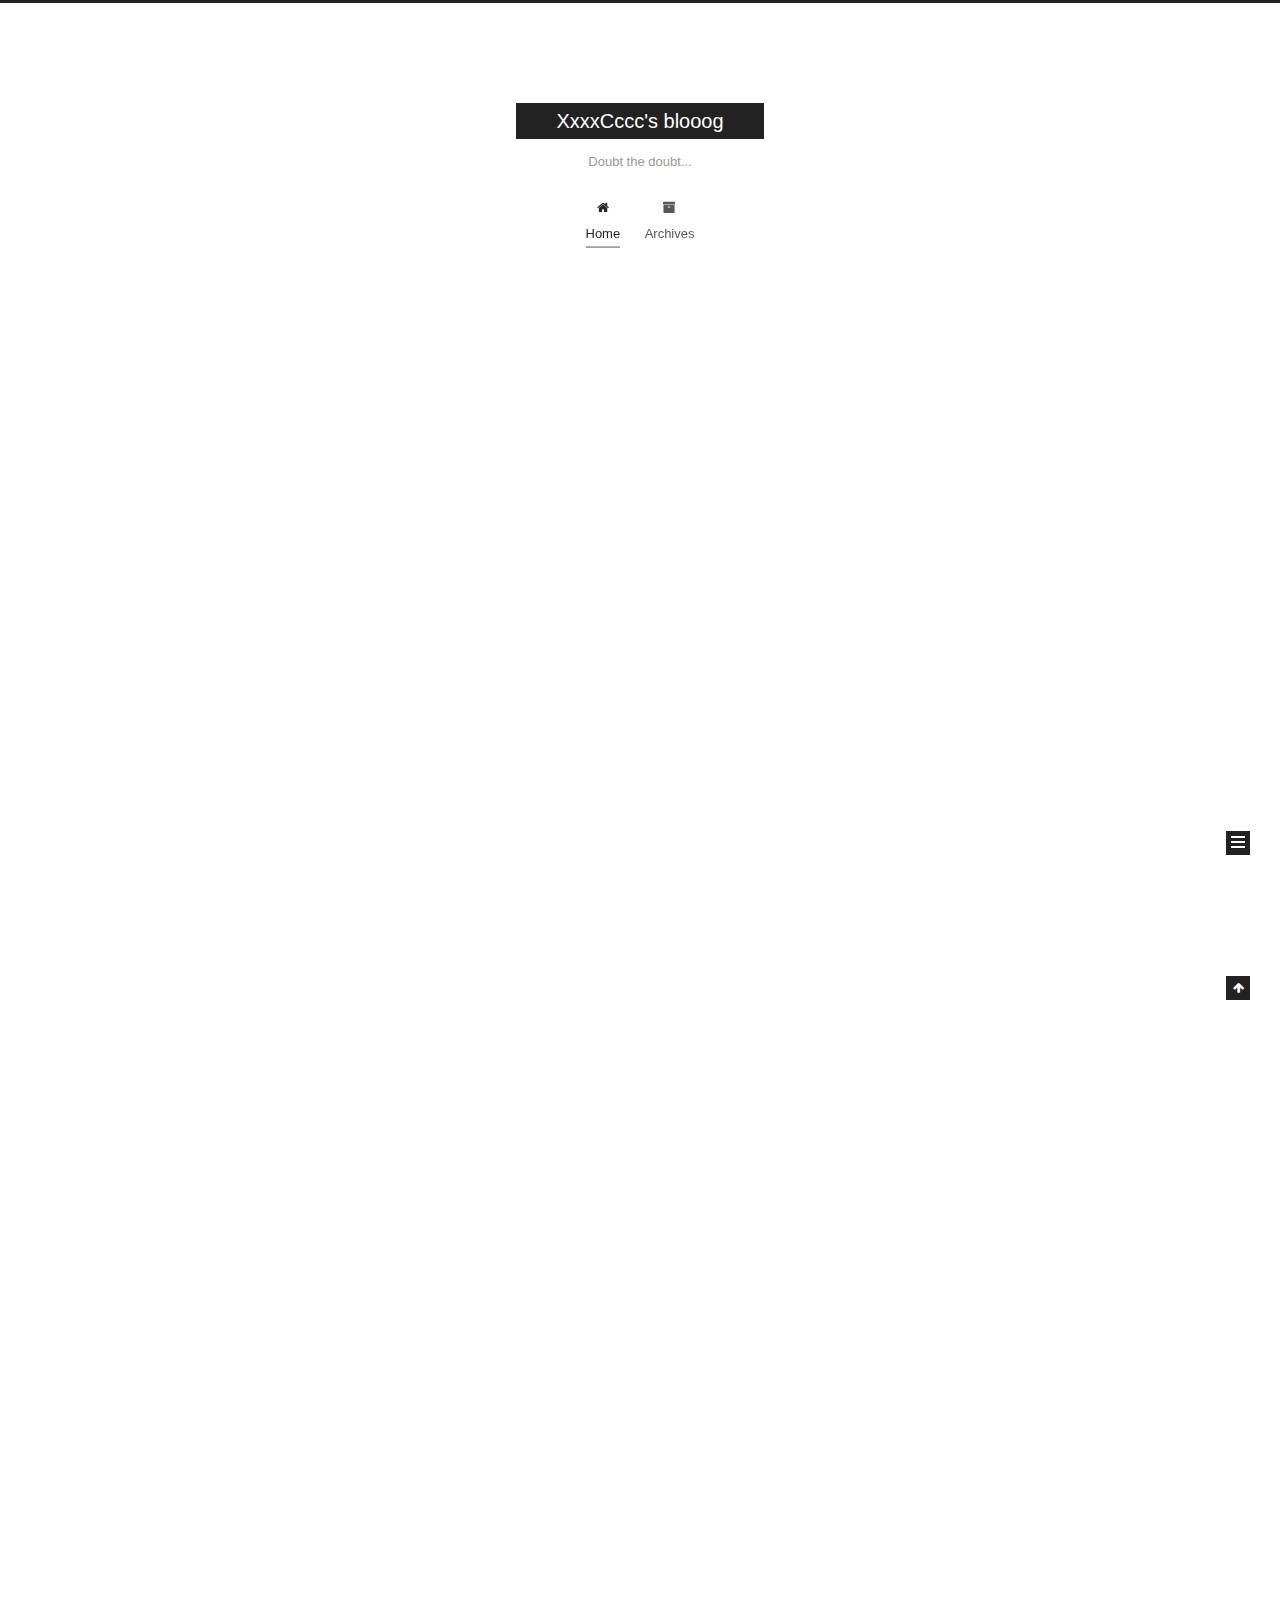
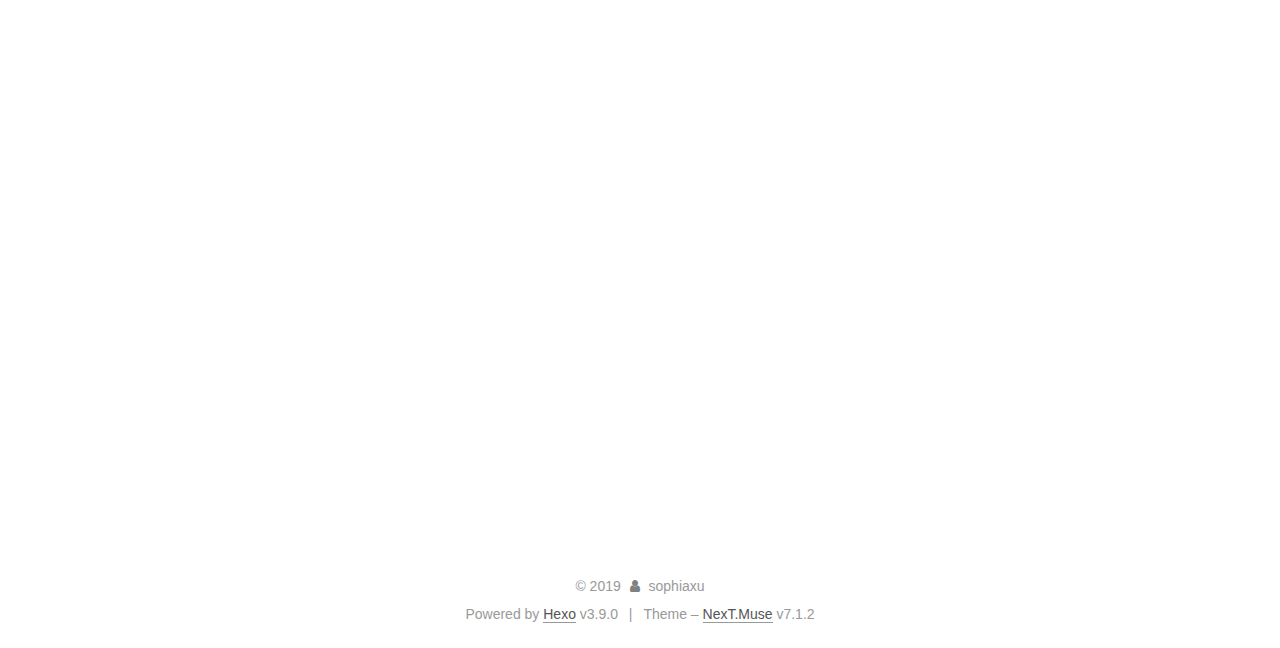
<file: index.html>
<!DOCTYPE html>












  


<html class="theme-next muse use-motion" lang>
<head><meta name="generator" content="Hexo 3.9.0">
  <meta charset="UTF-8">
<meta http-equiv="X-UA-Compatible" content="IE=edge">
<meta name="viewport" content="width=device-width, initial-scale=1, maximum-scale=2">
<meta name="theme-color" content="#222">






















<link rel="stylesheet" href="/lib/font-awesome/css/font-awesome.min.css?v=4.7.0">

<link rel="stylesheet" href="/css/main.css?v=7.1.2">


  <link rel="apple-touch-icon" sizes="180x180" href="/images/apple-touch-icon-next.png?v=7.1.2">


  <link rel="icon" type="image/png" sizes="32x32" href="/images/favicon-32x32-next.png?v=7.1.2">


  <link rel="icon" type="image/png" sizes="16x16" href="/images/favicon-16x16-next.png?v=7.1.2">


  <link rel="mask-icon" href="/images/logo.svg?v=7.1.2" color="#222">







<script id="hexo.configurations">
  var NexT = window.NexT || {};
  var CONFIG = {
    root: '/',
    scheme: 'Muse',
    version: '7.1.2',
    sidebar: {"position":"left","display":"post","offset":12,"onmobile":false,"dimmer":false},
    back2top: true,
    back2top_sidebar: false,
    fancybox: false,
    fastclick: false,
    lazyload: false,
    tabs: true,
    motion: {"enable":true,"async":false,"transition":{"post_block":"fadeIn","post_header":"slideDownIn","post_body":"slideDownIn","coll_header":"slideLeftIn","sidebar":"slideUpIn"}},
    algolia: {
      applicationID: '',
      apiKey: '',
      indexName: '',
      hits: {"per_page":10},
      labels: {"input_placeholder":"Search for Posts","hits_empty":"We didn't find any results for the search: ${query}","hits_stats":"${hits} results found in ${time} ms"}
    }
  };
</script>


  




  <meta name="description" content="personal blog">
<meta property="og:type" content="website">
<meta property="og:title" content="XxxxCccc&#39;s blooog">
<meta property="og:url" content="http://yoursite.com/index.html">
<meta property="og:site_name" content="XxxxCccc&#39;s blooog">
<meta property="og:description" content="personal blog">
<meta property="og:locale" content="default">
<meta name="twitter:card" content="summary">
<meta name="twitter:title" content="XxxxCccc&#39;s blooog">
<meta name="twitter:description" content="personal blog">





  
  
  <link rel="canonical" href="http://yoursite.com/">



<script id="page.configurations">
  CONFIG.page = {
    sidebar: "",
  };
</script>

  <title>XxxxCccc's blooog</title>
  












  <noscript>
  <style>
  .use-motion .motion-element,
  .use-motion .brand,
  .use-motion .menu-item,
  .sidebar-inner,
  .use-motion .post-block,
  .use-motion .pagination,
  .use-motion .comments,
  .use-motion .post-header,
  .use-motion .post-body,
  .use-motion .collection-title { opacity: initial; }

  .use-motion .logo,
  .use-motion .site-title,
  .use-motion .site-subtitle {
    opacity: initial;
    top: initial;
  }

  .use-motion .logo-line-before i { left: initial; }
  .use-motion .logo-line-after i { right: initial; }
  </style>
</noscript>

</head>

<body itemscope itemtype="http://schema.org/WebPage" lang="default">

  
  
    
  

  <div class="container sidebar-position-left 
  page-home">
    <div class="headband"></div>

    <header id="header" class="header" itemscope itemtype="http://schema.org/WPHeader">
      <div class="header-inner"><div class="site-brand-wrapper">
  <div class="site-meta">
    

    <div class="custom-logo-site-title">
      <a href="/" class="brand" rel="start">
        <span class="logo-line-before"><i></i></span>
        <span class="site-title">XxxxCccc's blooog</span>
        <span class="logo-line-after"><i></i></span>
      </a>
    </div>
    
      
        <p class="site-subtitle">Doubt the doubt...</p>
      
    
    
  </div>

  <div class="site-nav-toggle">
    <button aria-label="Toggle navigation bar">
      <span class="btn-bar"></span>
      <span class="btn-bar"></span>
      <span class="btn-bar"></span>
    </button>
  </div>
</div>



<nav class="site-nav">
  
    <ul id="menu" class="menu">
      
        
        
        
          
          <li class="menu-item menu-item-home menu-item-active">

    
    
    
      
    

    

    <a href="/" rel="section"><i class="menu-item-icon fa fa-fw fa-home"></i> <br>Home</a>

  </li>
        
        
        
          
          <li class="menu-item menu-item-archives">

    
    
    
      
    

    

    <a href="/archives/" rel="section"><i class="menu-item-icon fa fa-fw fa-archive"></i> <br>Archives</a>

  </li>

      
      
    </ul>
  

  
    

  

  
</nav>



  



</div>
    </header>

    


    <main id="main" class="main">
      <div class="main-inner">
        <div class="content-wrap">
          
          <div id="content" class="content">
            
  <section id="posts" class="posts-expand">
    
      

  

  
  
  

  

  <article class="post post-type-normal" itemscope itemtype="http://schema.org/Article">
  
  
  
  <div class="post-block">
    <link itemprop="mainEntityOfPage" href="http://yoursite.com/2019/06/30/M6W4-Summary-1/">

    <span hidden itemprop="author" itemscope itemtype="http://schema.org/Person">
      <meta itemprop="name" content="sophiaxu">
      <meta itemprop="description" content="personal blog">
      <meta itemprop="image" content="/images/avatar.gif">
    </span>

    <span hidden itemprop="publisher" itemscope itemtype="http://schema.org/Organization">
      <meta itemprop="name" content="XxxxCccc's blooog">
    </span>

    
      <header class="post-header">

        
        
          <h1 class="post-title" itemprop="name headline">
                
                
                <a href="/2019/06/30/M6W4-Summary-1/" class="post-title-link" itemprop="url">M6W4 Summary</a>
              
            
          </h1>
        

        <div class="post-meta">
          <span class="post-time">

            
            
            

            
              <span class="post-meta-item-icon">
                <i class="fa fa-calendar-o"></i>
              </span>
              
                <span class="post-meta-item-text">Posted on</span>
              

              
                
              

              <time title="Created: 2019-6-30 1:27:42" itemprop="dateCreated datePublished" datetime="2019-06-30T01:27:42+08:00">2019-6-30</time>
            

            
          </span>

          

          
            
            
          

          
          

          

          

          

        </div>
      </header>
    

    
    
    
    <div class="post-body" itemprop="articleBody">

      
      

      
        
          
            <p>I’ve tried brain soaking in English enviroment this week while I am on the subway in morning rush hours. I watched Big Little Lies Season 2 Episode 1 again and again. I really like this TV series. So I didn’t get bored watching it repeatedly. After reading the downloaded scripts of it, I seemed to have understood the story more. Besides, I enjoyed watching some funny TV clips on weibo and instagram. Peoples on TV spoke very fast which made it hard to catch the meanings. However, once I got used to the speed, I would get into a higher level. I will try to make more time for brain soaking. I see no changes this week. So I guess I just need to keep studying hard and I will find great improvements one day.</p>
<p>As for work, I encountered some problems with a PM. He is a self-centered person who doesn’t believe in anyone. I must found a way to either cop with him or find other projects to do. I felt that I need to grow up fast more than ever before. I believe my potentials haven’t showed completely.</p>
<p>Next week’s resolution:</p>
<ol>
<li>Dynamic bicycle 4 times</li>
<li>Watch my diet</li>
<li>Read and speak more English</li>
<li>Be more passionate to co-workers</li>
<li>Tuotuo’s behaviour question preparation<br>:) </li>
</ol>

          
        
      
    </div>

    

    
    
    

    

    
      
    
    

    

    <footer class="post-footer">
      

      

      

      
      
        <div class="post-eof"></div>
      
    </footer>
  </div>
  
  
  
  </article>


    
      

  

  
  
  

  

  <article class="post post-type-normal" itemscope itemtype="http://schema.org/Article">
  
  
  
  <div class="post-block">
    <link itemprop="mainEntityOfPage" href="http://yoursite.com/2019/06/23/How-to-learn-English/">

    <span hidden itemprop="author" itemscope itemtype="http://schema.org/Person">
      <meta itemprop="name" content="sophiaxu">
      <meta itemprop="description" content="personal blog">
      <meta itemprop="image" content="/images/avatar.gif">
    </span>

    <span hidden itemprop="publisher" itemscope itemtype="http://schema.org/Organization">
      <meta itemprop="name" content="XxxxCccc's blooog">
    </span>

    
      <header class="post-header">

        
        
          <h1 class="post-title" itemprop="name headline">
                
                
                <a href="/2019/06/23/How-to-learn-English/" class="post-title-link" itemprop="url">How to learn English?</a>
              
            
          </h1>
        

        <div class="post-meta">
          <span class="post-time">

            
            
            

            
              <span class="post-meta-item-icon">
                <i class="fa fa-calendar-o"></i>
              </span>
              
                <span class="post-meta-item-text">Posted on</span>
              

              
                
              

              <time title="Created: 2019-6-23 21:14:34" itemprop="dateCreated datePublished" datetime="2019-06-23T21:14:34+08:00">2019-6-23</time>
            

            
          </span>

          

          
            
            
          

          
          

          

          

          

        </div>
      </header>
    

    
    
    
    <div class="post-body" itemprop="articleBody">

      
      

      
        
          
            <h1 id="Learning-English-in-a-different-way"><a href="#Learning-English-in-a-different-way" class="headerlink" title="Learning English in a different way?"></a>Learning English in a different way?</h1><p>After so many years learning English for taking exams, I felt my English ability is still very far from locals. Although some people around me think my English is pretty good, I still feel I cannot express myself freely in English.  I love travelling, but how can I enjoy the trip fully without a good ability of expressing English. So, I decided to get a very huge improvment of my English in this year.</p>
<p>There are several tips recommended by Zhuzi here. </p>
<blockquote>
<ol>
<li>brain soaking</li>
</ol>
<ul>
<li>bbc iplayer</li>
<li>Channel 4</li>
<li>youtube channels</li>
<li>podcast: Ted talks, Planet Money<br>Find interesting materials first, and soak your brain in TVs everyday. </li>
</ul>
</blockquote>
<blockquote>
<ol start="2">
<li>read english only<br>Try to read Tech websites more carefully. Read Twitter, Quora and Reddit every morning in the subway.</li>
</ol>
</blockquote>
<blockquote>
<ol start="3">
<li>focus on content first<br>Understand the content and understand the language then.</li>
</ol>
</blockquote>
<blockquote>
<ol start="4">
<li>learn high frequency words<br>Conclude some words that used a lot while watching tv shows.<br>eg. stingy, trauma</li>
</ol>
</blockquote>
<blockquote>
<ol start="5">
<li>talk to yourself - shower talk</li>
</ol>
</blockquote>
<blockquote>
<ol start="6">
<li>record your readings</li>
</ol>
</blockquote>
<blockquote>
<ol start="7">
<li>find a native speaker to practice with</li>
</ol>
</blockquote>
<blockquote>
<ol start="8">
<li>accents (Newyork or LA accents)<br>The last thing should pay attention to. Soak again.</li>
</ol>
</blockquote>
<p>Today is June 23. I will report my progress and feelings every week here. Go Sophia!</p>

          
        
      
    </div>

    

    
    
    

    

    
      
    
    

    

    <footer class="post-footer">
      

      

      

      
      
        <div class="post-eof"></div>
      
    </footer>
  </div>
  
  
  
  </article>


    
      

  

  
  
  

  

  <article class="post post-type-normal" itemscope itemtype="http://schema.org/Article">
  
  
  
  <div class="post-block">
    <link itemprop="mainEntityOfPage" href="http://yoursite.com/2019/06/23/article/">

    <span hidden itemprop="author" itemscope itemtype="http://schema.org/Person">
      <meta itemprop="name" content="sophiaxu">
      <meta itemprop="description" content="personal blog">
      <meta itemprop="image" content="/images/avatar.gif">
    </span>

    <span hidden itemprop="publisher" itemscope itemtype="http://schema.org/Organization">
      <meta itemprop="name" content="XxxxCccc's blooog">
    </span>

    
      <header class="post-header">

        
        
          <h1 class="post-title" itemprop="name headline">
                
                
                <a href="/2019/06/23/article/" class="post-title-link" itemprop="url">article</a>
              
            
          </h1>
        

        <div class="post-meta">
          <span class="post-time">

            
            
            

            
              <span class="post-meta-item-icon">
                <i class="fa fa-calendar-o"></i>
              </span>
              
                <span class="post-meta-item-text">Posted on</span>
              

              
                
              

              <time title="Created: 2019-6-23 17:13:52" itemprop="dateCreated datePublished" datetime="2019-06-23T17:13:52+08:00">2019-6-23</time>
            

            
          </span>

          

          
            
            
          

          
          

          

          

          

        </div>
      </header>
    

    
    
    
    <div class="post-body" itemprop="articleBody">

      
      

      
        
          
            
          
        
      
    </div>

    

    
    
    

    

    
      
    
    

    

    <footer class="post-footer">
      

      

      

      
      
        <div class="post-eof"></div>
      
    </footer>
  </div>
  
  
  
  </article>


    
      

  

  
  
  

  

  <article class="post post-type-normal" itemscope itemtype="http://schema.org/Article">
  
  
  
  <div class="post-block">
    <link itemprop="mainEntityOfPage" href="http://yoursite.com/2019/06/23/hello-world/">

    <span hidden itemprop="author" itemscope itemtype="http://schema.org/Person">
      <meta itemprop="name" content="sophiaxu">
      <meta itemprop="description" content="personal blog">
      <meta itemprop="image" content="/images/avatar.gif">
    </span>

    <span hidden itemprop="publisher" itemscope itemtype="http://schema.org/Organization">
      <meta itemprop="name" content="XxxxCccc's blooog">
    </span>

    
      <header class="post-header">

        
        
          <h1 class="post-title" itemprop="name headline">
                
                
                <a href="/2019/06/23/hello-world/" class="post-title-link" itemprop="url">Hello World</a>
              
            
          </h1>
        

        <div class="post-meta">
          <span class="post-time">

            
            
            

            
              <span class="post-meta-item-icon">
                <i class="fa fa-calendar-o"></i>
              </span>
              
                <span class="post-meta-item-text">Posted on</span>
              

              
                
              

              <time title="Created: 2019-6-23 0:51:25" itemprop="dateCreated datePublished" datetime="2019-06-23T00:51:25+08:00">2019-6-23</time>
            

            
          </span>

          

          
            
            
          

          
          

          

          

          

        </div>
      </header>
    

    
    
    
    <div class="post-body" itemprop="articleBody">

      
      

      
        
          
            <p>Welcome to <a href="https://hexo.io/" target="_blank" rel="noopener">Hexo</a>! This is your very first post. Check <a href="https://hexo.io/docs/" target="_blank" rel="noopener">documentation</a> for more info. If you get any problems when using Hexo, you can find the answer in <a href="https://hexo.io/docs/troubleshooting.html" target="_blank" rel="noopener">troubleshooting</a> or you can ask me on <a href="https://github.com/hexojs/hexo/issues" target="_blank" rel="noopener">GitHub</a>.</p>
<h2 id="Quick-Start"><a href="#Quick-Start" class="headerlink" title="Quick Start"></a>Quick Start</h2><h3 id="Create-a-new-post"><a href="#Create-a-new-post" class="headerlink" title="Create a new post"></a>Create a new post</h3><figure class="highlight bash"><table><tr><td class="gutter"><pre><span class="line">1</span><br></pre></td><td class="code"><pre><span class="line">$ hexo new <span class="string">"My New Post"</span></span><br></pre></td></tr></table></figure>

<p>More info: <a href="https://hexo.io/docs/writing.html" target="_blank" rel="noopener">Writing</a></p>
<h3 id="Run-server"><a href="#Run-server" class="headerlink" title="Run server"></a>Run server</h3><figure class="highlight bash"><table><tr><td class="gutter"><pre><span class="line">1</span><br></pre></td><td class="code"><pre><span class="line">$ hexo server</span><br></pre></td></tr></table></figure>

<p>More info: <a href="https://hexo.io/docs/server.html" target="_blank" rel="noopener">Server</a></p>
<h3 id="Generate-static-files"><a href="#Generate-static-files" class="headerlink" title="Generate static files"></a>Generate static files</h3><figure class="highlight bash"><table><tr><td class="gutter"><pre><span class="line">1</span><br></pre></td><td class="code"><pre><span class="line">$ hexo generate</span><br></pre></td></tr></table></figure>

<p>More info: <a href="https://hexo.io/docs/generating.html" target="_blank" rel="noopener">Generating</a></p>
<h3 id="Deploy-to-remote-sites"><a href="#Deploy-to-remote-sites" class="headerlink" title="Deploy to remote sites"></a>Deploy to remote sites</h3><figure class="highlight bash"><table><tr><td class="gutter"><pre><span class="line">1</span><br></pre></td><td class="code"><pre><span class="line">$ hexo deploy</span><br></pre></td></tr></table></figure>

<p>More info: <a href="https://hexo.io/docs/deployment.html" target="_blank" rel="noopener">Deployment</a></p>

          
        
      
    </div>

    

    
    
    

    

    
      
    
    

    

    <footer class="post-footer">
      

      

      

      
      
        <div class="post-eof"></div>
      
    </footer>
  </div>
  
  
  
  </article>


    
  </section>

  


          </div>
          

        </div>
        
          
  
  <div class="sidebar-toggle">
    <div class="sidebar-toggle-line-wrap">
      <span class="sidebar-toggle-line sidebar-toggle-line-first"></span>
      <span class="sidebar-toggle-line sidebar-toggle-line-middle"></span>
      <span class="sidebar-toggle-line sidebar-toggle-line-last"></span>
    </div>
  </div>

  <aside id="sidebar" class="sidebar">
    <div class="sidebar-inner">

      

      

      <div class="site-overview-wrap sidebar-panel sidebar-panel-active">
        <div class="site-overview">
          <div class="site-author motion-element" itemprop="author" itemscope itemtype="http://schema.org/Person">
            
              <p class="site-author-name" itemprop="name">sophiaxu</p>
              <div class="site-description motion-element" itemprop="description">personal blog</div>
          </div>

          
            <nav class="site-state motion-element">
              
                <div class="site-state-item site-state-posts">
                
                  <a href="/archives/">
                
                    <span class="site-state-item-count">4</span>
                    <span class="site-state-item-name">posts</span>
                  </a>
                </div>
              

              

              
                
                
                <div class="site-state-item site-state-tags">
                  
                    
                    
                      
                    
                      
                    
                      
                    
                    <span class="site-state-item-count">3</span>
                    <span class="site-state-item-name">tags</span>
                  
                </div>
              
            </nav>
          

          

          

          

          

          
          

          
            
          
          

        </div>
      </div>

      

      

    </div>
  </aside>
  


        
      </div>
    </main>

    <footer id="footer" class="footer">
      <div class="footer-inner">
        <div class="copyright">&copy; <span itemprop="copyrightYear">2019</span>
  <span class="with-love" id="animate">
    <i class="fa fa-user"></i>
  </span>
  <span class="author" itemprop="copyrightHolder">sophiaxu</span>

  

  
</div>


  <div class="powered-by">Powered by <a href="https://hexo.io" class="theme-link" rel="noopener" target="_blank">Hexo</a> v3.9.0</div>



  <span class="post-meta-divider">|</span>



  <div class="theme-info">Theme – <a href="https://theme-next.org" class="theme-link" rel="noopener" target="_blank">NexT.Muse</a> v7.1.2</div>




        








        
      </div>
    </footer>

    
      <div class="back-to-top">
        <i class="fa fa-arrow-up"></i>
        
      </div>
    

    

    

    
  </div>

  

<script>
  if (Object.prototype.toString.call(window.Promise) !== '[object Function]') {
    window.Promise = null;
  }
</script>


























  
  <script src="/lib/jquery/index.js?v=3.4.1"></script>

  
  <script src="/lib/velocity/velocity.min.js?v=1.2.1"></script>

  
  <script src="/lib/velocity/velocity.ui.min.js?v=1.2.1"></script>


  


  <script src="/js/utils.js?v=7.1.2"></script>

  <script src="/js/motion.js?v=7.1.2"></script>



  
  


  <script src="/js/schemes/muse.js?v=7.1.2"></script>



  

  


  <script src="/js/next-boot.js?v=7.1.2"></script>


  

  

  

  



  




  

  

  

  

  

  

  

  

  

  

  

  

  

  

</body>
</html>
</file>
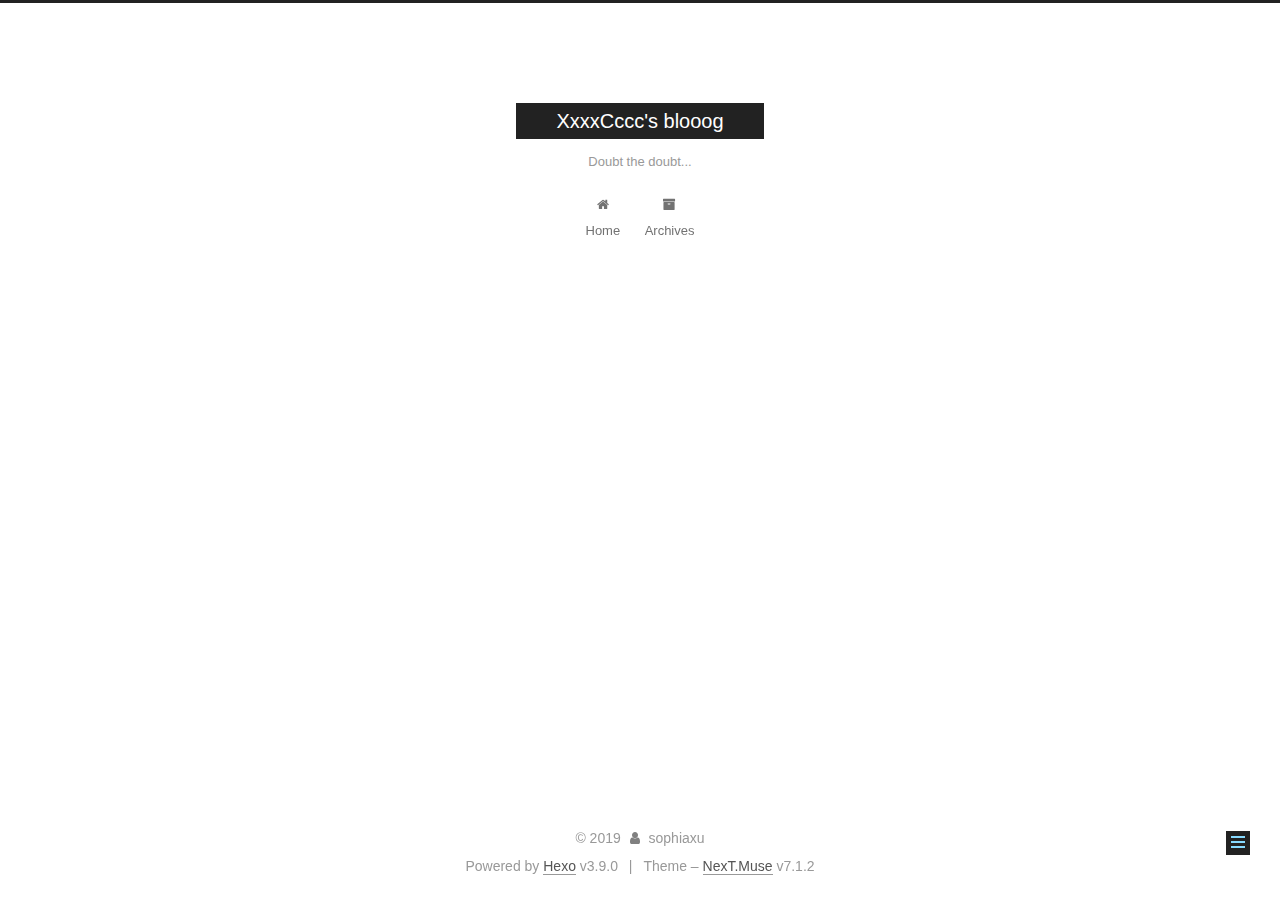
<file: about/index.html>
<!DOCTYPE html>












  


<html class="theme-next muse use-motion" lang>
<head><meta name="generator" content="Hexo 3.9.0">
  <meta charset="UTF-8">
<meta http-equiv="X-UA-Compatible" content="IE=edge">
<meta name="viewport" content="width=device-width, initial-scale=1, maximum-scale=2">
<meta name="theme-color" content="#222">






















<link rel="stylesheet" href="/lib/font-awesome/css/font-awesome.min.css?v=4.7.0">

<link rel="stylesheet" href="/css/main.css?v=7.1.2">


  <link rel="apple-touch-icon" sizes="180x180" href="/images/apple-touch-icon-next.png?v=7.1.2">


  <link rel="icon" type="image/png" sizes="32x32" href="/images/favicon-32x32-next.png?v=7.1.2">


  <link rel="icon" type="image/png" sizes="16x16" href="/images/favicon-16x16-next.png?v=7.1.2">


  <link rel="mask-icon" href="/images/logo.svg?v=7.1.2" color="#222">







<script id="hexo.configurations">
  var NexT = window.NexT || {};
  var CONFIG = {
    root: '/',
    scheme: 'Muse',
    version: '7.1.2',
    sidebar: {"position":"left","display":"post","offset":12,"onmobile":false,"dimmer":false},
    back2top: true,
    back2top_sidebar: false,
    fancybox: false,
    fastclick: false,
    lazyload: false,
    tabs: true,
    motion: {"enable":true,"async":false,"transition":{"post_block":"fadeIn","post_header":"slideDownIn","post_body":"slideDownIn","coll_header":"slideLeftIn","sidebar":"slideUpIn"}},
    algolia: {
      applicationID: '',
      apiKey: '',
      indexName: '',
      hits: {"per_page":10},
      labels: {"input_placeholder":"Search for Posts","hits_empty":"We didn't find any results for the search: ${query}","hits_stats":"${hits} results found in ${time} ms"}
    }
  };
</script>


  




  <meta name="description" content="personal blog">
<meta property="og:type" content="website">
<meta property="og:title" content="about">
<meta property="og:url" content="http://yoursite.com/about/index.html">
<meta property="og:site_name" content="XxxxCccc&#39;s blooog">
<meta property="og:description" content="personal blog">
<meta property="og:locale" content="default">
<meta property="og:updated_time" content="2019-06-23T07:48:09.563Z">
<meta name="twitter:card" content="summary">
<meta name="twitter:title" content="about">
<meta name="twitter:description" content="personal blog">





  
  
  <link rel="canonical" href="http://yoursite.com/about/">



<script id="page.configurations">
  CONFIG.page = {
    sidebar: "",
  };
</script>

  <title>about | XxxxCccc's blooog</title>
  












  <noscript>
  <style>
  .use-motion .motion-element,
  .use-motion .brand,
  .use-motion .menu-item,
  .sidebar-inner,
  .use-motion .post-block,
  .use-motion .pagination,
  .use-motion .comments,
  .use-motion .post-header,
  .use-motion .post-body,
  .use-motion .collection-title { opacity: initial; }

  .use-motion .logo,
  .use-motion .site-title,
  .use-motion .site-subtitle {
    opacity: initial;
    top: initial;
  }

  .use-motion .logo-line-before i { left: initial; }
  .use-motion .logo-line-after i { right: initial; }
  </style>
</noscript>

</head>

<body itemscope itemtype="http://schema.org/WebPage" lang="default">

  
  
    
  

  <div class="container sidebar-position-left page-post-detail">
    <div class="headband"></div>

    <header id="header" class="header" itemscope itemtype="http://schema.org/WPHeader">
      <div class="header-inner"><div class="site-brand-wrapper">
  <div class="site-meta">
    

    <div class="custom-logo-site-title">
      <a href="/" class="brand" rel="start">
        <span class="logo-line-before"><i></i></span>
        <span class="site-title">XxxxCccc's blooog</span>
        <span class="logo-line-after"><i></i></span>
      </a>
    </div>
    
      
        <p class="site-subtitle">Doubt the doubt...</p>
      
    
    
  </div>

  <div class="site-nav-toggle">
    <button aria-label="Toggle navigation bar">
      <span class="btn-bar"></span>
      <span class="btn-bar"></span>
      <span class="btn-bar"></span>
    </button>
  </div>
</div>



<nav class="site-nav">
  
    <ul id="menu" class="menu">
      
        
        
        
          
          <li class="menu-item menu-item-home">

    
    
    
      
    

    

    <a href="/" rel="section"><i class="menu-item-icon fa fa-fw fa-home"></i> <br>Home</a>

  </li>
        
        
        
          
          <li class="menu-item menu-item-archives">

    
    
    
      
    

    

    <a href="/archives/" rel="section"><i class="menu-item-icon fa fa-fw fa-archive"></i> <br>Archives</a>

  </li>

      
      
    </ul>
  

  
    

    
    
      
      
    
      
      
    
    

  


  

  
</nav>



  



</div>
    </header>

    


    <main id="main" class="main">
      <div class="main-inner">
        <div class="content-wrap">
          
          <div id="content" class="content">
            

  <div id="posts" class="posts-expand">
    
    
    
    <div class="post-block page">
      <header class="post-header">

<h1 class="post-title" itemprop="name headline">about

</h1>

<div class="post-meta">
  
  



</div>

</header>

      
      
      
      <div class="post-body">
        
        
          
        
      </div>
      
      
      
    </div>
    



    
    
    
  </div>


          </div>
          

  



        </div>
        
          
  
  <div class="sidebar-toggle">
    <div class="sidebar-toggle-line-wrap">
      <span class="sidebar-toggle-line sidebar-toggle-line-first"></span>
      <span class="sidebar-toggle-line sidebar-toggle-line-middle"></span>
      <span class="sidebar-toggle-line sidebar-toggle-line-last"></span>
    </div>
  </div>

  <aside id="sidebar" class="sidebar">
    <div class="sidebar-inner">

      

      

      <div class="site-overview-wrap sidebar-panel sidebar-panel-active">
        <div class="site-overview">
          <div class="site-author motion-element" itemprop="author" itemscope itemtype="http://schema.org/Person">
            
              <p class="site-author-name" itemprop="name">sophiaxu</p>
              <div class="site-description motion-element" itemprop="description">personal blog</div>
          </div>

          
            <nav class="site-state motion-element">
              
                <div class="site-state-item site-state-posts">
                
                  <a href="/archives/">
                
                    <span class="site-state-item-count">4</span>
                    <span class="site-state-item-name">posts</span>
                  </a>
                </div>
              

              

              
                
                
                <div class="site-state-item site-state-tags">
                  
                    
                    
                      
                    
                      
                    
                      
                    
                    <span class="site-state-item-count">3</span>
                    <span class="site-state-item-name">tags</span>
                  
                </div>
              
            </nav>
          

          

          

          

          

          
          

          
            
          
          

        </div>
      </div>

      

      

    </div>
  </aside>
  


        
      </div>
    </main>

    <footer id="footer" class="footer">
      <div class="footer-inner">
        <div class="copyright">&copy; <span itemprop="copyrightYear">2019</span>
  <span class="with-love" id="animate">
    <i class="fa fa-user"></i>
  </span>
  <span class="author" itemprop="copyrightHolder">sophiaxu</span>

  

  
</div>


  <div class="powered-by">Powered by <a href="https://hexo.io" class="theme-link" rel="noopener" target="_blank">Hexo</a> v3.9.0</div>



  <span class="post-meta-divider">|</span>



  <div class="theme-info">Theme – <a href="https://theme-next.org" class="theme-link" rel="noopener" target="_blank">NexT.Muse</a> v7.1.2</div>




        








        
      </div>
    </footer>

    
      <div class="back-to-top">
        <i class="fa fa-arrow-up"></i>
        
      </div>
    

    

    

    
  </div>

  

<script>
  if (Object.prototype.toString.call(window.Promise) !== '[object Function]') {
    window.Promise = null;
  }
</script>


























  
  <script src="/lib/jquery/index.js?v=3.4.1"></script>

  
  <script src="/lib/velocity/velocity.min.js?v=1.2.1"></script>

  
  <script src="/lib/velocity/velocity.ui.min.js?v=1.2.1"></script>


  


  <script src="/js/utils.js?v=7.1.2"></script>

  <script src="/js/motion.js?v=7.1.2"></script>



  
  


  <script src="/js/schemes/muse.js?v=7.1.2"></script>



  
  <script src="/js/scrollspy.js?v=7.1.2"></script>
<script src="/js/post-details.js?v=7.1.2"></script>



  


  <script src="/js/next-boot.js?v=7.1.2"></script>


  

  

  

  


  


  




  

  

  

  

  

  

  

  

  

  

  

  

  

  

</body>
</html>
</file>
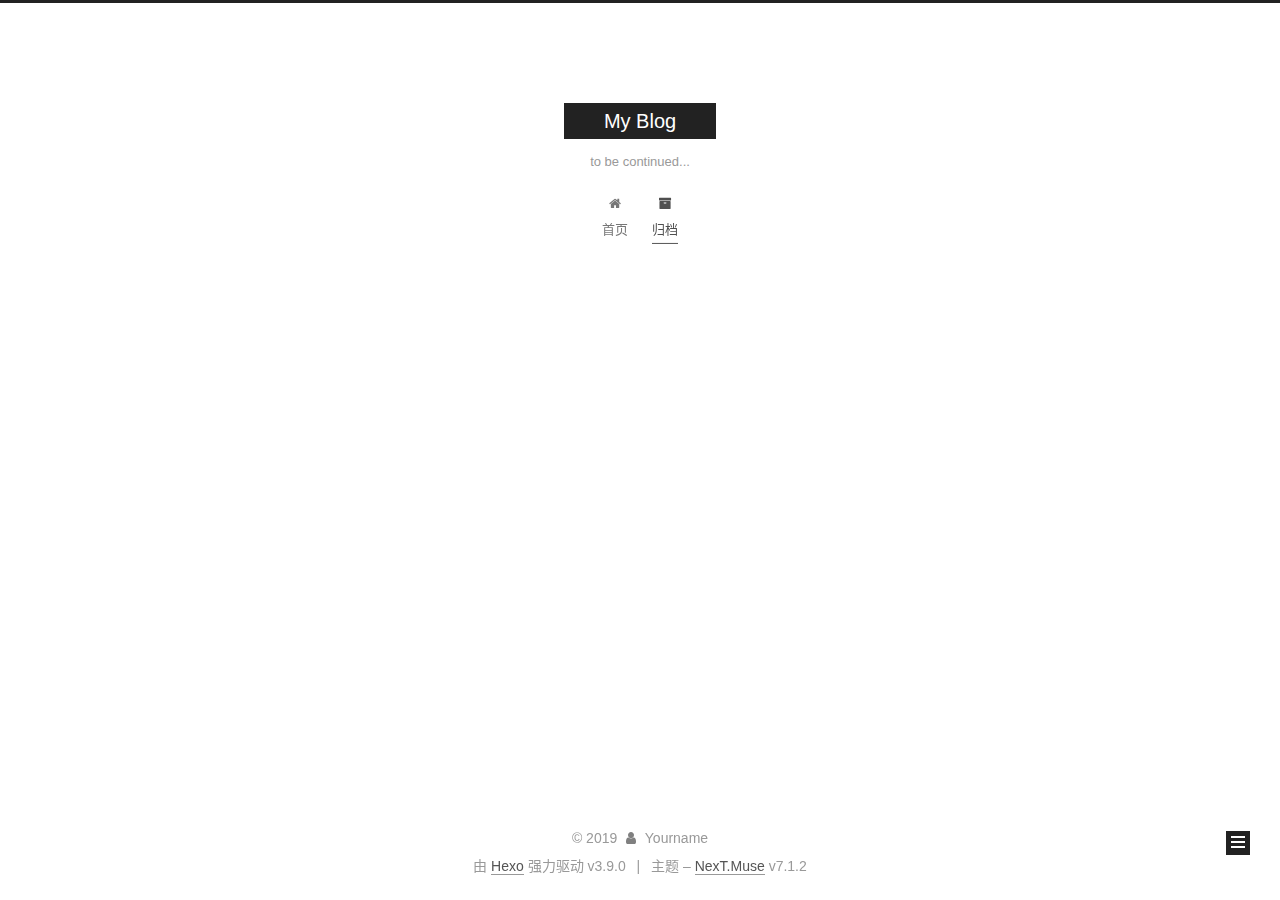
<file: archives/index.html>
<!DOCTYPE html>












  


<html class="theme-next muse use-motion" lang="zh-CN">
<head><meta name="generator" content="Hexo 3.9.0">
  <meta charset="UTF-8">
<meta http-equiv="X-UA-Compatible" content="IE=edge">
<meta name="viewport" content="width=device-width, initial-scale=1, maximum-scale=2">
<meta name="theme-color" content="#222">






















<link rel="stylesheet" href="/lib/font-awesome/css/font-awesome.min.css?v=4.7.0">

<link rel="stylesheet" href="/css/main.css?v=7.1.2">


  <link rel="apple-touch-icon" sizes="180x180" href="/images/apple-touch-icon-next.png?v=7.1.2">


  <link rel="icon" type="image/png" sizes="32x32" href="/images/favicon-32x32-next.png?v=7.1.2">


  <link rel="icon" type="image/png" sizes="16x16" href="/images/favicon-16x16-next.png?v=7.1.2">


  <link rel="mask-icon" href="/images/logo.svg?v=7.1.2" color="#222">







<script id="hexo.configurations">
  var NexT = window.NexT || {};
  var CONFIG = {
    root: '/',
    scheme: 'Muse',
    version: '7.1.2',
    sidebar: {"position":"left","display":"post","offset":12,"onmobile":false,"dimmer":false},
    back2top: true,
    back2top_sidebar: false,
    fancybox: false,
    fastclick: false,
    lazyload: false,
    tabs: true,
    motion: {"enable":true,"async":false,"transition":{"post_block":"fadeIn","post_header":"slideDownIn","post_body":"slideDownIn","coll_header":"slideLeftIn","sidebar":"slideUpIn"}},
    algolia: {
      applicationID: '',
      apiKey: '',
      indexName: '',
      hits: {"per_page":10},
      labels: {"input_placeholder":"Search for Posts","hits_empty":"We didn't find any results for the search: ${query}","hits_stats":"${hits} results found in ${time} ms"}
    }
  };
</script>


  




  <meta name="description" content="My blog">
<meta property="og:type" content="website">
<meta property="og:title" content="My Blog">
<meta property="og:url" content="http://yoursite.com/archives/index.html">
<meta property="og:site_name" content="My Blog">
<meta property="og:description" content="My blog">
<meta property="og:locale" content="zh-CN">
<meta name="twitter:card" content="summary">
<meta name="twitter:title" content="My Blog">
<meta name="twitter:description" content="My blog">





  
  
  <link rel="canonical" href="http://yoursite.com/archives/">



<script id="page.configurations">
  CONFIG.page = {
    sidebar: "",
  };
</script>

  <title>归档 | My Blog</title>
  












  <noscript>
  <style>
  .use-motion .motion-element,
  .use-motion .brand,
  .use-motion .menu-item,
  .sidebar-inner,
  .use-motion .post-block,
  .use-motion .pagination,
  .use-motion .comments,
  .use-motion .post-header,
  .use-motion .post-body,
  .use-motion .collection-title { opacity: initial; }

  .use-motion .logo,
  .use-motion .site-title,
  .use-motion .site-subtitle {
    opacity: initial;
    top: initial;
  }

  .use-motion .logo-line-before i { left: initial; }
  .use-motion .logo-line-after i { right: initial; }
  </style>
</noscript>

</head>

<body itemscope itemtype="http://schema.org/WebPage" lang="zh-CN">

  
  
    
  

  <div class="container sidebar-position-left page-archive">
    <div class="headband"></div>

    <header id="header" class="header" itemscope itemtype="http://schema.org/WPHeader">
      <div class="header-inner"><div class="site-brand-wrapper">
  <div class="site-meta">
    

    <div class="custom-logo-site-title">
      <a href="/" class="brand" rel="start">
        <span class="logo-line-before"><i></i></span>
        <span class="site-title">My Blog</span>
        <span class="logo-line-after"><i></i></span>
      </a>
    </div>
    
      
        <p class="site-subtitle">to be continued...</p>
      
    
    
  </div>

  <div class="site-nav-toggle">
    <button aria-label="切换导航栏">
      <span class="btn-bar"></span>
      <span class="btn-bar"></span>
      <span class="btn-bar"></span>
    </button>
  </div>
</div>



<nav class="site-nav">
  
    <ul id="menu" class="menu">
      
        
        
        
          
          <li class="menu-item menu-item-home">

    
    
    
      
    

    

    <a href="/" rel="section"><i class="menu-item-icon fa fa-fw fa-home"></i> <br>首页</a>

  </li>
        
        
        
          
          <li class="menu-item menu-item-archives menu-item-active">

    
    
    
      
    

    

    <a href="/archives/" rel="section"><i class="menu-item-icon fa fa-fw fa-archive"></i> <br>归档</a>

  </li>

      
      
    </ul>
  

  
    

    
    
      
      
    
      
      
    
    

  


  

  
</nav>



  



</div>
    </header>

    


    <main id="main" class="main">
      <div class="main-inner">
        <div class="content-wrap">
          
          <div id="content" class="content">
            

  
  
  
  <div class="post-block archive">
    <div id="posts" class="posts-collapse">
      <span class="archive-move-on"></span>

      
      <span class="archive-page-counter">
        
        
        
          
        
        嗯..! 目前共计 1 篇日志。 继续努力。
      </span>
      

      

        
        
        

        
          
          <div class="collection-title">
            <h1 class="archive-year" id="archive-year-2019">2019</h1>
          </div>
        
        

        

  <article class="post post-type-normal" itemscope itemtype="http://schema.org/Article">
    <header class="post-header">

      <h2 class="post-title">
        
          <a class="post-title-link" href="/2019/06/23/hello-world/" itemprop="url">
            
              <span itemprop="name">Hello World</span>
            
          </a>
        
      </h2>

      <div class="post-meta">
        <time class="post-time" itemprop="dateCreated" datetime="2019-06-23T00:51:25+08:00" content="2019-6-23">
          06-23
        </time>
      </div>

    </header>
  </article>



      

    </div>
  </div>
  
  
  

  



          </div>
          

        </div>
        
          
  
  <div class="sidebar-toggle">
    <div class="sidebar-toggle-line-wrap">
      <span class="sidebar-toggle-line sidebar-toggle-line-first"></span>
      <span class="sidebar-toggle-line sidebar-toggle-line-middle"></span>
      <span class="sidebar-toggle-line sidebar-toggle-line-last"></span>
    </div>
  </div>

  <aside id="sidebar" class="sidebar">
    <div class="sidebar-inner">

      

      

      <div class="site-overview-wrap sidebar-panel sidebar-panel-active">
        <div class="site-overview">
          <div class="site-author motion-element" itemprop="author" itemscope itemtype="http://schema.org/Person">
            
              <p class="site-author-name" itemprop="name">Yourname</p>
              <div class="site-description motion-element" itemprop="description">My blog</div>
          </div>

          
            <nav class="site-state motion-element">
              
                <div class="site-state-item site-state-posts">
                
                  <a href="/archives/">
                
                    <span class="site-state-item-count">1</span>
                    <span class="site-state-item-name">日志</span>
                  </a>
                </div>
              

              

              
            </nav>
          

          

          

          

          

          
          

          
            
          
          

        </div>
      </div>

      

      

    </div>
  </aside>
  


        
      </div>
    </main>

    <footer id="footer" class="footer">
      <div class="footer-inner">
        <div class="copyright">&copy; <span itemprop="copyrightYear">2019</span>
  <span class="with-love" id="animate">
    <i class="fa fa-user"></i>
  </span>
  <span class="author" itemprop="copyrightHolder">Yourname</span>

  

  
</div>


  <div class="powered-by">由 <a href="https://hexo.io" class="theme-link" rel="noopener" target="_blank">Hexo</a> 强力驱动 v3.9.0</div>



  <span class="post-meta-divider">|</span>



  <div class="theme-info">主题 – <a href="https://theme-next.org" class="theme-link" rel="noopener" target="_blank">NexT.Muse</a> v7.1.2</div>




        








        
      </div>
    </footer>

    
      <div class="back-to-top">
        <i class="fa fa-arrow-up"></i>
        
      </div>
    

    

    

    
  </div>

  

<script>
  if (Object.prototype.toString.call(window.Promise) !== '[object Function]') {
    window.Promise = null;
  }
</script>


























  
  <script src="/lib/jquery/index.js?v=3.4.1"></script>

  
  <script src="/lib/velocity/velocity.min.js?v=1.2.1"></script>

  
  <script src="/lib/velocity/velocity.ui.min.js?v=1.2.1"></script>


  


  <script src="/js/utils.js?v=7.1.2"></script>

  <script src="/js/motion.js?v=7.1.2"></script>



  
  


  <script src="/js/schemes/muse.js?v=7.1.2"></script>



  

  


  <script src="/js/next-boot.js?v=7.1.2"></script>


  

  

  

  



  




  

  

  

  

  

  

  

  

  

  

  

  

  

  

</body>
</html>
</file>
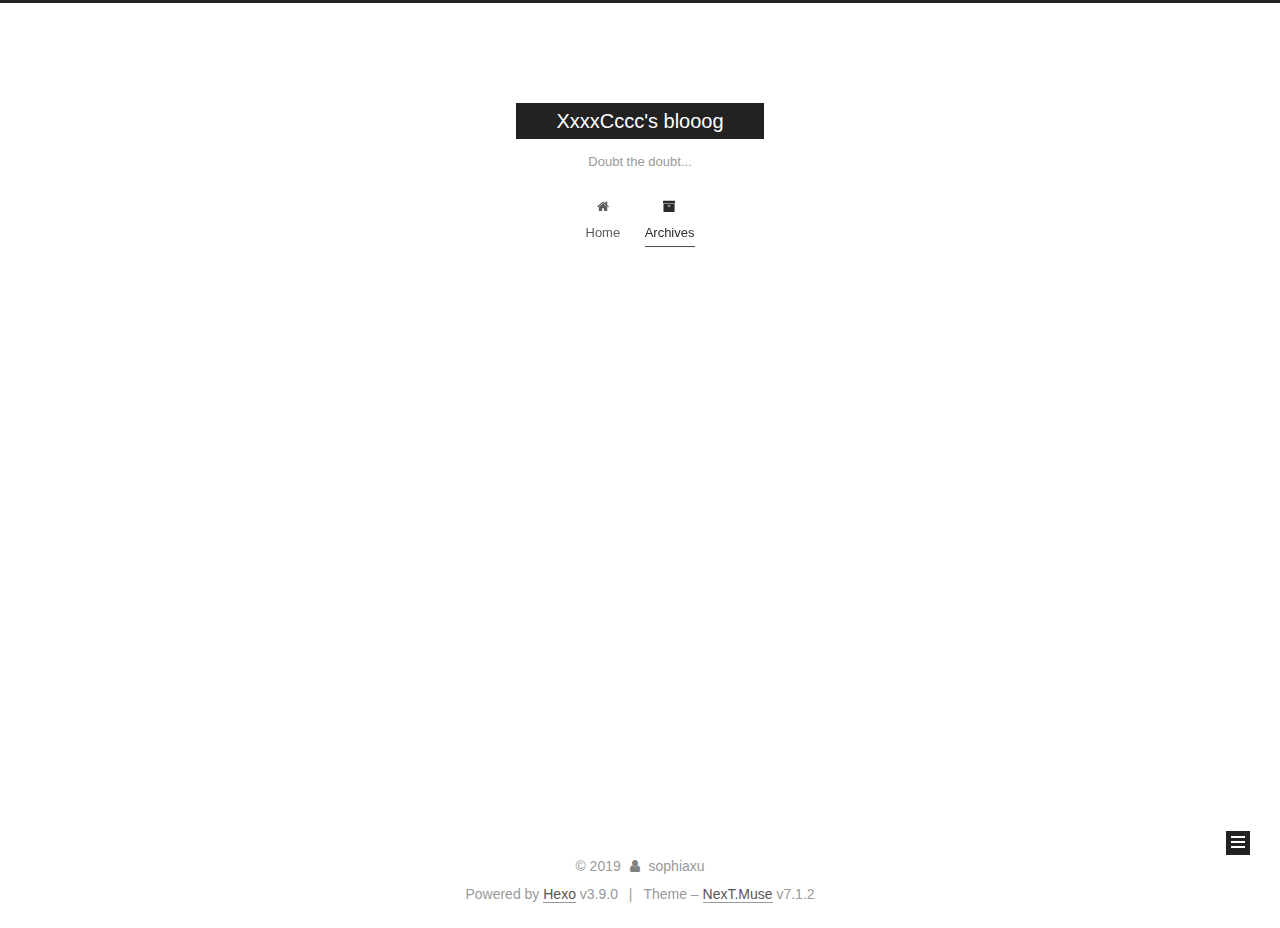
<file: archives/2019/index.html>
<!DOCTYPE html>












  


<html class="theme-next muse use-motion" lang>
<head><meta name="generator" content="Hexo 3.9.0">
  <meta charset="UTF-8">
<meta http-equiv="X-UA-Compatible" content="IE=edge">
<meta name="viewport" content="width=device-width, initial-scale=1, maximum-scale=2">
<meta name="theme-color" content="#222">






















<link rel="stylesheet" href="/lib/font-awesome/css/font-awesome.min.css?v=4.7.0">

<link rel="stylesheet" href="/css/main.css?v=7.1.2">


  <link rel="apple-touch-icon" sizes="180x180" href="/images/apple-touch-icon-next.png?v=7.1.2">


  <link rel="icon" type="image/png" sizes="32x32" href="/images/favicon-32x32-next.png?v=7.1.2">


  <link rel="icon" type="image/png" sizes="16x16" href="/images/favicon-16x16-next.png?v=7.1.2">


  <link rel="mask-icon" href="/images/logo.svg?v=7.1.2" color="#222">







<script id="hexo.configurations">
  var NexT = window.NexT || {};
  var CONFIG = {
    root: '/',
    scheme: 'Muse',
    version: '7.1.2',
    sidebar: {"position":"left","display":"post","offset":12,"onmobile":false,"dimmer":false},
    back2top: true,
    back2top_sidebar: false,
    fancybox: false,
    fastclick: false,
    lazyload: false,
    tabs: true,
    motion: {"enable":true,"async":false,"transition":{"post_block":"fadeIn","post_header":"slideDownIn","post_body":"slideDownIn","coll_header":"slideLeftIn","sidebar":"slideUpIn"}},
    algolia: {
      applicationID: '',
      apiKey: '',
      indexName: '',
      hits: {"per_page":10},
      labels: {"input_placeholder":"Search for Posts","hits_empty":"We didn't find any results for the search: ${query}","hits_stats":"${hits} results found in ${time} ms"}
    }
  };
</script>


  




  <meta name="description" content="personal blog">
<meta property="og:type" content="website">
<meta property="og:title" content="XxxxCccc&#39;s blooog">
<meta property="og:url" content="http://yoursite.com/archives/2019/index.html">
<meta property="og:site_name" content="XxxxCccc&#39;s blooog">
<meta property="og:description" content="personal blog">
<meta property="og:locale" content="default">
<meta name="twitter:card" content="summary">
<meta name="twitter:title" content="XxxxCccc&#39;s blooog">
<meta name="twitter:description" content="personal blog">





  
  
  <link rel="canonical" href="http://yoursite.com/archives/2019/">



<script id="page.configurations">
  CONFIG.page = {
    sidebar: "",
  };
</script>

  <title>Archive | XxxxCccc's blooog</title>
  












  <noscript>
  <style>
  .use-motion .motion-element,
  .use-motion .brand,
  .use-motion .menu-item,
  .sidebar-inner,
  .use-motion .post-block,
  .use-motion .pagination,
  .use-motion .comments,
  .use-motion .post-header,
  .use-motion .post-body,
  .use-motion .collection-title { opacity: initial; }

  .use-motion .logo,
  .use-motion .site-title,
  .use-motion .site-subtitle {
    opacity: initial;
    top: initial;
  }

  .use-motion .logo-line-before i { left: initial; }
  .use-motion .logo-line-after i { right: initial; }
  </style>
</noscript>

</head>

<body itemscope itemtype="http://schema.org/WebPage" lang="default">

  
  
    
  

  <div class="container sidebar-position-left page-archive">
    <div class="headband"></div>

    <header id="header" class="header" itemscope itemtype="http://schema.org/WPHeader">
      <div class="header-inner"><div class="site-brand-wrapper">
  <div class="site-meta">
    

    <div class="custom-logo-site-title">
      <a href="/" class="brand" rel="start">
        <span class="logo-line-before"><i></i></span>
        <span class="site-title">XxxxCccc's blooog</span>
        <span class="logo-line-after"><i></i></span>
      </a>
    </div>
    
      
        <p class="site-subtitle">Doubt the doubt...</p>
      
    
    
  </div>

  <div class="site-nav-toggle">
    <button aria-label="Toggle navigation bar">
      <span class="btn-bar"></span>
      <span class="btn-bar"></span>
      <span class="btn-bar"></span>
    </button>
  </div>
</div>



<nav class="site-nav">
  
    <ul id="menu" class="menu">
      
        
        
        
          
          <li class="menu-item menu-item-home">

    
    
    
      
    

    

    <a href="/" rel="section"><i class="menu-item-icon fa fa-fw fa-home"></i> <br>Home</a>

  </li>
        
        
        
          
          <li class="menu-item menu-item-archives menu-item-active">

    
    
    
      
    

    

    <a href="/archives/" rel="section"><i class="menu-item-icon fa fa-fw fa-archive"></i> <br>Archives</a>

  </li>

      
      
    </ul>
  

  
    

    
    
      
      
    
      
      
    
    

  


  

  
</nav>



  



</div>
    </header>

    


    <main id="main" class="main">
      <div class="main-inner">
        <div class="content-wrap">
          
          <div id="content" class="content">
            

  
  
  
  <div class="post-block archive">
    <div id="posts" class="posts-collapse">
      <span class="archive-move-on"></span>

      
      <span class="archive-page-counter">
        
        
        
          
        
        Um..! 4 posts in total. Keep on posting.
      </span>
      

      

        
        
        

        
          
          <div class="collection-title">
            <h1 class="archive-year" id="archive-year-2019">2019</h1>
          </div>
        
        

        

  <article class="post post-type-normal" itemscope itemtype="http://schema.org/Article">
    <header class="post-header">

      <h2 class="post-title">
        
          <a class="post-title-link" href="/2019/06/30/M6W4-Summary-1/" itemprop="url">
            
              <span itemprop="name">M6W4 Summary</span>
            
          </a>
        
      </h2>

      <div class="post-meta">
        <time class="post-time" itemprop="dateCreated" datetime="2019-06-30T01:27:42+08:00" content="2019-6-30">
          06-30
        </time>
      </div>

    </header>
  </article>



      

        
        
        

        
        

        

  <article class="post post-type-normal" itemscope itemtype="http://schema.org/Article">
    <header class="post-header">

      <h2 class="post-title">
        
          <a class="post-title-link" href="/2019/06/23/How-to-learn-English/" itemprop="url">
            
              <span itemprop="name">How to learn English?</span>
            
          </a>
        
      </h2>

      <div class="post-meta">
        <time class="post-time" itemprop="dateCreated" datetime="2019-06-23T21:14:34+08:00" content="2019-6-23">
          06-23
        </time>
      </div>

    </header>
  </article>



      

        
        
        

        
        

        

  <article class="post post-type-normal" itemscope itemtype="http://schema.org/Article">
    <header class="post-header">

      <h2 class="post-title">
        
          <a class="post-title-link" href="/2019/06/23/article/" itemprop="url">
            
              <span itemprop="name">article</span>
            
          </a>
        
      </h2>

      <div class="post-meta">
        <time class="post-time" itemprop="dateCreated" datetime="2019-06-23T17:13:52+08:00" content="2019-6-23">
          06-23
        </time>
      </div>

    </header>
  </article>



      

        
        
        

        
        

        

  <article class="post post-type-normal" itemscope itemtype="http://schema.org/Article">
    <header class="post-header">

      <h2 class="post-title">
        
          <a class="post-title-link" href="/2019/06/23/hello-world/" itemprop="url">
            
              <span itemprop="name">Hello World</span>
            
          </a>
        
      </h2>

      <div class="post-meta">
        <time class="post-time" itemprop="dateCreated" datetime="2019-06-23T00:51:25+08:00" content="2019-6-23">
          06-23
        </time>
      </div>

    </header>
  </article>



      

    </div>
  </div>
  
  
  

  



          </div>
          

        </div>
        
          
  
  <div class="sidebar-toggle">
    <div class="sidebar-toggle-line-wrap">
      <span class="sidebar-toggle-line sidebar-toggle-line-first"></span>
      <span class="sidebar-toggle-line sidebar-toggle-line-middle"></span>
      <span class="sidebar-toggle-line sidebar-toggle-line-last"></span>
    </div>
  </div>

  <aside id="sidebar" class="sidebar">
    <div class="sidebar-inner">

      

      

      <div class="site-overview-wrap sidebar-panel sidebar-panel-active">
        <div class="site-overview">
          <div class="site-author motion-element" itemprop="author" itemscope itemtype="http://schema.org/Person">
            
              <p class="site-author-name" itemprop="name">sophiaxu</p>
              <div class="site-description motion-element" itemprop="description">personal blog</div>
          </div>

          
            <nav class="site-state motion-element">
              
                <div class="site-state-item site-state-posts">
                
                  <a href="/archives/">
                
                    <span class="site-state-item-count">4</span>
                    <span class="site-state-item-name">posts</span>
                  </a>
                </div>
              

              

              
                
                
                <div class="site-state-item site-state-tags">
                  
                    
                    
                      
                    
                      
                    
                      
                    
                    <span class="site-state-item-count">3</span>
                    <span class="site-state-item-name">tags</span>
                  
                </div>
              
            </nav>
          

          

          

          

          

          
          

          
            
          
          

        </div>
      </div>

      

      

    </div>
  </aside>
  


        
      </div>
    </main>

    <footer id="footer" class="footer">
      <div class="footer-inner">
        <div class="copyright">&copy; <span itemprop="copyrightYear">2019</span>
  <span class="with-love" id="animate">
    <i class="fa fa-user"></i>
  </span>
  <span class="author" itemprop="copyrightHolder">sophiaxu</span>

  

  
</div>


  <div class="powered-by">Powered by <a href="https://hexo.io" class="theme-link" rel="noopener" target="_blank">Hexo</a> v3.9.0</div>



  <span class="post-meta-divider">|</span>



  <div class="theme-info">Theme – <a href="https://theme-next.org" class="theme-link" rel="noopener" target="_blank">NexT.Muse</a> v7.1.2</div>




        








        
      </div>
    </footer>

    
      <div class="back-to-top">
        <i class="fa fa-arrow-up"></i>
        
      </div>
    

    

    

    
  </div>

  

<script>
  if (Object.prototype.toString.call(window.Promise) !== '[object Function]') {
    window.Promise = null;
  }
</script>


























  
  <script src="/lib/jquery/index.js?v=3.4.1"></script>

  
  <script src="/lib/velocity/velocity.min.js?v=1.2.1"></script>

  
  <script src="/lib/velocity/velocity.ui.min.js?v=1.2.1"></script>


  


  <script src="/js/utils.js?v=7.1.2"></script>

  <script src="/js/motion.js?v=7.1.2"></script>



  
  


  <script src="/js/schemes/muse.js?v=7.1.2"></script>



  

  


  <script src="/js/next-boot.js?v=7.1.2"></script>


  

  

  

  



  




  

  

  

  

  

  

  

  

  

  

  

  

  

  

</body>
</html>
</file>
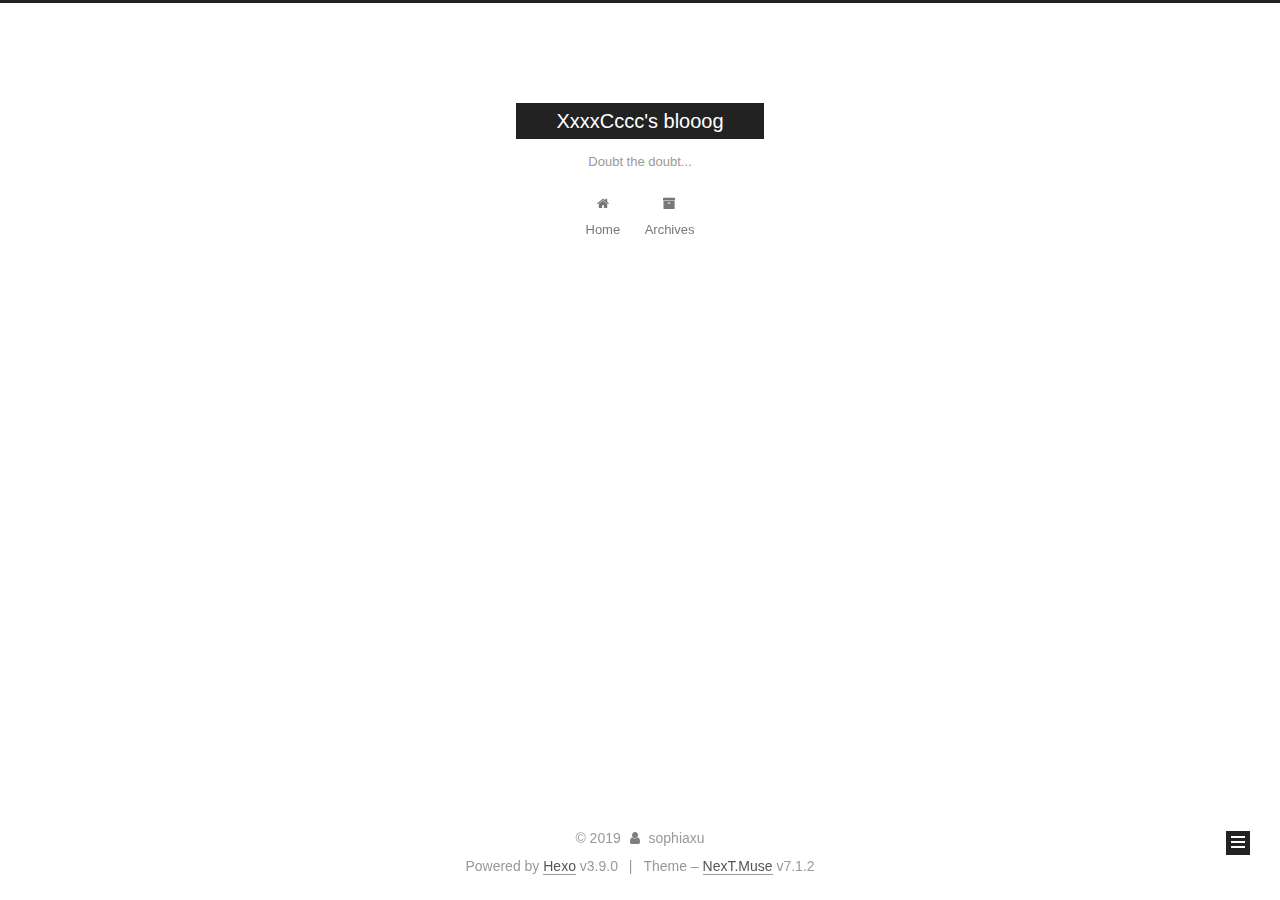
<file: tags/English/index.html>
<!DOCTYPE html>












  


<html class="theme-next muse use-motion" lang>
<head><meta name="generator" content="Hexo 3.9.0">
  <meta charset="UTF-8">
<meta http-equiv="X-UA-Compatible" content="IE=edge">
<meta name="viewport" content="width=device-width, initial-scale=1, maximum-scale=2">
<meta name="theme-color" content="#222">






















<link rel="stylesheet" href="/lib/font-awesome/css/font-awesome.min.css?v=4.7.0">

<link rel="stylesheet" href="/css/main.css?v=7.1.2">


  <link rel="apple-touch-icon" sizes="180x180" href="/images/apple-touch-icon-next.png?v=7.1.2">


  <link rel="icon" type="image/png" sizes="32x32" href="/images/favicon-32x32-next.png?v=7.1.2">


  <link rel="icon" type="image/png" sizes="16x16" href="/images/favicon-16x16-next.png?v=7.1.2">


  <link rel="mask-icon" href="/images/logo.svg?v=7.1.2" color="#222">







<script id="hexo.configurations">
  var NexT = window.NexT || {};
  var CONFIG = {
    root: '/',
    scheme: 'Muse',
    version: '7.1.2',
    sidebar: {"position":"left","display":"post","offset":12,"onmobile":false,"dimmer":false},
    back2top: true,
    back2top_sidebar: false,
    fancybox: false,
    fastclick: false,
    lazyload: false,
    tabs: true,
    motion: {"enable":true,"async":false,"transition":{"post_block":"fadeIn","post_header":"slideDownIn","post_body":"slideDownIn","coll_header":"slideLeftIn","sidebar":"slideUpIn"}},
    algolia: {
      applicationID: '',
      apiKey: '',
      indexName: '',
      hits: {"per_page":10},
      labels: {"input_placeholder":"Search for Posts","hits_empty":"We didn't find any results for the search: ${query}","hits_stats":"${hits} results found in ${time} ms"}
    }
  };
</script>


  




  <meta name="description" content="personal blog">
<meta property="og:type" content="website">
<meta property="og:title" content="XxxxCccc&#39;s blooog">
<meta property="og:url" content="http://yoursite.com/tags/English/index.html">
<meta property="og:site_name" content="XxxxCccc&#39;s blooog">
<meta property="og:description" content="personal blog">
<meta property="og:locale" content="default">
<meta name="twitter:card" content="summary">
<meta name="twitter:title" content="XxxxCccc&#39;s blooog">
<meta name="twitter:description" content="personal blog">





  
  
  <link rel="canonical" href="http://yoursite.com/tags/English/">



<script id="page.configurations">
  CONFIG.page = {
    sidebar: "",
  };
</script>

  <title>Tag: English | XxxxCccc's blooog</title>
  












  <noscript>
  <style>
  .use-motion .motion-element,
  .use-motion .brand,
  .use-motion .menu-item,
  .sidebar-inner,
  .use-motion .post-block,
  .use-motion .pagination,
  .use-motion .comments,
  .use-motion .post-header,
  .use-motion .post-body,
  .use-motion .collection-title { opacity: initial; }

  .use-motion .logo,
  .use-motion .site-title,
  .use-motion .site-subtitle {
    opacity: initial;
    top: initial;
  }

  .use-motion .logo-line-before i { left: initial; }
  .use-motion .logo-line-after i { right: initial; }
  </style>
</noscript>

</head>

<body itemscope itemtype="http://schema.org/WebPage" lang="default">

  
  
    
  

  <div class="container sidebar-position-left ">
    <div class="headband"></div>

    <header id="header" class="header" itemscope itemtype="http://schema.org/WPHeader">
      <div class="header-inner"><div class="site-brand-wrapper">
  <div class="site-meta">
    

    <div class="custom-logo-site-title">
      <a href="/" class="brand" rel="start">
        <span class="logo-line-before"><i></i></span>
        <span class="site-title">XxxxCccc's blooog</span>
        <span class="logo-line-after"><i></i></span>
      </a>
    </div>
    
      
        <p class="site-subtitle">Doubt the doubt...</p>
      
    
    
  </div>

  <div class="site-nav-toggle">
    <button aria-label="Toggle navigation bar">
      <span class="btn-bar"></span>
      <span class="btn-bar"></span>
      <span class="btn-bar"></span>
    </button>
  </div>
</div>



<nav class="site-nav">
  
    <ul id="menu" class="menu">
      
        
        
        
          
          <li class="menu-item menu-item-home">

    
    
    
      
    

    

    <a href="/" rel="section"><i class="menu-item-icon fa fa-fw fa-home"></i> <br>Home</a>

  </li>
        
        
        
          
          <li class="menu-item menu-item-archives">

    
    
    
      
    

    

    <a href="/archives/" rel="section"><i class="menu-item-icon fa fa-fw fa-archive"></i> <br>Archives</a>

  </li>

      
      
    </ul>
  

  
    

    
    
      
      
    
      
      
    
    

  


  

  
</nav>



  



</div>
    </header>

    


    <main id="main" class="main">
      <div class="main-inner">
        <div class="content-wrap">
          
          <div id="content" class="content">
            

  
  
  
  <div class="post-block tag">

    <div id="posts" class="posts-collapse">
      <div class="collection-title">
        <h1>English<small>Tag</small>
        </h1>
      </div>

      
        

  <article class="post post-type-normal" itemscope itemtype="http://schema.org/Article">
    <header class="post-header">

      <h2 class="post-title">
        
          <a class="post-title-link" href="/2019/06/23/How-to-learn-English/" itemprop="url">
            
              <span itemprop="name">How to learn English?</span>
            
          </a>
        
      </h2>

      <div class="post-meta">
        <time class="post-time" itemprop="dateCreated" datetime="2019-06-23T21:14:34+08:00" content="2019-6-23">
          06-23
        </time>
      </div>

    </header>
  </article>


      
    </div>

  </div>
  
  
  

  



          </div>
          

        </div>
        
          
  
  <div class="sidebar-toggle">
    <div class="sidebar-toggle-line-wrap">
      <span class="sidebar-toggle-line sidebar-toggle-line-first"></span>
      <span class="sidebar-toggle-line sidebar-toggle-line-middle"></span>
      <span class="sidebar-toggle-line sidebar-toggle-line-last"></span>
    </div>
  </div>

  <aside id="sidebar" class="sidebar">
    <div class="sidebar-inner">

      

      

      <div class="site-overview-wrap sidebar-panel sidebar-panel-active">
        <div class="site-overview">
          <div class="site-author motion-element" itemprop="author" itemscope itemtype="http://schema.org/Person">
            
              <p class="site-author-name" itemprop="name">sophiaxu</p>
              <div class="site-description motion-element" itemprop="description">personal blog</div>
          </div>

          
            <nav class="site-state motion-element">
              
                <div class="site-state-item site-state-posts">
                
                  <a href="/archives/">
                
                    <span class="site-state-item-count">4</span>
                    <span class="site-state-item-name">posts</span>
                  </a>
                </div>
              

              

              
                
                
                <div class="site-state-item site-state-tags">
                  
                    
                    
                      
                    
                      
                    
                      
                    
                    <span class="site-state-item-count">3</span>
                    <span class="site-state-item-name">tags</span>
                  
                </div>
              
            </nav>
          

          

          

          

          

          
          

          
            
          
          

        </div>
      </div>

      

      

    </div>
  </aside>
  


        
      </div>
    </main>

    <footer id="footer" class="footer">
      <div class="footer-inner">
        <div class="copyright">&copy; <span itemprop="copyrightYear">2019</span>
  <span class="with-love" id="animate">
    <i class="fa fa-user"></i>
  </span>
  <span class="author" itemprop="copyrightHolder">sophiaxu</span>

  

  
</div>


  <div class="powered-by">Powered by <a href="https://hexo.io" class="theme-link" rel="noopener" target="_blank">Hexo</a> v3.9.0</div>



  <span class="post-meta-divider">|</span>



  <div class="theme-info">Theme – <a href="https://theme-next.org" class="theme-link" rel="noopener" target="_blank">NexT.Muse</a> v7.1.2</div>




        








        
      </div>
    </footer>

    
      <div class="back-to-top">
        <i class="fa fa-arrow-up"></i>
        
      </div>
    

    

    

    
  </div>

  

<script>
  if (Object.prototype.toString.call(window.Promise) !== '[object Function]') {
    window.Promise = null;
  }
</script>


























  
  <script src="/lib/jquery/index.js?v=3.4.1"></script>

  
  <script src="/lib/velocity/velocity.min.js?v=1.2.1"></script>

  
  <script src="/lib/velocity/velocity.ui.min.js?v=1.2.1"></script>


  


  <script src="/js/utils.js?v=7.1.2"></script>

  <script src="/js/motion.js?v=7.1.2"></script>



  
  


  <script src="/js/schemes/muse.js?v=7.1.2"></script>



  

  


  <script src="/js/next-boot.js?v=7.1.2"></script>


  

  

  

  



  




  

  

  

  

  

  

  

  

  

  

  

  

  

  

</body>
</html>
</file>
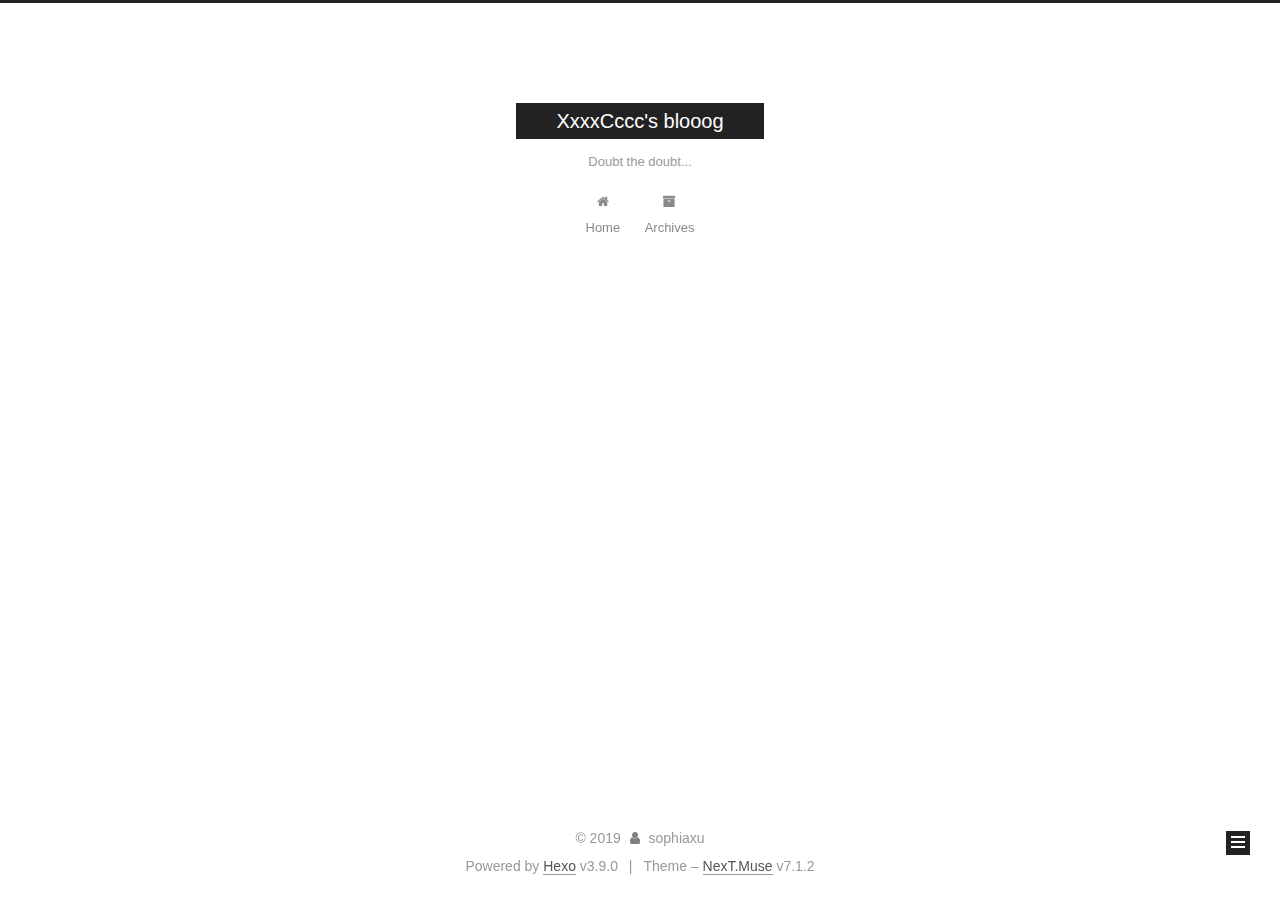
<file: tags/Inprovement/index.html>
<!DOCTYPE html>












  


<html class="theme-next muse use-motion" lang>
<head><meta name="generator" content="Hexo 3.9.0">
  <meta charset="UTF-8">
<meta http-equiv="X-UA-Compatible" content="IE=edge">
<meta name="viewport" content="width=device-width, initial-scale=1, maximum-scale=2">
<meta name="theme-color" content="#222">






















<link rel="stylesheet" href="/lib/font-awesome/css/font-awesome.min.css?v=4.7.0">

<link rel="stylesheet" href="/css/main.css?v=7.1.2">


  <link rel="apple-touch-icon" sizes="180x180" href="/images/apple-touch-icon-next.png?v=7.1.2">


  <link rel="icon" type="image/png" sizes="32x32" href="/images/favicon-32x32-next.png?v=7.1.2">


  <link rel="icon" type="image/png" sizes="16x16" href="/images/favicon-16x16-next.png?v=7.1.2">


  <link rel="mask-icon" href="/images/logo.svg?v=7.1.2" color="#222">







<script id="hexo.configurations">
  var NexT = window.NexT || {};
  var CONFIG = {
    root: '/',
    scheme: 'Muse',
    version: '7.1.2',
    sidebar: {"position":"left","display":"post","offset":12,"onmobile":false,"dimmer":false},
    back2top: true,
    back2top_sidebar: false,
    fancybox: false,
    fastclick: false,
    lazyload: false,
    tabs: true,
    motion: {"enable":true,"async":false,"transition":{"post_block":"fadeIn","post_header":"slideDownIn","post_body":"slideDownIn","coll_header":"slideLeftIn","sidebar":"slideUpIn"}},
    algolia: {
      applicationID: '',
      apiKey: '',
      indexName: '',
      hits: {"per_page":10},
      labels: {"input_placeholder":"Search for Posts","hits_empty":"We didn't find any results for the search: ${query}","hits_stats":"${hits} results found in ${time} ms"}
    }
  };
</script>


  




  <meta name="description" content="personal blog">
<meta property="og:type" content="website">
<meta property="og:title" content="XxxxCccc&#39;s blooog">
<meta property="og:url" content="http://yoursite.com/tags/Inprovement/index.html">
<meta property="og:site_name" content="XxxxCccc&#39;s blooog">
<meta property="og:description" content="personal blog">
<meta property="og:locale" content="default">
<meta name="twitter:card" content="summary">
<meta name="twitter:title" content="XxxxCccc&#39;s blooog">
<meta name="twitter:description" content="personal blog">





  
  
  <link rel="canonical" href="http://yoursite.com/tags/Inprovement/">



<script id="page.configurations">
  CONFIG.page = {
    sidebar: "",
  };
</script>

  <title>Tag: Inprovement | XxxxCccc's blooog</title>
  












  <noscript>
  <style>
  .use-motion .motion-element,
  .use-motion .brand,
  .use-motion .menu-item,
  .sidebar-inner,
  .use-motion .post-block,
  .use-motion .pagination,
  .use-motion .comments,
  .use-motion .post-header,
  .use-motion .post-body,
  .use-motion .collection-title { opacity: initial; }

  .use-motion .logo,
  .use-motion .site-title,
  .use-motion .site-subtitle {
    opacity: initial;
    top: initial;
  }

  .use-motion .logo-line-before i { left: initial; }
  .use-motion .logo-line-after i { right: initial; }
  </style>
</noscript>

</head>

<body itemscope itemtype="http://schema.org/WebPage" lang="default">

  
  
    
  

  <div class="container sidebar-position-left ">
    <div class="headband"></div>

    <header id="header" class="header" itemscope itemtype="http://schema.org/WPHeader">
      <div class="header-inner"><div class="site-brand-wrapper">
  <div class="site-meta">
    

    <div class="custom-logo-site-title">
      <a href="/" class="brand" rel="start">
        <span class="logo-line-before"><i></i></span>
        <span class="site-title">XxxxCccc's blooog</span>
        <span class="logo-line-after"><i></i></span>
      </a>
    </div>
    
      
        <p class="site-subtitle">Doubt the doubt...</p>
      
    
    
  </div>

  <div class="site-nav-toggle">
    <button aria-label="Toggle navigation bar">
      <span class="btn-bar"></span>
      <span class="btn-bar"></span>
      <span class="btn-bar"></span>
    </button>
  </div>
</div>



<nav class="site-nav">
  
    <ul id="menu" class="menu">
      
        
        
        
          
          <li class="menu-item menu-item-home">

    
    
    
      
    

    

    <a href="/" rel="section"><i class="menu-item-icon fa fa-fw fa-home"></i> <br>Home</a>

  </li>
        
        
        
          
          <li class="menu-item menu-item-archives">

    
    
    
      
    

    

    <a href="/archives/" rel="section"><i class="menu-item-icon fa fa-fw fa-archive"></i> <br>Archives</a>

  </li>

      
      
    </ul>
  

  
    

    
    
      
      
    
      
      
    
    

  


  

  
</nav>



  



</div>
    </header>

    


    <main id="main" class="main">
      <div class="main-inner">
        <div class="content-wrap">
          
          <div id="content" class="content">
            

  
  
  
  <div class="post-block tag">

    <div id="posts" class="posts-collapse">
      <div class="collection-title">
        <h1>Inprovement<small>Tag</small>
        </h1>
      </div>

      
        

  <article class="post post-type-normal" itemscope itemtype="http://schema.org/Article">
    <header class="post-header">

      <h2 class="post-title">
        
          <a class="post-title-link" href="/2019/06/23/How-to-learn-English/" itemprop="url">
            
              <span itemprop="name">How to learn English?</span>
            
          </a>
        
      </h2>

      <div class="post-meta">
        <time class="post-time" itemprop="dateCreated" datetime="2019-06-23T21:14:34+08:00" content="2019-6-23">
          06-23
        </time>
      </div>

    </header>
  </article>


      
    </div>

  </div>
  
  
  

  



          </div>
          

        </div>
        
          
  
  <div class="sidebar-toggle">
    <div class="sidebar-toggle-line-wrap">
      <span class="sidebar-toggle-line sidebar-toggle-line-first"></span>
      <span class="sidebar-toggle-line sidebar-toggle-line-middle"></span>
      <span class="sidebar-toggle-line sidebar-toggle-line-last"></span>
    </div>
  </div>

  <aside id="sidebar" class="sidebar">
    <div class="sidebar-inner">

      

      

      <div class="site-overview-wrap sidebar-panel sidebar-panel-active">
        <div class="site-overview">
          <div class="site-author motion-element" itemprop="author" itemscope itemtype="http://schema.org/Person">
            
              <p class="site-author-name" itemprop="name">sophiaxu</p>
              <div class="site-description motion-element" itemprop="description">personal blog</div>
          </div>

          
            <nav class="site-state motion-element">
              
                <div class="site-state-item site-state-posts">
                
                  <a href="/archives/">
                
                    <span class="site-state-item-count">4</span>
                    <span class="site-state-item-name">posts</span>
                  </a>
                </div>
              

              

              
                
                
                <div class="site-state-item site-state-tags">
                  
                    
                    
                      
                    
                      
                    
                      
                    
                    <span class="site-state-item-count">3</span>
                    <span class="site-state-item-name">tags</span>
                  
                </div>
              
            </nav>
          

          

          

          

          

          
          

          
            
          
          

        </div>
      </div>

      

      

    </div>
  </aside>
  


        
      </div>
    </main>

    <footer id="footer" class="footer">
      <div class="footer-inner">
        <div class="copyright">&copy; <span itemprop="copyrightYear">2019</span>
  <span class="with-love" id="animate">
    <i class="fa fa-user"></i>
  </span>
  <span class="author" itemprop="copyrightHolder">sophiaxu</span>

  

  
</div>


  <div class="powered-by">Powered by <a href="https://hexo.io" class="theme-link" rel="noopener" target="_blank">Hexo</a> v3.9.0</div>



  <span class="post-meta-divider">|</span>



  <div class="theme-info">Theme – <a href="https://theme-next.org" class="theme-link" rel="noopener" target="_blank">NexT.Muse</a> v7.1.2</div>




        








        
      </div>
    </footer>

    
      <div class="back-to-top">
        <i class="fa fa-arrow-up"></i>
        
      </div>
    

    

    

    
  </div>

  

<script>
  if (Object.prototype.toString.call(window.Promise) !== '[object Function]') {
    window.Promise = null;
  }
</script>


























  
  <script src="/lib/jquery/index.js?v=3.4.1"></script>

  
  <script src="/lib/velocity/velocity.min.js?v=1.2.1"></script>

  
  <script src="/lib/velocity/velocity.ui.min.js?v=1.2.1"></script>


  


  <script src="/js/utils.js?v=7.1.2"></script>

  <script src="/js/motion.js?v=7.1.2"></script>



  
  


  <script src="/js/schemes/muse.js?v=7.1.2"></script>



  

  


  <script src="/js/next-boot.js?v=7.1.2"></script>


  

  

  

  



  




  

  

  

  

  

  

  

  

  

  

  

  

  

  

</body>
</html>
</file>
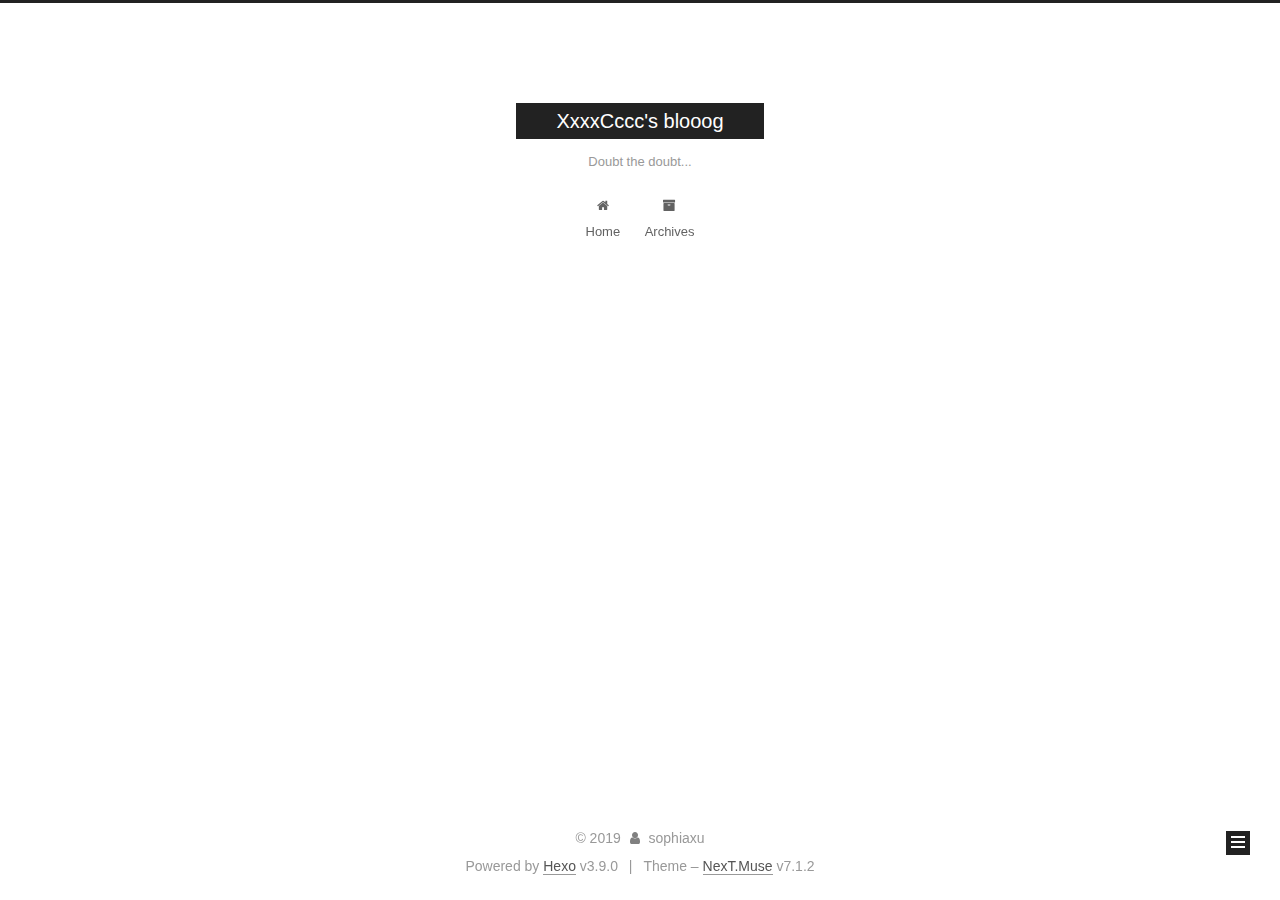
<file: tags/summary/index.html>
<!DOCTYPE html>












  


<html class="theme-next muse use-motion" lang>
<head><meta name="generator" content="Hexo 3.9.0">
  <meta charset="UTF-8">
<meta http-equiv="X-UA-Compatible" content="IE=edge">
<meta name="viewport" content="width=device-width, initial-scale=1, maximum-scale=2">
<meta name="theme-color" content="#222">






















<link rel="stylesheet" href="/lib/font-awesome/css/font-awesome.min.css?v=4.7.0">

<link rel="stylesheet" href="/css/main.css?v=7.1.2">


  <link rel="apple-touch-icon" sizes="180x180" href="/images/apple-touch-icon-next.png?v=7.1.2">


  <link rel="icon" type="image/png" sizes="32x32" href="/images/favicon-32x32-next.png?v=7.1.2">


  <link rel="icon" type="image/png" sizes="16x16" href="/images/favicon-16x16-next.png?v=7.1.2">


  <link rel="mask-icon" href="/images/logo.svg?v=7.1.2" color="#222">







<script id="hexo.configurations">
  var NexT = window.NexT || {};
  var CONFIG = {
    root: '/',
    scheme: 'Muse',
    version: '7.1.2',
    sidebar: {"position":"left","display":"post","offset":12,"onmobile":false,"dimmer":false},
    back2top: true,
    back2top_sidebar: false,
    fancybox: false,
    fastclick: false,
    lazyload: false,
    tabs: true,
    motion: {"enable":true,"async":false,"transition":{"post_block":"fadeIn","post_header":"slideDownIn","post_body":"slideDownIn","coll_header":"slideLeftIn","sidebar":"slideUpIn"}},
    algolia: {
      applicationID: '',
      apiKey: '',
      indexName: '',
      hits: {"per_page":10},
      labels: {"input_placeholder":"Search for Posts","hits_empty":"We didn't find any results for the search: ${query}","hits_stats":"${hits} results found in ${time} ms"}
    }
  };
</script>


  




  <meta name="description" content="personal blog">
<meta property="og:type" content="website">
<meta property="og:title" content="XxxxCccc&#39;s blooog">
<meta property="og:url" content="http://yoursite.com/tags/summary/index.html">
<meta property="og:site_name" content="XxxxCccc&#39;s blooog">
<meta property="og:description" content="personal blog">
<meta property="og:locale" content="default">
<meta name="twitter:card" content="summary">
<meta name="twitter:title" content="XxxxCccc&#39;s blooog">
<meta name="twitter:description" content="personal blog">





  
  
  <link rel="canonical" href="http://yoursite.com/tags/summary/">



<script id="page.configurations">
  CONFIG.page = {
    sidebar: "",
  };
</script>

  <title>Tag: summary | XxxxCccc's blooog</title>
  












  <noscript>
  <style>
  .use-motion .motion-element,
  .use-motion .brand,
  .use-motion .menu-item,
  .sidebar-inner,
  .use-motion .post-block,
  .use-motion .pagination,
  .use-motion .comments,
  .use-motion .post-header,
  .use-motion .post-body,
  .use-motion .collection-title { opacity: initial; }

  .use-motion .logo,
  .use-motion .site-title,
  .use-motion .site-subtitle {
    opacity: initial;
    top: initial;
  }

  .use-motion .logo-line-before i { left: initial; }
  .use-motion .logo-line-after i { right: initial; }
  </style>
</noscript>

</head>

<body itemscope itemtype="http://schema.org/WebPage" lang="default">

  
  
    
  

  <div class="container sidebar-position-left ">
    <div class="headband"></div>

    <header id="header" class="header" itemscope itemtype="http://schema.org/WPHeader">
      <div class="header-inner"><div class="site-brand-wrapper">
  <div class="site-meta">
    

    <div class="custom-logo-site-title">
      <a href="/" class="brand" rel="start">
        <span class="logo-line-before"><i></i></span>
        <span class="site-title">XxxxCccc's blooog</span>
        <span class="logo-line-after"><i></i></span>
      </a>
    </div>
    
      
        <p class="site-subtitle">Doubt the doubt...</p>
      
    
    
  </div>

  <div class="site-nav-toggle">
    <button aria-label="Toggle navigation bar">
      <span class="btn-bar"></span>
      <span class="btn-bar"></span>
      <span class="btn-bar"></span>
    </button>
  </div>
</div>



<nav class="site-nav">
  
    <ul id="menu" class="menu">
      
        
        
        
          
          <li class="menu-item menu-item-home">

    
    
    
      
    

    

    <a href="/" rel="section"><i class="menu-item-icon fa fa-fw fa-home"></i> <br>Home</a>

  </li>
        
        
        
          
          <li class="menu-item menu-item-archives">

    
    
    
      
    

    

    <a href="/archives/" rel="section"><i class="menu-item-icon fa fa-fw fa-archive"></i> <br>Archives</a>

  </li>

      
      
    </ul>
  

  
    

    
    
      
      
    
      
      
    
    

  


  

  
</nav>



  



</div>
    </header>

    


    <main id="main" class="main">
      <div class="main-inner">
        <div class="content-wrap">
          
          <div id="content" class="content">
            

  
  
  
  <div class="post-block tag">

    <div id="posts" class="posts-collapse">
      <div class="collection-title">
        <h1>summary<small>Tag</small>
        </h1>
      </div>

      
        

  <article class="post post-type-normal" itemscope itemtype="http://schema.org/Article">
    <header class="post-header">

      <h2 class="post-title">
        
          <a class="post-title-link" href="/2019/06/30/M6W4-Summary-1/" itemprop="url">
            
              <span itemprop="name">M6W4 Summary</span>
            
          </a>
        
      </h2>

      <div class="post-meta">
        <time class="post-time" itemprop="dateCreated" datetime="2019-06-30T01:27:42+08:00" content="2019-6-30">
          06-30
        </time>
      </div>

    </header>
  </article>


      
    </div>

  </div>
  
  
  

  



          </div>
          

        </div>
        
          
  
  <div class="sidebar-toggle">
    <div class="sidebar-toggle-line-wrap">
      <span class="sidebar-toggle-line sidebar-toggle-line-first"></span>
      <span class="sidebar-toggle-line sidebar-toggle-line-middle"></span>
      <span class="sidebar-toggle-line sidebar-toggle-line-last"></span>
    </div>
  </div>

  <aside id="sidebar" class="sidebar">
    <div class="sidebar-inner">

      

      

      <div class="site-overview-wrap sidebar-panel sidebar-panel-active">
        <div class="site-overview">
          <div class="site-author motion-element" itemprop="author" itemscope itemtype="http://schema.org/Person">
            
              <p class="site-author-name" itemprop="name">sophiaxu</p>
              <div class="site-description motion-element" itemprop="description">personal blog</div>
          </div>

          
            <nav class="site-state motion-element">
              
                <div class="site-state-item site-state-posts">
                
                  <a href="/archives/">
                
                    <span class="site-state-item-count">4</span>
                    <span class="site-state-item-name">posts</span>
                  </a>
                </div>
              

              

              
                
                
                <div class="site-state-item site-state-tags">
                  
                    
                    
                      
                    
                      
                    
                      
                    
                    <span class="site-state-item-count">3</span>
                    <span class="site-state-item-name">tags</span>
                  
                </div>
              
            </nav>
          

          

          

          

          

          
          

          
            
          
          

        </div>
      </div>

      

      

    </div>
  </aside>
  


        
      </div>
    </main>

    <footer id="footer" class="footer">
      <div class="footer-inner">
        <div class="copyright">&copy; <span itemprop="copyrightYear">2019</span>
  <span class="with-love" id="animate">
    <i class="fa fa-user"></i>
  </span>
  <span class="author" itemprop="copyrightHolder">sophiaxu</span>

  

  
</div>


  <div class="powered-by">Powered by <a href="https://hexo.io" class="theme-link" rel="noopener" target="_blank">Hexo</a> v3.9.0</div>



  <span class="post-meta-divider">|</span>



  <div class="theme-info">Theme – <a href="https://theme-next.org" class="theme-link" rel="noopener" target="_blank">NexT.Muse</a> v7.1.2</div>




        








        
      </div>
    </footer>

    
      <div class="back-to-top">
        <i class="fa fa-arrow-up"></i>
        
      </div>
    

    

    

    
  </div>

  

<script>
  if (Object.prototype.toString.call(window.Promise) !== '[object Function]') {
    window.Promise = null;
  }
</script>


























  
  <script src="/lib/jquery/index.js?v=3.4.1"></script>

  
  <script src="/lib/velocity/velocity.min.js?v=1.2.1"></script>

  
  <script src="/lib/velocity/velocity.ui.min.js?v=1.2.1"></script>


  


  <script src="/js/utils.js?v=7.1.2"></script>

  <script src="/js/motion.js?v=7.1.2"></script>



  
  


  <script src="/js/schemes/muse.js?v=7.1.2"></script>



  

  


  <script src="/js/next-boot.js?v=7.1.2"></script>


  

  

  

  



  




  

  

  

  

  

  

  

  

  

  

  

  

  

  

</body>
</html>
</file>
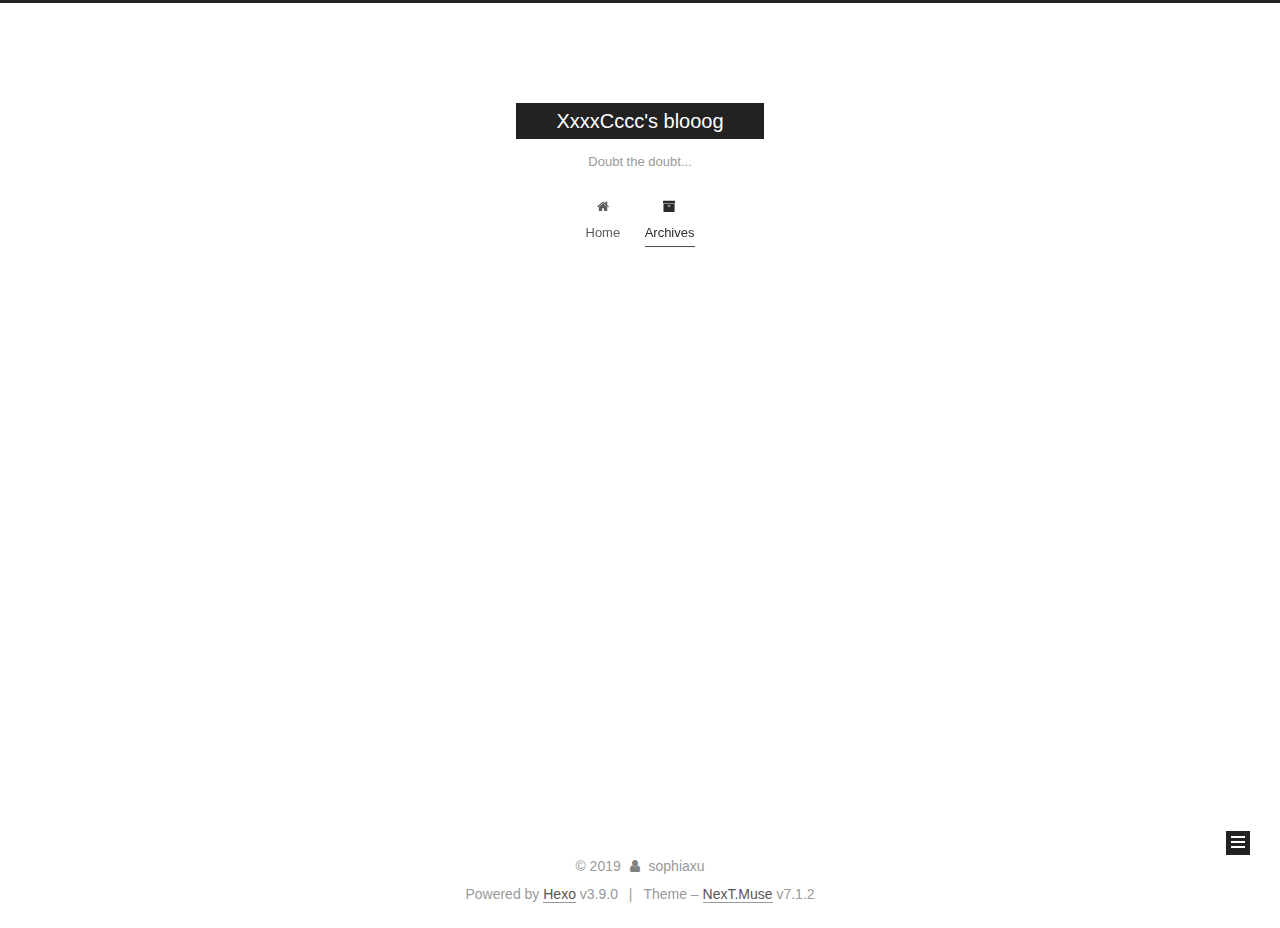
<file: archives/2019/06/index.html>
<!DOCTYPE html>












  


<html class="theme-next muse use-motion" lang>
<head><meta name="generator" content="Hexo 3.9.0">
  <meta charset="UTF-8">
<meta http-equiv="X-UA-Compatible" content="IE=edge">
<meta name="viewport" content="width=device-width, initial-scale=1, maximum-scale=2">
<meta name="theme-color" content="#222">






















<link rel="stylesheet" href="/lib/font-awesome/css/font-awesome.min.css?v=4.7.0">

<link rel="stylesheet" href="/css/main.css?v=7.1.2">


  <link rel="apple-touch-icon" sizes="180x180" href="/images/apple-touch-icon-next.png?v=7.1.2">


  <link rel="icon" type="image/png" sizes="32x32" href="/images/favicon-32x32-next.png?v=7.1.2">


  <link rel="icon" type="image/png" sizes="16x16" href="/images/favicon-16x16-next.png?v=7.1.2">


  <link rel="mask-icon" href="/images/logo.svg?v=7.1.2" color="#222">







<script id="hexo.configurations">
  var NexT = window.NexT || {};
  var CONFIG = {
    root: '/',
    scheme: 'Muse',
    version: '7.1.2',
    sidebar: {"position":"left","display":"post","offset":12,"onmobile":false,"dimmer":false},
    back2top: true,
    back2top_sidebar: false,
    fancybox: false,
    fastclick: false,
    lazyload: false,
    tabs: true,
    motion: {"enable":true,"async":false,"transition":{"post_block":"fadeIn","post_header":"slideDownIn","post_body":"slideDownIn","coll_header":"slideLeftIn","sidebar":"slideUpIn"}},
    algolia: {
      applicationID: '',
      apiKey: '',
      indexName: '',
      hits: {"per_page":10},
      labels: {"input_placeholder":"Search for Posts","hits_empty":"We didn't find any results for the search: ${query}","hits_stats":"${hits} results found in ${time} ms"}
    }
  };
</script>


  




  <meta name="description" content="personal blog">
<meta property="og:type" content="website">
<meta property="og:title" content="XxxxCccc&#39;s blooog">
<meta property="og:url" content="http://yoursite.com/archives/2019/06/index.html">
<meta property="og:site_name" content="XxxxCccc&#39;s blooog">
<meta property="og:description" content="personal blog">
<meta property="og:locale" content="default">
<meta name="twitter:card" content="summary">
<meta name="twitter:title" content="XxxxCccc&#39;s blooog">
<meta name="twitter:description" content="personal blog">





  
  
  <link rel="canonical" href="http://yoursite.com/archives/2019/06/">



<script id="page.configurations">
  CONFIG.page = {
    sidebar: "",
  };
</script>

  <title>Archive | XxxxCccc's blooog</title>
  












  <noscript>
  <style>
  .use-motion .motion-element,
  .use-motion .brand,
  .use-motion .menu-item,
  .sidebar-inner,
  .use-motion .post-block,
  .use-motion .pagination,
  .use-motion .comments,
  .use-motion .post-header,
  .use-motion .post-body,
  .use-motion .collection-title { opacity: initial; }

  .use-motion .logo,
  .use-motion .site-title,
  .use-motion .site-subtitle {
    opacity: initial;
    top: initial;
  }

  .use-motion .logo-line-before i { left: initial; }
  .use-motion .logo-line-after i { right: initial; }
  </style>
</noscript>

</head>

<body itemscope itemtype="http://schema.org/WebPage" lang="default">

  
  
    
  

  <div class="container sidebar-position-left page-archive">
    <div class="headband"></div>

    <header id="header" class="header" itemscope itemtype="http://schema.org/WPHeader">
      <div class="header-inner"><div class="site-brand-wrapper">
  <div class="site-meta">
    

    <div class="custom-logo-site-title">
      <a href="/" class="brand" rel="start">
        <span class="logo-line-before"><i></i></span>
        <span class="site-title">XxxxCccc's blooog</span>
        <span class="logo-line-after"><i></i></span>
      </a>
    </div>
    
      
        <p class="site-subtitle">Doubt the doubt...</p>
      
    
    
  </div>

  <div class="site-nav-toggle">
    <button aria-label="Toggle navigation bar">
      <span class="btn-bar"></span>
      <span class="btn-bar"></span>
      <span class="btn-bar"></span>
    </button>
  </div>
</div>



<nav class="site-nav">
  
    <ul id="menu" class="menu">
      
        
        
        
          
          <li class="menu-item menu-item-home">

    
    
    
      
    

    

    <a href="/" rel="section"><i class="menu-item-icon fa fa-fw fa-home"></i> <br>Home</a>

  </li>
        
        
        
          
          <li class="menu-item menu-item-archives menu-item-active">

    
    
    
      
    

    

    <a href="/archives/" rel="section"><i class="menu-item-icon fa fa-fw fa-archive"></i> <br>Archives</a>

  </li>

      
      
    </ul>
  

  
    

    
    
      
      
    
      
      
    
    

  


  

  
</nav>



  



</div>
    </header>

    


    <main id="main" class="main">
      <div class="main-inner">
        <div class="content-wrap">
          
          <div id="content" class="content">
            

  
  
  
  <div class="post-block archive">
    <div id="posts" class="posts-collapse">
      <span class="archive-move-on"></span>

      
      <span class="archive-page-counter">
        
        
        
          
        
        Um..! 4 posts in total. Keep on posting.
      </span>
      

      

        
        
        

        
          
          <div class="collection-title">
            <h1 class="archive-year" id="archive-year-2019">2019</h1>
          </div>
        
        

        

  <article class="post post-type-normal" itemscope itemtype="http://schema.org/Article">
    <header class="post-header">

      <h2 class="post-title">
        
          <a class="post-title-link" href="/2019/06/30/M6W4-Summary-1/" itemprop="url">
            
              <span itemprop="name">M6W4 Summary</span>
            
          </a>
        
      </h2>

      <div class="post-meta">
        <time class="post-time" itemprop="dateCreated" datetime="2019-06-30T01:27:42+08:00" content="2019-6-30">
          06-30
        </time>
      </div>

    </header>
  </article>



      

        
        
        

        
        

        

  <article class="post post-type-normal" itemscope itemtype="http://schema.org/Article">
    <header class="post-header">

      <h2 class="post-title">
        
          <a class="post-title-link" href="/2019/06/23/How-to-learn-English/" itemprop="url">
            
              <span itemprop="name">How to learn English?</span>
            
          </a>
        
      </h2>

      <div class="post-meta">
        <time class="post-time" itemprop="dateCreated" datetime="2019-06-23T21:14:34+08:00" content="2019-6-23">
          06-23
        </time>
      </div>

    </header>
  </article>



      

        
        
        

        
        

        

  <article class="post post-type-normal" itemscope itemtype="http://schema.org/Article">
    <header class="post-header">

      <h2 class="post-title">
        
          <a class="post-title-link" href="/2019/06/23/article/" itemprop="url">
            
              <span itemprop="name">article</span>
            
          </a>
        
      </h2>

      <div class="post-meta">
        <time class="post-time" itemprop="dateCreated" datetime="2019-06-23T17:13:52+08:00" content="2019-6-23">
          06-23
        </time>
      </div>

    </header>
  </article>



      

        
        
        

        
        

        

  <article class="post post-type-normal" itemscope itemtype="http://schema.org/Article">
    <header class="post-header">

      <h2 class="post-title">
        
          <a class="post-title-link" href="/2019/06/23/hello-world/" itemprop="url">
            
              <span itemprop="name">Hello World</span>
            
          </a>
        
      </h2>

      <div class="post-meta">
        <time class="post-time" itemprop="dateCreated" datetime="2019-06-23T00:51:25+08:00" content="2019-6-23">
          06-23
        </time>
      </div>

    </header>
  </article>



      

    </div>
  </div>
  
  
  

  



          </div>
          

        </div>
        
          
  
  <div class="sidebar-toggle">
    <div class="sidebar-toggle-line-wrap">
      <span class="sidebar-toggle-line sidebar-toggle-line-first"></span>
      <span class="sidebar-toggle-line sidebar-toggle-line-middle"></span>
      <span class="sidebar-toggle-line sidebar-toggle-line-last"></span>
    </div>
  </div>

  <aside id="sidebar" class="sidebar">
    <div class="sidebar-inner">

      

      

      <div class="site-overview-wrap sidebar-panel sidebar-panel-active">
        <div class="site-overview">
          <div class="site-author motion-element" itemprop="author" itemscope itemtype="http://schema.org/Person">
            
              <p class="site-author-name" itemprop="name">sophiaxu</p>
              <div class="site-description motion-element" itemprop="description">personal blog</div>
          </div>

          
            <nav class="site-state motion-element">
              
                <div class="site-state-item site-state-posts">
                
                  <a href="/archives/">
                
                    <span class="site-state-item-count">4</span>
                    <span class="site-state-item-name">posts</span>
                  </a>
                </div>
              

              

              
                
                
                <div class="site-state-item site-state-tags">
                  
                    
                    
                      
                    
                      
                    
                      
                    
                    <span class="site-state-item-count">3</span>
                    <span class="site-state-item-name">tags</span>
                  
                </div>
              
            </nav>
          

          

          

          

          

          
          

          
            
          
          

        </div>
      </div>

      

      

    </div>
  </aside>
  


        
      </div>
    </main>

    <footer id="footer" class="footer">
      <div class="footer-inner">
        <div class="copyright">&copy; <span itemprop="copyrightYear">2019</span>
  <span class="with-love" id="animate">
    <i class="fa fa-user"></i>
  </span>
  <span class="author" itemprop="copyrightHolder">sophiaxu</span>

  

  
</div>


  <div class="powered-by">Powered by <a href="https://hexo.io" class="theme-link" rel="noopener" target="_blank">Hexo</a> v3.9.0</div>



  <span class="post-meta-divider">|</span>



  <div class="theme-info">Theme – <a href="https://theme-next.org" class="theme-link" rel="noopener" target="_blank">NexT.Muse</a> v7.1.2</div>




        








        
      </div>
    </footer>

    
      <div class="back-to-top">
        <i class="fa fa-arrow-up"></i>
        
      </div>
    

    

    

    
  </div>

  

<script>
  if (Object.prototype.toString.call(window.Promise) !== '[object Function]') {
    window.Promise = null;
  }
</script>


























  
  <script src="/lib/jquery/index.js?v=3.4.1"></script>

  
  <script src="/lib/velocity/velocity.min.js?v=1.2.1"></script>

  
  <script src="/lib/velocity/velocity.ui.min.js?v=1.2.1"></script>


  


  <script src="/js/utils.js?v=7.1.2"></script>

  <script src="/js/motion.js?v=7.1.2"></script>



  
  


  <script src="/js/schemes/muse.js?v=7.1.2"></script>



  

  


  <script src="/js/next-boot.js?v=7.1.2"></script>


  

  

  

  



  




  

  

  

  

  

  

  

  

  

  

  

  

  

  

</body>
</html>
</file>
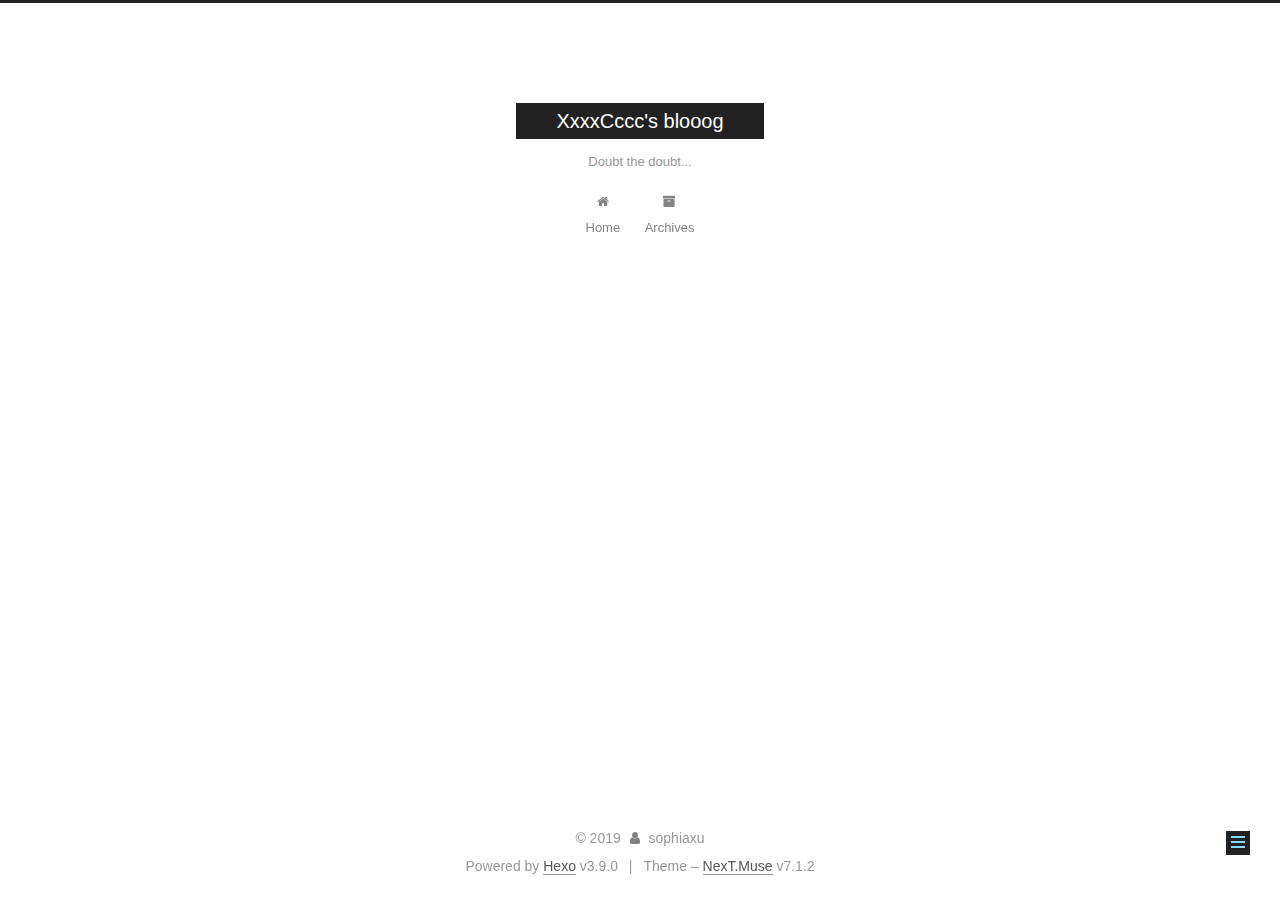
<file: 2019/06/23/article/index.html>
<!DOCTYPE html>












  


<html class="theme-next muse use-motion" lang>
<head><meta name="generator" content="Hexo 3.9.0">
  <meta charset="UTF-8">
<meta http-equiv="X-UA-Compatible" content="IE=edge">
<meta name="viewport" content="width=device-width, initial-scale=1, maximum-scale=2">
<meta name="theme-color" content="#222">






















<link rel="stylesheet" href="/lib/font-awesome/css/font-awesome.min.css?v=4.7.0">

<link rel="stylesheet" href="/css/main.css?v=7.1.2">


  <link rel="apple-touch-icon" sizes="180x180" href="/images/apple-touch-icon-next.png?v=7.1.2">


  <link rel="icon" type="image/png" sizes="32x32" href="/images/favicon-32x32-next.png?v=7.1.2">


  <link rel="icon" type="image/png" sizes="16x16" href="/images/favicon-16x16-next.png?v=7.1.2">


  <link rel="mask-icon" href="/images/logo.svg?v=7.1.2" color="#222">







<script id="hexo.configurations">
  var NexT = window.NexT || {};
  var CONFIG = {
    root: '/',
    scheme: 'Muse',
    version: '7.1.2',
    sidebar: {"position":"left","display":"post","offset":12,"onmobile":false,"dimmer":false},
    back2top: true,
    back2top_sidebar: false,
    fancybox: false,
    fastclick: false,
    lazyload: false,
    tabs: true,
    motion: {"enable":true,"async":false,"transition":{"post_block":"fadeIn","post_header":"slideDownIn","post_body":"slideDownIn","coll_header":"slideLeftIn","sidebar":"slideUpIn"}},
    algolia: {
      applicationID: '',
      apiKey: '',
      indexName: '',
      hits: {"per_page":10},
      labels: {"input_placeholder":"Search for Posts","hits_empty":"We didn't find any results for the search: ${query}","hits_stats":"${hits} results found in ${time} ms"}
    }
  };
</script>


  




  <meta name="description" content="personal blog">
<meta property="og:type" content="article">
<meta property="og:title" content="article">
<meta property="og:url" content="http://yoursite.com/2019/06/23/article/index.html">
<meta property="og:site_name" content="XxxxCccc&#39;s blooog">
<meta property="og:description" content="personal blog">
<meta property="og:locale" content="default">
<meta property="og:updated_time" content="2019-06-23T09:13:52.814Z">
<meta name="twitter:card" content="summary">
<meta name="twitter:title" content="article">
<meta name="twitter:description" content="personal blog">





  
  
  <link rel="canonical" href="http://yoursite.com/2019/06/23/article/">



<script id="page.configurations">
  CONFIG.page = {
    sidebar: "",
  };
</script>

  <title>article | XxxxCccc's blooog</title>
  












  <noscript>
  <style>
  .use-motion .motion-element,
  .use-motion .brand,
  .use-motion .menu-item,
  .sidebar-inner,
  .use-motion .post-block,
  .use-motion .pagination,
  .use-motion .comments,
  .use-motion .post-header,
  .use-motion .post-body,
  .use-motion .collection-title { opacity: initial; }

  .use-motion .logo,
  .use-motion .site-title,
  .use-motion .site-subtitle {
    opacity: initial;
    top: initial;
  }

  .use-motion .logo-line-before i { left: initial; }
  .use-motion .logo-line-after i { right: initial; }
  </style>
</noscript>

</head>

<body itemscope itemtype="http://schema.org/WebPage" lang="default">

  
  
    
  

  <div class="container sidebar-position-left page-post-detail">
    <div class="headband"></div>

    <header id="header" class="header" itemscope itemtype="http://schema.org/WPHeader">
      <div class="header-inner"><div class="site-brand-wrapper">
  <div class="site-meta">
    

    <div class="custom-logo-site-title">
      <a href="/" class="brand" rel="start">
        <span class="logo-line-before"><i></i></span>
        <span class="site-title">XxxxCccc's blooog</span>
        <span class="logo-line-after"><i></i></span>
      </a>
    </div>
    
      
        <p class="site-subtitle">Doubt the doubt...</p>
      
    
    
  </div>

  <div class="site-nav-toggle">
    <button aria-label="Toggle navigation bar">
      <span class="btn-bar"></span>
      <span class="btn-bar"></span>
      <span class="btn-bar"></span>
    </button>
  </div>
</div>



<nav class="site-nav">
  
    <ul id="menu" class="menu">
      
        
        
        
          
          <li class="menu-item menu-item-home">

    
    
    
      
    

    

    <a href="/" rel="section"><i class="menu-item-icon fa fa-fw fa-home"></i> <br>Home</a>

  </li>
        
        
        
          
          <li class="menu-item menu-item-archives">

    
    
    
      
    

    

    <a href="/archives/" rel="section"><i class="menu-item-icon fa fa-fw fa-archive"></i> <br>Archives</a>

  </li>

      
      
    </ul>
  

  
    

  

  
</nav>



  



</div>
    </header>

    


    <main id="main" class="main">
      <div class="main-inner">
        <div class="content-wrap">
          
          <div id="content" class="content">
            

  <div id="posts" class="posts-expand">
    

  

  
  
  

  

  <article class="post post-type-normal" itemscope itemtype="http://schema.org/Article">
  
  
  
  <div class="post-block">
    <link itemprop="mainEntityOfPage" href="http://yoursite.com/2019/06/23/article/">

    <span hidden itemprop="author" itemscope itemtype="http://schema.org/Person">
      <meta itemprop="name" content="sophiaxu">
      <meta itemprop="description" content="personal blog">
      <meta itemprop="image" content="/images/avatar.gif">
    </span>

    <span hidden itemprop="publisher" itemscope itemtype="http://schema.org/Organization">
      <meta itemprop="name" content="XxxxCccc's blooog">
    </span>

    
      <header class="post-header">

        
        
          <h1 class="post-title" itemprop="name headline">article

              
            
          </h1>
        

        <div class="post-meta">
          <span class="post-time">

            
            
            

            
              <span class="post-meta-item-icon">
                <i class="fa fa-calendar-o"></i>
              </span>
              
                <span class="post-meta-item-text">Posted on</span>
              

              
                
              

              <time title="Created: 2019-6-23 17:13:52" itemprop="dateCreated datePublished" datetime="2019-06-23T17:13:52+08:00">2019-6-23</time>
            

            
          </span>

          

          
            
            
          

          
          

          

          

          

        </div>
      </header>
    

    
    
    
    <div class="post-body" itemprop="articleBody">

      
      

      
        
      
    </div>

    

    
    
    

    

    
      
    
    

    

    <footer class="post-footer">
      

      
      
      

      
        <div class="post-nav">
          <div class="post-nav-next post-nav-item">
            
              <a href="/2019/06/23/hello-world/" rel="next" title="Hello World">
                <i class="fa fa-chevron-left"></i> Hello World
              </a>
            
          </div>

          <span class="post-nav-divider"></span>

          <div class="post-nav-prev post-nav-item">
            
              <a href="/2019/06/23/How-to-learn-English/" rel="prev" title="How to learn English?">
                How to learn English? <i class="fa fa-chevron-right"></i>
              </a>
            
          </div>
        </div>
      

      
      
    </footer>
  </div>
  
  
  
  </article>


  </div>


          </div>
          

  



        </div>
        
          
  
  <div class="sidebar-toggle">
    <div class="sidebar-toggle-line-wrap">
      <span class="sidebar-toggle-line sidebar-toggle-line-first"></span>
      <span class="sidebar-toggle-line sidebar-toggle-line-middle"></span>
      <span class="sidebar-toggle-line sidebar-toggle-line-last"></span>
    </div>
  </div>

  <aside id="sidebar" class="sidebar">
    <div class="sidebar-inner">

      

      

      <div class="site-overview-wrap sidebar-panel sidebar-panel-active">
        <div class="site-overview">
          <div class="site-author motion-element" itemprop="author" itemscope itemtype="http://schema.org/Person">
            
              <p class="site-author-name" itemprop="name">sophiaxu</p>
              <div class="site-description motion-element" itemprop="description">personal blog</div>
          </div>

          
            <nav class="site-state motion-element">
              
                <div class="site-state-item site-state-posts">
                
                  <a href="/archives/">
                
                    <span class="site-state-item-count">4</span>
                    <span class="site-state-item-name">posts</span>
                  </a>
                </div>
              

              

              
                
                
                <div class="site-state-item site-state-tags">
                  
                    
                    
                      
                    
                      
                    
                      
                    
                    <span class="site-state-item-count">3</span>
                    <span class="site-state-item-name">tags</span>
                  
                </div>
              
            </nav>
          

          

          

          

          

          
          

          
            
          
          

        </div>
      </div>

      

      

    </div>
  </aside>
  


        
      </div>
    </main>

    <footer id="footer" class="footer">
      <div class="footer-inner">
        <div class="copyright">&copy; <span itemprop="copyrightYear">2019</span>
  <span class="with-love" id="animate">
    <i class="fa fa-user"></i>
  </span>
  <span class="author" itemprop="copyrightHolder">sophiaxu</span>

  

  
</div>


  <div class="powered-by">Powered by <a href="https://hexo.io" class="theme-link" rel="noopener" target="_blank">Hexo</a> v3.9.0</div>



  <span class="post-meta-divider">|</span>



  <div class="theme-info">Theme – <a href="https://theme-next.org" class="theme-link" rel="noopener" target="_blank">NexT.Muse</a> v7.1.2</div>




        








        
      </div>
    </footer>

    
      <div class="back-to-top">
        <i class="fa fa-arrow-up"></i>
        
      </div>
    

    

    

    
  </div>

  

<script>
  if (Object.prototype.toString.call(window.Promise) !== '[object Function]') {
    window.Promise = null;
  }
</script>


























  
  <script src="/lib/jquery/index.js?v=3.4.1"></script>

  
  <script src="/lib/velocity/velocity.min.js?v=1.2.1"></script>

  
  <script src="/lib/velocity/velocity.ui.min.js?v=1.2.1"></script>


  


  <script src="/js/utils.js?v=7.1.2"></script>

  <script src="/js/motion.js?v=7.1.2"></script>



  
  


  <script src="/js/schemes/muse.js?v=7.1.2"></script>



  
  <script src="/js/scrollspy.js?v=7.1.2"></script>
<script src="/js/post-details.js?v=7.1.2"></script>



  


  <script src="/js/next-boot.js?v=7.1.2"></script>


  

  

  

  


  


  




  

  

  

  

  

  

  

  

  

  

  

  

  

  

</body>
</html>
</file>
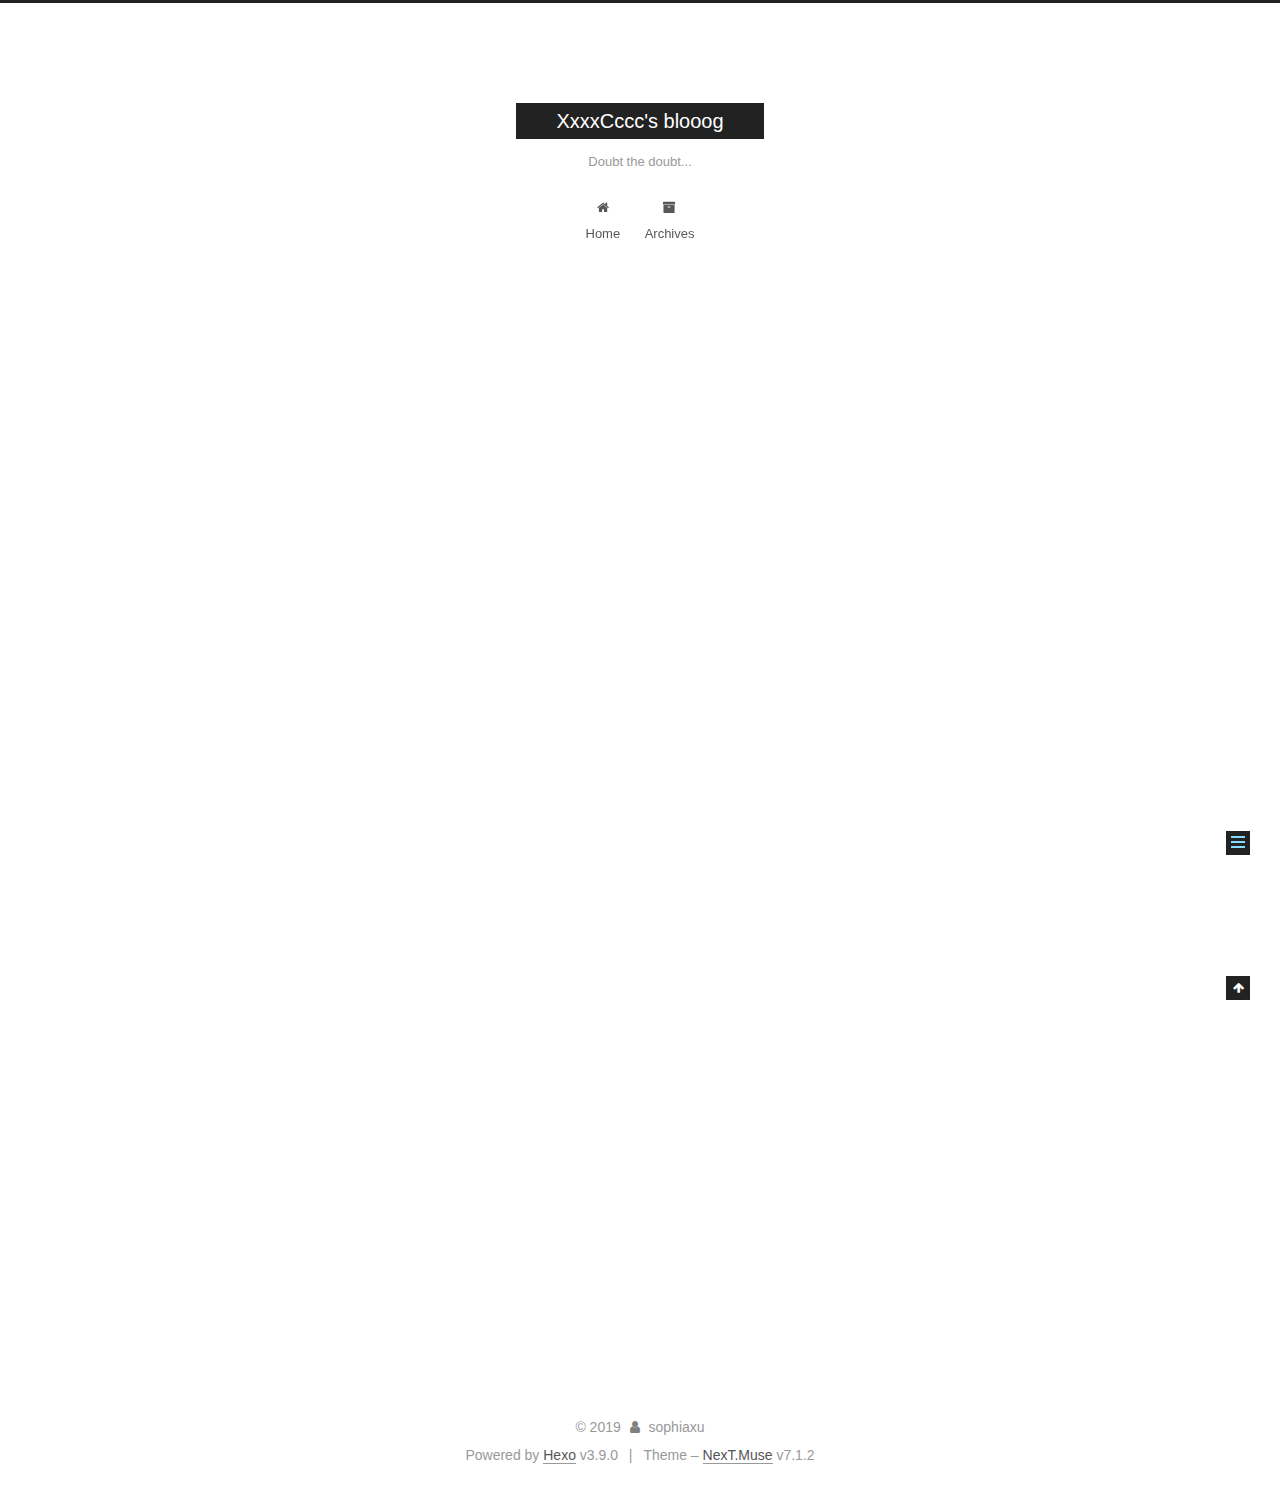
<file: 2019/06/23/hello-world/index.html>
<!DOCTYPE html>












  


<html class="theme-next muse use-motion" lang>
<head><meta name="generator" content="Hexo 3.9.0">
  <meta charset="UTF-8">
<meta http-equiv="X-UA-Compatible" content="IE=edge">
<meta name="viewport" content="width=device-width, initial-scale=1, maximum-scale=2">
<meta name="theme-color" content="#222">






















<link rel="stylesheet" href="/lib/font-awesome/css/font-awesome.min.css?v=4.7.0">

<link rel="stylesheet" href="/css/main.css?v=7.1.2">


  <link rel="apple-touch-icon" sizes="180x180" href="/images/apple-touch-icon-next.png?v=7.1.2">


  <link rel="icon" type="image/png" sizes="32x32" href="/images/favicon-32x32-next.png?v=7.1.2">


  <link rel="icon" type="image/png" sizes="16x16" href="/images/favicon-16x16-next.png?v=7.1.2">


  <link rel="mask-icon" href="/images/logo.svg?v=7.1.2" color="#222">







<script id="hexo.configurations">
  var NexT = window.NexT || {};
  var CONFIG = {
    root: '/',
    scheme: 'Muse',
    version: '7.1.2',
    sidebar: {"position":"left","display":"post","offset":12,"onmobile":false,"dimmer":false},
    back2top: true,
    back2top_sidebar: false,
    fancybox: false,
    fastclick: false,
    lazyload: false,
    tabs: true,
    motion: {"enable":true,"async":false,"transition":{"post_block":"fadeIn","post_header":"slideDownIn","post_body":"slideDownIn","coll_header":"slideLeftIn","sidebar":"slideUpIn"}},
    algolia: {
      applicationID: '',
      apiKey: '',
      indexName: '',
      hits: {"per_page":10},
      labels: {"input_placeholder":"Search for Posts","hits_empty":"We didn't find any results for the search: ${query}","hits_stats":"${hits} results found in ${time} ms"}
    }
  };
</script>


  




  <meta name="description" content="Welcome to Hexo! This is your very first post. Check documentation for more info. If you get any problems when using Hexo, you can find the answer in troubleshooting or you can ask me on GitHub. Quick">
<meta property="og:type" content="article">
<meta property="og:title" content="Hello World">
<meta property="og:url" content="http://yoursite.com/2019/06/23/hello-world/index.html">
<meta property="og:site_name" content="XxxxCccc&#39;s blooog">
<meta property="og:description" content="Welcome to Hexo! This is your very first post. Check documentation for more info. If you get any problems when using Hexo, you can find the answer in troubleshooting or you can ask me on GitHub. Quick">
<meta property="og:locale" content="default">
<meta property="og:updated_time" content="2019-06-22T16:51:25.166Z">
<meta name="twitter:card" content="summary">
<meta name="twitter:title" content="Hello World">
<meta name="twitter:description" content="Welcome to Hexo! This is your very first post. Check documentation for more info. If you get any problems when using Hexo, you can find the answer in troubleshooting or you can ask me on GitHub. Quick">





  
  
  <link rel="canonical" href="http://yoursite.com/2019/06/23/hello-world/">



<script id="page.configurations">
  CONFIG.page = {
    sidebar: "",
  };
</script>

  <title>Hello World | XxxxCccc's blooog</title>
  












  <noscript>
  <style>
  .use-motion .motion-element,
  .use-motion .brand,
  .use-motion .menu-item,
  .sidebar-inner,
  .use-motion .post-block,
  .use-motion .pagination,
  .use-motion .comments,
  .use-motion .post-header,
  .use-motion .post-body,
  .use-motion .collection-title { opacity: initial; }

  .use-motion .logo,
  .use-motion .site-title,
  .use-motion .site-subtitle {
    opacity: initial;
    top: initial;
  }

  .use-motion .logo-line-before i { left: initial; }
  .use-motion .logo-line-after i { right: initial; }
  </style>
</noscript>

</head>

<body itemscope itemtype="http://schema.org/WebPage" lang="default">

  
  
    
  

  <div class="container sidebar-position-left page-post-detail">
    <div class="headband"></div>

    <header id="header" class="header" itemscope itemtype="http://schema.org/WPHeader">
      <div class="header-inner"><div class="site-brand-wrapper">
  <div class="site-meta">
    

    <div class="custom-logo-site-title">
      <a href="/" class="brand" rel="start">
        <span class="logo-line-before"><i></i></span>
        <span class="site-title">XxxxCccc's blooog</span>
        <span class="logo-line-after"><i></i></span>
      </a>
    </div>
    
      
        <p class="site-subtitle">Doubt the doubt...</p>
      
    
    
  </div>

  <div class="site-nav-toggle">
    <button aria-label="Toggle navigation bar">
      <span class="btn-bar"></span>
      <span class="btn-bar"></span>
      <span class="btn-bar"></span>
    </button>
  </div>
</div>



<nav class="site-nav">
  
    <ul id="menu" class="menu">
      
        
        
        
          
          <li class="menu-item menu-item-home">

    
    
    
      
    

    

    <a href="/" rel="section"><i class="menu-item-icon fa fa-fw fa-home"></i> <br>Home</a>

  </li>
        
        
        
          
          <li class="menu-item menu-item-archives">

    
    
    
      
    

    

    <a href="/archives/" rel="section"><i class="menu-item-icon fa fa-fw fa-archive"></i> <br>Archives</a>

  </li>

      
      
    </ul>
  

  
    

  

  
</nav>



  



</div>
    </header>

    


    <main id="main" class="main">
      <div class="main-inner">
        <div class="content-wrap">
          
          <div id="content" class="content">
            

  <div id="posts" class="posts-expand">
    

  

  
  
  

  

  <article class="post post-type-normal" itemscope itemtype="http://schema.org/Article">
  
  
  
  <div class="post-block">
    <link itemprop="mainEntityOfPage" href="http://yoursite.com/2019/06/23/hello-world/">

    <span hidden itemprop="author" itemscope itemtype="http://schema.org/Person">
      <meta itemprop="name" content="sophiaxu">
      <meta itemprop="description" content="personal blog">
      <meta itemprop="image" content="/images/avatar.gif">
    </span>

    <span hidden itemprop="publisher" itemscope itemtype="http://schema.org/Organization">
      <meta itemprop="name" content="XxxxCccc's blooog">
    </span>

    
      <header class="post-header">

        
        
          <h1 class="post-title" itemprop="name headline">Hello World

              
            
          </h1>
        

        <div class="post-meta">
          <span class="post-time">

            
            
            

            
              <span class="post-meta-item-icon">
                <i class="fa fa-calendar-o"></i>
              </span>
              
                <span class="post-meta-item-text">Posted on</span>
              

              
                
              

              <time title="Created: 2019-6-23 0:51:25" itemprop="dateCreated datePublished" datetime="2019-06-23T00:51:25+08:00">2019-6-23</time>
            

            
          </span>

          

          
            
            
          

          
          

          

          

          

        </div>
      </header>
    

    
    
    
    <div class="post-body" itemprop="articleBody">

      
      

      
        <p>Welcome to <a href="https://hexo.io/" target="_blank" rel="noopener">Hexo</a>! This is your very first post. Check <a href="https://hexo.io/docs/" target="_blank" rel="noopener">documentation</a> for more info. If you get any problems when using Hexo, you can find the answer in <a href="https://hexo.io/docs/troubleshooting.html" target="_blank" rel="noopener">troubleshooting</a> or you can ask me on <a href="https://github.com/hexojs/hexo/issues" target="_blank" rel="noopener">GitHub</a>.</p>
<h2 id="Quick-Start"><a href="#Quick-Start" class="headerlink" title="Quick Start"></a>Quick Start</h2><h3 id="Create-a-new-post"><a href="#Create-a-new-post" class="headerlink" title="Create a new post"></a>Create a new post</h3><figure class="highlight bash"><table><tr><td class="gutter"><pre><span class="line">1</span><br></pre></td><td class="code"><pre><span class="line">$ hexo new <span class="string">"My New Post"</span></span><br></pre></td></tr></table></figure>

<p>More info: <a href="https://hexo.io/docs/writing.html" target="_blank" rel="noopener">Writing</a></p>
<h3 id="Run-server"><a href="#Run-server" class="headerlink" title="Run server"></a>Run server</h3><figure class="highlight bash"><table><tr><td class="gutter"><pre><span class="line">1</span><br></pre></td><td class="code"><pre><span class="line">$ hexo server</span><br></pre></td></tr></table></figure>

<p>More info: <a href="https://hexo.io/docs/server.html" target="_blank" rel="noopener">Server</a></p>
<h3 id="Generate-static-files"><a href="#Generate-static-files" class="headerlink" title="Generate static files"></a>Generate static files</h3><figure class="highlight bash"><table><tr><td class="gutter"><pre><span class="line">1</span><br></pre></td><td class="code"><pre><span class="line">$ hexo generate</span><br></pre></td></tr></table></figure>

<p>More info: <a href="https://hexo.io/docs/generating.html" target="_blank" rel="noopener">Generating</a></p>
<h3 id="Deploy-to-remote-sites"><a href="#Deploy-to-remote-sites" class="headerlink" title="Deploy to remote sites"></a>Deploy to remote sites</h3><figure class="highlight bash"><table><tr><td class="gutter"><pre><span class="line">1</span><br></pre></td><td class="code"><pre><span class="line">$ hexo deploy</span><br></pre></td></tr></table></figure>

<p>More info: <a href="https://hexo.io/docs/deployment.html" target="_blank" rel="noopener">Deployment</a></p>

      
    </div>

    

    
    
    

    

    
      
    
    

    

    <footer class="post-footer">
      

      
      
      

      
        <div class="post-nav">
          <div class="post-nav-next post-nav-item">
            
          </div>

          <span class="post-nav-divider"></span>

          <div class="post-nav-prev post-nav-item">
            
              <a href="/2019/06/23/article/" rel="prev" title="article">
                article <i class="fa fa-chevron-right"></i>
              </a>
            
          </div>
        </div>
      

      
      
    </footer>
  </div>
  
  
  
  </article>


  </div>


          </div>
          

  



        </div>
        
          
  
  <div class="sidebar-toggle">
    <div class="sidebar-toggle-line-wrap">
      <span class="sidebar-toggle-line sidebar-toggle-line-first"></span>
      <span class="sidebar-toggle-line sidebar-toggle-line-middle"></span>
      <span class="sidebar-toggle-line sidebar-toggle-line-last"></span>
    </div>
  </div>

  <aside id="sidebar" class="sidebar">
    <div class="sidebar-inner">

      

      
        <ul class="sidebar-nav motion-element">
          <li class="sidebar-nav-toc sidebar-nav-active" data-target="post-toc-wrap">
            Table of Contents
          </li>
          <li class="sidebar-nav-overview" data-target="site-overview-wrap">
            Overview
          </li>
        </ul>
      

      <div class="site-overview-wrap sidebar-panel">
        <div class="site-overview">
          <div class="site-author motion-element" itemprop="author" itemscope itemtype="http://schema.org/Person">
            
              <p class="site-author-name" itemprop="name">sophiaxu</p>
              <div class="site-description motion-element" itemprop="description">personal blog</div>
          </div>

          
            <nav class="site-state motion-element">
              
                <div class="site-state-item site-state-posts">
                
                  <a href="/archives/">
                
                    <span class="site-state-item-count">4</span>
                    <span class="site-state-item-name">posts</span>
                  </a>
                </div>
              

              

              
                
                
                <div class="site-state-item site-state-tags">
                  
                    
                    
                      
                    
                      
                    
                      
                    
                    <span class="site-state-item-count">3</span>
                    <span class="site-state-item-name">tags</span>
                  
                </div>
              
            </nav>
          

          

          

          

          

          
          

          
            
          
          

        </div>
      </div>

      
      <!--noindex-->
        <div class="post-toc-wrap motion-element sidebar-panel sidebar-panel-active">
          <div class="post-toc">

            
            
            
            

            
              <div class="post-toc-content"><ol class="nav"><li class="nav-item nav-level-2"><a class="nav-link" href="#Quick-Start"><span class="nav-number">1.</span> <span class="nav-text">Quick Start</span></a><ol class="nav-child"><li class="nav-item nav-level-3"><a class="nav-link" href="#Create-a-new-post"><span class="nav-number">1.1.</span> <span class="nav-text">Create a new post</span></a></li><li class="nav-item nav-level-3"><a class="nav-link" href="#Run-server"><span class="nav-number">1.2.</span> <span class="nav-text">Run server</span></a></li><li class="nav-item nav-level-3"><a class="nav-link" href="#Generate-static-files"><span class="nav-number">1.3.</span> <span class="nav-text">Generate static files</span></a></li><li class="nav-item nav-level-3"><a class="nav-link" href="#Deploy-to-remote-sites"><span class="nav-number">1.4.</span> <span class="nav-text">Deploy to remote sites</span></a></li></ol></li></ol></div>
            

          </div>
        </div>
      <!--/noindex-->
      

      

    </div>
  </aside>
  


        
      </div>
    </main>

    <footer id="footer" class="footer">
      <div class="footer-inner">
        <div class="copyright">&copy; <span itemprop="copyrightYear">2019</span>
  <span class="with-love" id="animate">
    <i class="fa fa-user"></i>
  </span>
  <span class="author" itemprop="copyrightHolder">sophiaxu</span>

  

  
</div>


  <div class="powered-by">Powered by <a href="https://hexo.io" class="theme-link" rel="noopener" target="_blank">Hexo</a> v3.9.0</div>



  <span class="post-meta-divider">|</span>



  <div class="theme-info">Theme – <a href="https://theme-next.org" class="theme-link" rel="noopener" target="_blank">NexT.Muse</a> v7.1.2</div>




        








        
      </div>
    </footer>

    
      <div class="back-to-top">
        <i class="fa fa-arrow-up"></i>
        
      </div>
    

    

    

    
  </div>

  

<script>
  if (Object.prototype.toString.call(window.Promise) !== '[object Function]') {
    window.Promise = null;
  }
</script>


























  
  <script src="/lib/jquery/index.js?v=3.4.1"></script>

  
  <script src="/lib/velocity/velocity.min.js?v=1.2.1"></script>

  
  <script src="/lib/velocity/velocity.ui.min.js?v=1.2.1"></script>


  


  <script src="/js/utils.js?v=7.1.2"></script>

  <script src="/js/motion.js?v=7.1.2"></script>



  
  


  <script src="/js/schemes/muse.js?v=7.1.2"></script>



  
  <script src="/js/scrollspy.js?v=7.1.2"></script>
<script src="/js/post-details.js?v=7.1.2"></script>



  


  <script src="/js/next-boot.js?v=7.1.2"></script>


  

  

  

  


  


  




  

  

  

  

  

  

  

  

  

  

  

  

  

  

</body>
</html>
</file>
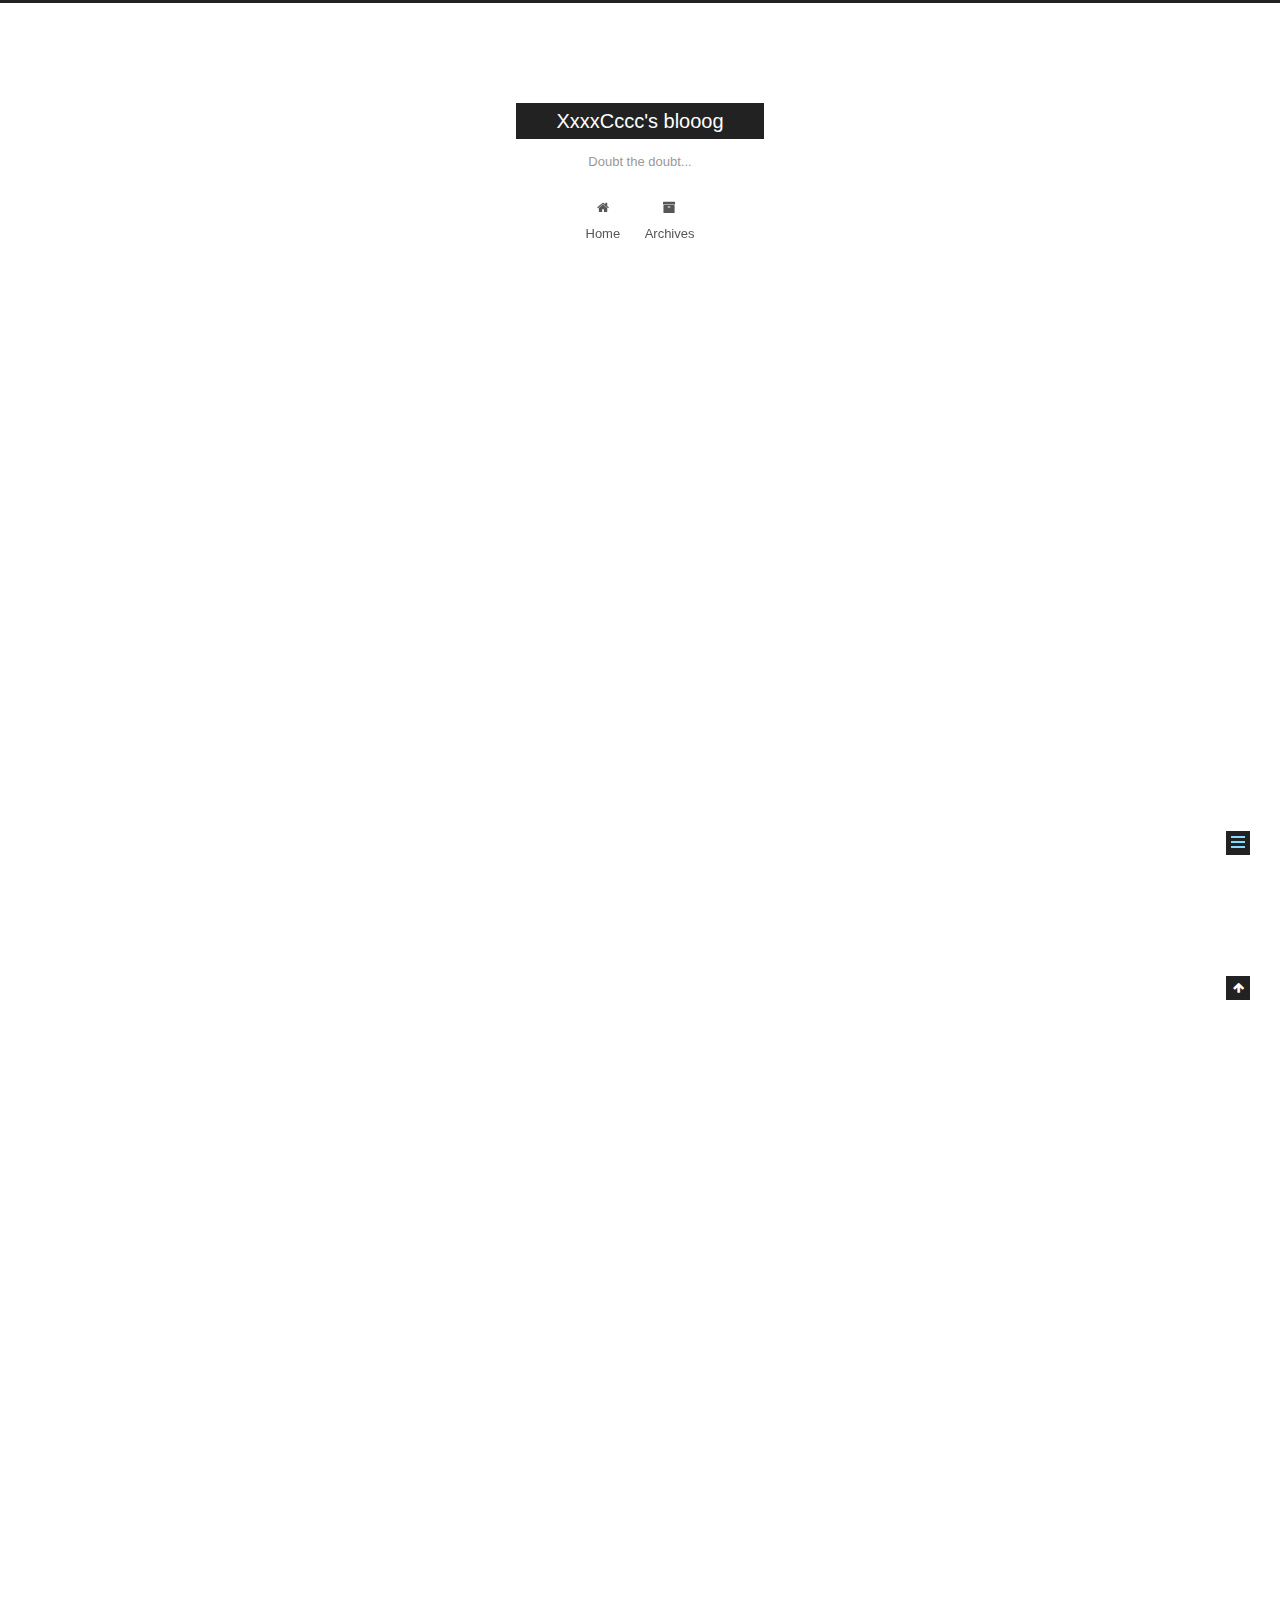
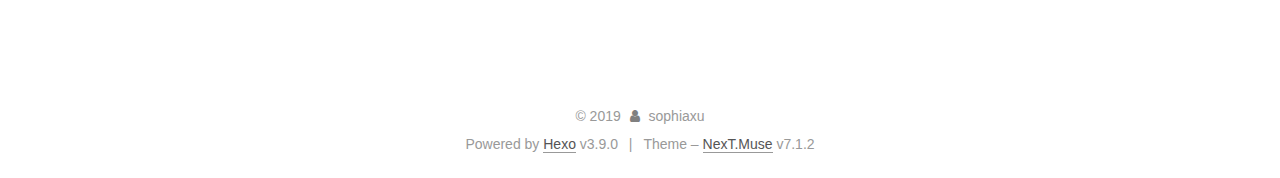
<file: 2019/06/23/How-to-learn-English/index.html>
<!DOCTYPE html>












  


<html class="theme-next muse use-motion" lang>
<head><meta name="generator" content="Hexo 3.9.0">
  <meta charset="UTF-8">
<meta http-equiv="X-UA-Compatible" content="IE=edge">
<meta name="viewport" content="width=device-width, initial-scale=1, maximum-scale=2">
<meta name="theme-color" content="#222">






















<link rel="stylesheet" href="/lib/font-awesome/css/font-awesome.min.css?v=4.7.0">

<link rel="stylesheet" href="/css/main.css?v=7.1.2">


  <link rel="apple-touch-icon" sizes="180x180" href="/images/apple-touch-icon-next.png?v=7.1.2">


  <link rel="icon" type="image/png" sizes="32x32" href="/images/favicon-32x32-next.png?v=7.1.2">


  <link rel="icon" type="image/png" sizes="16x16" href="/images/favicon-16x16-next.png?v=7.1.2">


  <link rel="mask-icon" href="/images/logo.svg?v=7.1.2" color="#222">







<script id="hexo.configurations">
  var NexT = window.NexT || {};
  var CONFIG = {
    root: '/',
    scheme: 'Muse',
    version: '7.1.2',
    sidebar: {"position":"left","display":"post","offset":12,"onmobile":false,"dimmer":false},
    back2top: true,
    back2top_sidebar: false,
    fancybox: false,
    fastclick: false,
    lazyload: false,
    tabs: true,
    motion: {"enable":true,"async":false,"transition":{"post_block":"fadeIn","post_header":"slideDownIn","post_body":"slideDownIn","coll_header":"slideLeftIn","sidebar":"slideUpIn"}},
    algolia: {
      applicationID: '',
      apiKey: '',
      indexName: '',
      hits: {"per_page":10},
      labels: {"input_placeholder":"Search for Posts","hits_empty":"We didn't find any results for the search: ${query}","hits_stats":"${hits} results found in ${time} ms"}
    }
  };
</script>


  




  <meta name="description" content="Learning English in a different way?After so many years learning English for taking exams, I felt my English ability is still very far from locals. Although some people around me think my English is p">
<meta name="keywords" content="English,Inprovement">
<meta property="og:type" content="article">
<meta property="og:title" content="How to learn English?">
<meta property="og:url" content="http://yoursite.com/2019/06/23/How-to-learn-English/index.html">
<meta property="og:site_name" content="XxxxCccc&#39;s blooog">
<meta property="og:description" content="Learning English in a different way?After so many years learning English for taking exams, I felt my English ability is still very far from locals. Although some people around me think my English is p">
<meta property="og:locale" content="default">
<meta property="og:updated_time" content="2019-06-23T13:14:34.072Z">
<meta name="twitter:card" content="summary">
<meta name="twitter:title" content="How to learn English?">
<meta name="twitter:description" content="Learning English in a different way?After so many years learning English for taking exams, I felt my English ability is still very far from locals. Although some people around me think my English is p">





  
  
  <link rel="canonical" href="http://yoursite.com/2019/06/23/How-to-learn-English/">



<script id="page.configurations">
  CONFIG.page = {
    sidebar: "",
  };
</script>

  <title>How to learn English? | XxxxCccc's blooog</title>
  












  <noscript>
  <style>
  .use-motion .motion-element,
  .use-motion .brand,
  .use-motion .menu-item,
  .sidebar-inner,
  .use-motion .post-block,
  .use-motion .pagination,
  .use-motion .comments,
  .use-motion .post-header,
  .use-motion .post-body,
  .use-motion .collection-title { opacity: initial; }

  .use-motion .logo,
  .use-motion .site-title,
  .use-motion .site-subtitle {
    opacity: initial;
    top: initial;
  }

  .use-motion .logo-line-before i { left: initial; }
  .use-motion .logo-line-after i { right: initial; }
  </style>
</noscript>

</head>

<body itemscope itemtype="http://schema.org/WebPage" lang="default">

  
  
    
  

  <div class="container sidebar-position-left page-post-detail">
    <div class="headband"></div>

    <header id="header" class="header" itemscope itemtype="http://schema.org/WPHeader">
      <div class="header-inner"><div class="site-brand-wrapper">
  <div class="site-meta">
    

    <div class="custom-logo-site-title">
      <a href="/" class="brand" rel="start">
        <span class="logo-line-before"><i></i></span>
        <span class="site-title">XxxxCccc's blooog</span>
        <span class="logo-line-after"><i></i></span>
      </a>
    </div>
    
      
        <p class="site-subtitle">Doubt the doubt...</p>
      
    
    
  </div>

  <div class="site-nav-toggle">
    <button aria-label="Toggle navigation bar">
      <span class="btn-bar"></span>
      <span class="btn-bar"></span>
      <span class="btn-bar"></span>
    </button>
  </div>
</div>



<nav class="site-nav">
  
    <ul id="menu" class="menu">
      
        
        
        
          
          <li class="menu-item menu-item-home">

    
    
    
      
    

    

    <a href="/" rel="section"><i class="menu-item-icon fa fa-fw fa-home"></i> <br>Home</a>

  </li>
        
        
        
          
          <li class="menu-item menu-item-archives">

    
    
    
      
    

    

    <a href="/archives/" rel="section"><i class="menu-item-icon fa fa-fw fa-archive"></i> <br>Archives</a>

  </li>

      
      
    </ul>
  

  
    

  

  
</nav>



  



</div>
    </header>

    


    <main id="main" class="main">
      <div class="main-inner">
        <div class="content-wrap">
          
          <div id="content" class="content">
            

  <div id="posts" class="posts-expand">
    

  

  
  
  

  

  <article class="post post-type-normal" itemscope itemtype="http://schema.org/Article">
  
  
  
  <div class="post-block">
    <link itemprop="mainEntityOfPage" href="http://yoursite.com/2019/06/23/How-to-learn-English/">

    <span hidden itemprop="author" itemscope itemtype="http://schema.org/Person">
      <meta itemprop="name" content="sophiaxu">
      <meta itemprop="description" content="personal blog">
      <meta itemprop="image" content="/images/avatar.gif">
    </span>

    <span hidden itemprop="publisher" itemscope itemtype="http://schema.org/Organization">
      <meta itemprop="name" content="XxxxCccc's blooog">
    </span>

    
      <header class="post-header">

        
        
          <h1 class="post-title" itemprop="name headline">How to learn English?

              
            
          </h1>
        

        <div class="post-meta">
          <span class="post-time">

            
            
            

            
              <span class="post-meta-item-icon">
                <i class="fa fa-calendar-o"></i>
              </span>
              
                <span class="post-meta-item-text">Posted on</span>
              

              
                
              

              <time title="Created: 2019-6-23 21:14:34" itemprop="dateCreated datePublished" datetime="2019-06-23T21:14:34+08:00">2019-6-23</time>
            

            
          </span>

          

          
            
            
          

          
          

          

          

          

        </div>
      </header>
    

    
    
    
    <div class="post-body" itemprop="articleBody">

      
      

      
        <h1 id="Learning-English-in-a-different-way"><a href="#Learning-English-in-a-different-way" class="headerlink" title="Learning English in a different way?"></a>Learning English in a different way?</h1><p>After so many years learning English for taking exams, I felt my English ability is still very far from locals. Although some people around me think my English is pretty good, I still feel I cannot express myself freely in English.  I love travelling, but how can I enjoy the trip fully without a good ability of expressing English. So, I decided to get a very huge improvment of my English in this year.</p>
<p>There are several tips recommended by Zhuzi here. </p>
<blockquote>
<ol>
<li>brain soaking</li>
</ol>
<ul>
<li>bbc iplayer</li>
<li>Channel 4</li>
<li>youtube channels</li>
<li>podcast: Ted talks, Planet Money<br>Find interesting materials first, and soak your brain in TVs everyday. </li>
</ul>
</blockquote>
<blockquote>
<ol start="2">
<li>read english only<br>Try to read Tech websites more carefully. Read Twitter, Quora and Reddit every morning in the subway.</li>
</ol>
</blockquote>
<blockquote>
<ol start="3">
<li>focus on content first<br>Understand the content and understand the language then.</li>
</ol>
</blockquote>
<blockquote>
<ol start="4">
<li>learn high frequency words<br>Conclude some words that used a lot while watching tv shows.<br>eg. stingy, trauma</li>
</ol>
</blockquote>
<blockquote>
<ol start="5">
<li>talk to yourself - shower talk</li>
</ol>
</blockquote>
<blockquote>
<ol start="6">
<li>record your readings</li>
</ol>
</blockquote>
<blockquote>
<ol start="7">
<li>find a native speaker to practice with</li>
</ol>
</blockquote>
<blockquote>
<ol start="8">
<li>accents (Newyork or LA accents)<br>The last thing should pay attention to. Soak again.</li>
</ol>
</blockquote>
<p>Today is June 23. I will report my progress and feelings every week here. Go Sophia!</p>

      
    </div>

    

    
    
    

    

    
      
    
    

    

    <footer class="post-footer">
      
        
          
        
        <div class="post-tags">
          
            <a href="/tags/English/" rel="tag"># English</a>
          
            <a href="/tags/Inprovement/" rel="tag"># Inprovement</a>
          
        </div>
      

      
      
      

      
        <div class="post-nav">
          <div class="post-nav-next post-nav-item">
            
              <a href="/2019/06/23/article/" rel="next" title="article">
                <i class="fa fa-chevron-left"></i> article
              </a>
            
          </div>

          <span class="post-nav-divider"></span>

          <div class="post-nav-prev post-nav-item">
            
              <a href="/2019/06/30/M6W4-Summary-1/" rel="prev" title="M6W4 Summary">
                M6W4 Summary <i class="fa fa-chevron-right"></i>
              </a>
            
          </div>
        </div>
      

      
      
    </footer>
  </div>
  
  
  
  </article>


  </div>


          </div>
          

  



        </div>
        
          
  
  <div class="sidebar-toggle">
    <div class="sidebar-toggle-line-wrap">
      <span class="sidebar-toggle-line sidebar-toggle-line-first"></span>
      <span class="sidebar-toggle-line sidebar-toggle-line-middle"></span>
      <span class="sidebar-toggle-line sidebar-toggle-line-last"></span>
    </div>
  </div>

  <aside id="sidebar" class="sidebar">
    <div class="sidebar-inner">

      

      
        <ul class="sidebar-nav motion-element">
          <li class="sidebar-nav-toc sidebar-nav-active" data-target="post-toc-wrap">
            Table of Contents
          </li>
          <li class="sidebar-nav-overview" data-target="site-overview-wrap">
            Overview
          </li>
        </ul>
      

      <div class="site-overview-wrap sidebar-panel">
        <div class="site-overview">
          <div class="site-author motion-element" itemprop="author" itemscope itemtype="http://schema.org/Person">
            
              <p class="site-author-name" itemprop="name">sophiaxu</p>
              <div class="site-description motion-element" itemprop="description">personal blog</div>
          </div>

          
            <nav class="site-state motion-element">
              
                <div class="site-state-item site-state-posts">
                
                  <a href="/archives/">
                
                    <span class="site-state-item-count">4</span>
                    <span class="site-state-item-name">posts</span>
                  </a>
                </div>
              

              

              
                
                
                <div class="site-state-item site-state-tags">
                  
                    
                    
                      
                    
                      
                    
                      
                    
                    <span class="site-state-item-count">3</span>
                    <span class="site-state-item-name">tags</span>
                  
                </div>
              
            </nav>
          

          

          

          

          

          
          

          
            
          
          

        </div>
      </div>

      
      <!--noindex-->
        <div class="post-toc-wrap motion-element sidebar-panel sidebar-panel-active">
          <div class="post-toc">

            
            
            
            

            
              <div class="post-toc-content"><ol class="nav"><li class="nav-item nav-level-1"><a class="nav-link" href="#Learning-English-in-a-different-way"><span class="nav-number">1.</span> <span class="nav-text">Learning English in a different way?</span></a></li></ol></div>
            

          </div>
        </div>
      <!--/noindex-->
      

      

    </div>
  </aside>
  


        
      </div>
    </main>

    <footer id="footer" class="footer">
      <div class="footer-inner">
        <div class="copyright">&copy; <span itemprop="copyrightYear">2019</span>
  <span class="with-love" id="animate">
    <i class="fa fa-user"></i>
  </span>
  <span class="author" itemprop="copyrightHolder">sophiaxu</span>

  

  
</div>


  <div class="powered-by">Powered by <a href="https://hexo.io" class="theme-link" rel="noopener" target="_blank">Hexo</a> v3.9.0</div>



  <span class="post-meta-divider">|</span>



  <div class="theme-info">Theme – <a href="https://theme-next.org" class="theme-link" rel="noopener" target="_blank">NexT.Muse</a> v7.1.2</div>




        








        
      </div>
    </footer>

    
      <div class="back-to-top">
        <i class="fa fa-arrow-up"></i>
        
      </div>
    

    

    

    
  </div>

  

<script>
  if (Object.prototype.toString.call(window.Promise) !== '[object Function]') {
    window.Promise = null;
  }
</script>


























  
  <script src="/lib/jquery/index.js?v=3.4.1"></script>

  
  <script src="/lib/velocity/velocity.min.js?v=1.2.1"></script>

  
  <script src="/lib/velocity/velocity.ui.min.js?v=1.2.1"></script>


  


  <script src="/js/utils.js?v=7.1.2"></script>

  <script src="/js/motion.js?v=7.1.2"></script>



  
  


  <script src="/js/schemes/muse.js?v=7.1.2"></script>



  
  <script src="/js/scrollspy.js?v=7.1.2"></script>
<script src="/js/post-details.js?v=7.1.2"></script>



  


  <script src="/js/next-boot.js?v=7.1.2"></script>


  

  

  

  


  


  




  

  

  

  

  

  

  

  

  

  

  

  

  

  

</body>
</html>
</file>
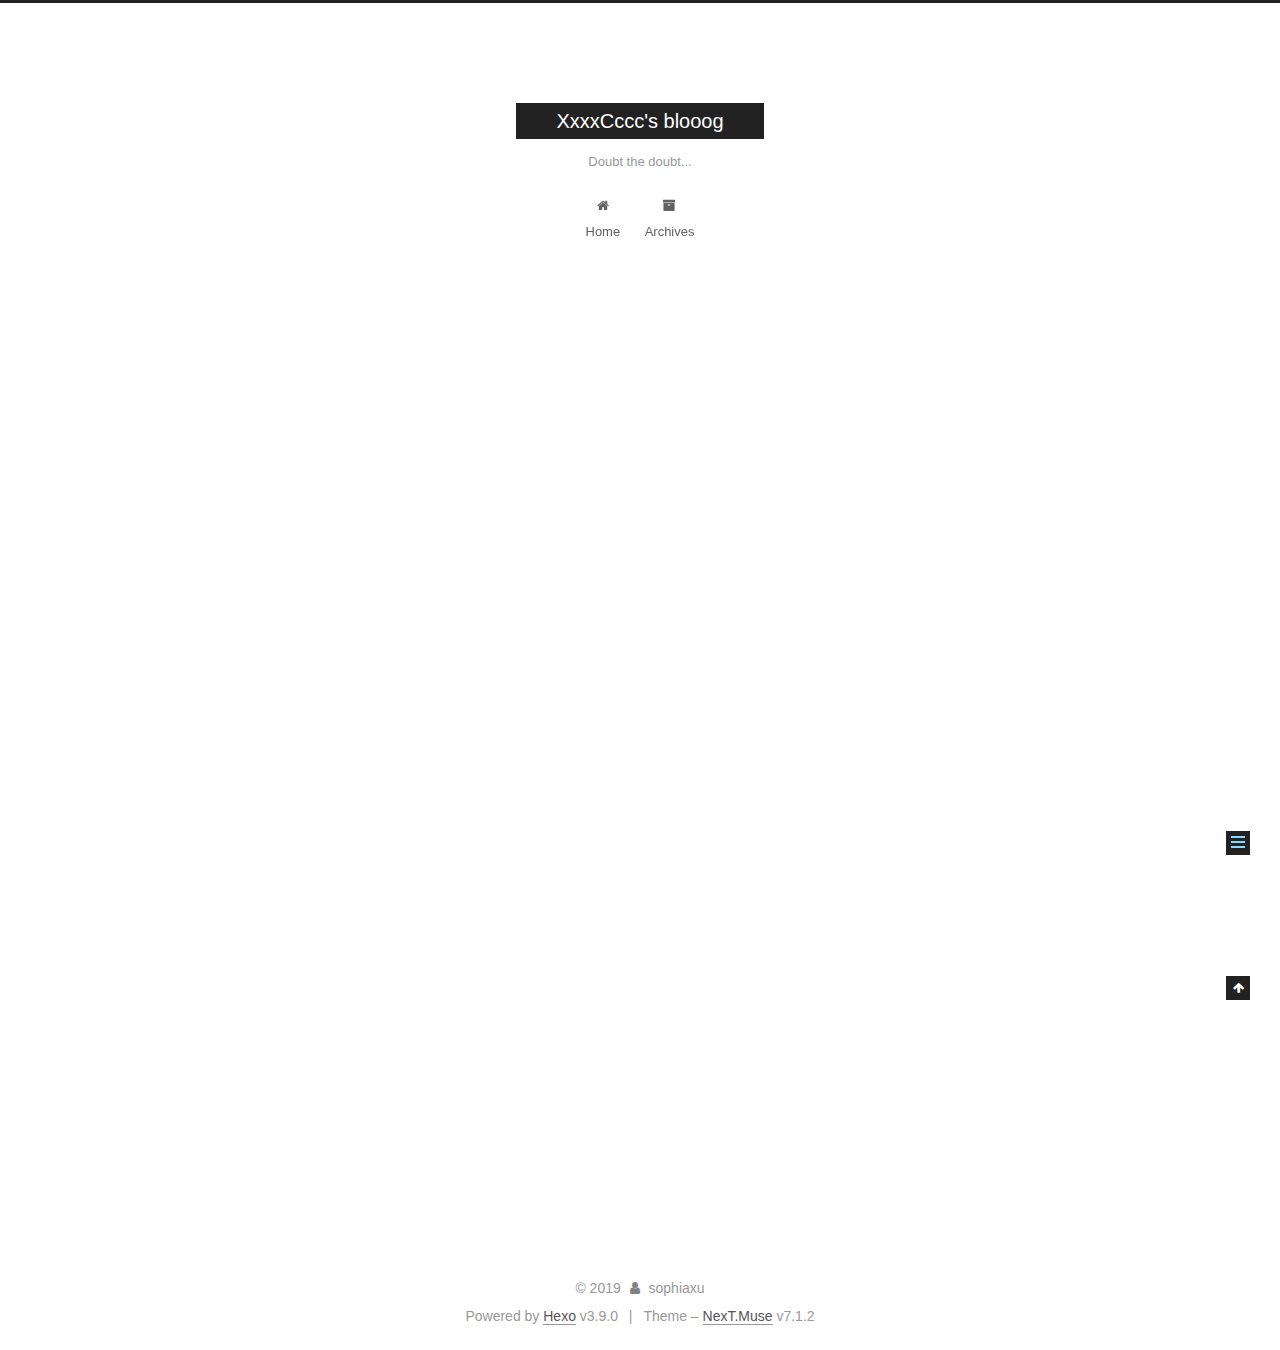
<file: 2019/06/30/M6W4-Summary-1/index.html>
<!DOCTYPE html>












  


<html class="theme-next muse use-motion" lang>
<head><meta name="generator" content="Hexo 3.9.0">
  <meta charset="UTF-8">
<meta http-equiv="X-UA-Compatible" content="IE=edge">
<meta name="viewport" content="width=device-width, initial-scale=1, maximum-scale=2">
<meta name="theme-color" content="#222">






















<link rel="stylesheet" href="/lib/font-awesome/css/font-awesome.min.css?v=4.7.0">

<link rel="stylesheet" href="/css/main.css?v=7.1.2">


  <link rel="apple-touch-icon" sizes="180x180" href="/images/apple-touch-icon-next.png?v=7.1.2">


  <link rel="icon" type="image/png" sizes="32x32" href="/images/favicon-32x32-next.png?v=7.1.2">


  <link rel="icon" type="image/png" sizes="16x16" href="/images/favicon-16x16-next.png?v=7.1.2">


  <link rel="mask-icon" href="/images/logo.svg?v=7.1.2" color="#222">







<script id="hexo.configurations">
  var NexT = window.NexT || {};
  var CONFIG = {
    root: '/',
    scheme: 'Muse',
    version: '7.1.2',
    sidebar: {"position":"left","display":"post","offset":12,"onmobile":false,"dimmer":false},
    back2top: true,
    back2top_sidebar: false,
    fancybox: false,
    fastclick: false,
    lazyload: false,
    tabs: true,
    motion: {"enable":true,"async":false,"transition":{"post_block":"fadeIn","post_header":"slideDownIn","post_body":"slideDownIn","coll_header":"slideLeftIn","sidebar":"slideUpIn"}},
    algolia: {
      applicationID: '',
      apiKey: '',
      indexName: '',
      hits: {"per_page":10},
      labels: {"input_placeholder":"Search for Posts","hits_empty":"We didn't find any results for the search: ${query}","hits_stats":"${hits} results found in ${time} ms"}
    }
  };
</script>


  




  <meta name="description" content="I’ve tried brain soaking in English enviroment this week while I am on the subway in morning rush hours. I watched Big Little Lies Season 2 Episode 1 again and again. I really like this TV series. So">
<meta name="keywords" content="summary">
<meta property="og:type" content="article">
<meta property="og:title" content="M6W4 Summary">
<meta property="og:url" content="http://yoursite.com/2019/06/30/M6W4-Summary-1/index.html">
<meta property="og:site_name" content="XxxxCccc&#39;s blooog">
<meta property="og:description" content="I’ve tried brain soaking in English enviroment this week while I am on the subway in morning rush hours. I watched Big Little Lies Season 2 Episode 1 again and again. I really like this TV series. So">
<meta property="og:locale" content="default">
<meta property="og:updated_time" content="2019-06-29T17:27:42.941Z">
<meta name="twitter:card" content="summary">
<meta name="twitter:title" content="M6W4 Summary">
<meta name="twitter:description" content="I’ve tried brain soaking in English enviroment this week while I am on the subway in morning rush hours. I watched Big Little Lies Season 2 Episode 1 again and again. I really like this TV series. So">





  
  
  <link rel="canonical" href="http://yoursite.com/2019/06/30/M6W4-Summary-1/">



<script id="page.configurations">
  CONFIG.page = {
    sidebar: "",
  };
</script>

  <title>M6W4 Summary | XxxxCccc's blooog</title>
  












  <noscript>
  <style>
  .use-motion .motion-element,
  .use-motion .brand,
  .use-motion .menu-item,
  .sidebar-inner,
  .use-motion .post-block,
  .use-motion .pagination,
  .use-motion .comments,
  .use-motion .post-header,
  .use-motion .post-body,
  .use-motion .collection-title { opacity: initial; }

  .use-motion .logo,
  .use-motion .site-title,
  .use-motion .site-subtitle {
    opacity: initial;
    top: initial;
  }

  .use-motion .logo-line-before i { left: initial; }
  .use-motion .logo-line-after i { right: initial; }
  </style>
</noscript>

</head>

<body itemscope itemtype="http://schema.org/WebPage" lang="default">

  
  
    
  

  <div class="container sidebar-position-left page-post-detail">
    <div class="headband"></div>

    <header id="header" class="header" itemscope itemtype="http://schema.org/WPHeader">
      <div class="header-inner"><div class="site-brand-wrapper">
  <div class="site-meta">
    

    <div class="custom-logo-site-title">
      <a href="/" class="brand" rel="start">
        <span class="logo-line-before"><i></i></span>
        <span class="site-title">XxxxCccc's blooog</span>
        <span class="logo-line-after"><i></i></span>
      </a>
    </div>
    
      
        <p class="site-subtitle">Doubt the doubt...</p>
      
    
    
  </div>

  <div class="site-nav-toggle">
    <button aria-label="Toggle navigation bar">
      <span class="btn-bar"></span>
      <span class="btn-bar"></span>
      <span class="btn-bar"></span>
    </button>
  </div>
</div>



<nav class="site-nav">
  
    <ul id="menu" class="menu">
      
        
        
        
          
          <li class="menu-item menu-item-home">

    
    
    
      
    

    

    <a href="/" rel="section"><i class="menu-item-icon fa fa-fw fa-home"></i> <br>Home</a>

  </li>
        
        
        
          
          <li class="menu-item menu-item-archives">

    
    
    
      
    

    

    <a href="/archives/" rel="section"><i class="menu-item-icon fa fa-fw fa-archive"></i> <br>Archives</a>

  </li>

      
      
    </ul>
  

  
    

  

  
</nav>



  



</div>
    </header>

    


    <main id="main" class="main">
      <div class="main-inner">
        <div class="content-wrap">
          
          <div id="content" class="content">
            

  <div id="posts" class="posts-expand">
    

  

  
  
  

  

  <article class="post post-type-normal" itemscope itemtype="http://schema.org/Article">
  
  
  
  <div class="post-block">
    <link itemprop="mainEntityOfPage" href="http://yoursite.com/2019/06/30/M6W4-Summary-1/">

    <span hidden itemprop="author" itemscope itemtype="http://schema.org/Person">
      <meta itemprop="name" content="sophiaxu">
      <meta itemprop="description" content="personal blog">
      <meta itemprop="image" content="/images/avatar.gif">
    </span>

    <span hidden itemprop="publisher" itemscope itemtype="http://schema.org/Organization">
      <meta itemprop="name" content="XxxxCccc's blooog">
    </span>

    
      <header class="post-header">

        
        
          <h1 class="post-title" itemprop="name headline">M6W4 Summary

              
            
          </h1>
        

        <div class="post-meta">
          <span class="post-time">

            
            
            

            
              <span class="post-meta-item-icon">
                <i class="fa fa-calendar-o"></i>
              </span>
              
                <span class="post-meta-item-text">Posted on</span>
              

              
                
              

              <time title="Created: 2019-6-30 1:27:42" itemprop="dateCreated datePublished" datetime="2019-06-30T01:27:42+08:00">2019-6-30</time>
            

            
          </span>

          

          
            
            
          

          
          

          

          

          

        </div>
      </header>
    

    
    
    
    <div class="post-body" itemprop="articleBody">

      
      

      
        <p>I’ve tried brain soaking in English enviroment this week while I am on the subway in morning rush hours. I watched Big Little Lies Season 2 Episode 1 again and again. I really like this TV series. So I didn’t get bored watching it repeatedly. After reading the downloaded scripts of it, I seemed to have understood the story more. Besides, I enjoyed watching some funny TV clips on weibo and instagram. Peoples on TV spoke very fast which made it hard to catch the meanings. However, once I got used to the speed, I would get into a higher level. I will try to make more time for brain soaking. I see no changes this week. So I guess I just need to keep studying hard and I will find great improvements one day.</p>
<p>As for work, I encountered some problems with a PM. He is a self-centered person who doesn’t believe in anyone. I must found a way to either cop with him or find other projects to do. I felt that I need to grow up fast more than ever before. I believe my potentials haven’t showed completely.</p>
<p>Next week’s resolution:</p>
<ol>
<li>Dynamic bicycle 4 times</li>
<li>Watch my diet</li>
<li>Read and speak more English</li>
<li>Be more passionate to co-workers</li>
<li>Tuotuo’s behaviour question preparation<br>:) </li>
</ol>

      
    </div>

    

    
    
    

    

    
      
    
    

    

    <footer class="post-footer">
      
        
          
        
        <div class="post-tags">
          
            <a href="/tags/summary/" rel="tag"># summary</a>
          
        </div>
      

      
      
      

      
        <div class="post-nav">
          <div class="post-nav-next post-nav-item">
            
              <a href="/2019/06/23/How-to-learn-English/" rel="next" title="How to learn English?">
                <i class="fa fa-chevron-left"></i> How to learn English?
              </a>
            
          </div>

          <span class="post-nav-divider"></span>

          <div class="post-nav-prev post-nav-item">
            
          </div>
        </div>
      

      
      
    </footer>
  </div>
  
  
  
  </article>


  </div>


          </div>
          

  



        </div>
        
          
  
  <div class="sidebar-toggle">
    <div class="sidebar-toggle-line-wrap">
      <span class="sidebar-toggle-line sidebar-toggle-line-first"></span>
      <span class="sidebar-toggle-line sidebar-toggle-line-middle"></span>
      <span class="sidebar-toggle-line sidebar-toggle-line-last"></span>
    </div>
  </div>

  <aside id="sidebar" class="sidebar">
    <div class="sidebar-inner">

      

      

      <div class="site-overview-wrap sidebar-panel sidebar-panel-active">
        <div class="site-overview">
          <div class="site-author motion-element" itemprop="author" itemscope itemtype="http://schema.org/Person">
            
              <p class="site-author-name" itemprop="name">sophiaxu</p>
              <div class="site-description motion-element" itemprop="description">personal blog</div>
          </div>

          
            <nav class="site-state motion-element">
              
                <div class="site-state-item site-state-posts">
                
                  <a href="/archives/">
                
                    <span class="site-state-item-count">4</span>
                    <span class="site-state-item-name">posts</span>
                  </a>
                </div>
              

              

              
                
                
                <div class="site-state-item site-state-tags">
                  
                    
                    
                      
                    
                      
                    
                      
                    
                    <span class="site-state-item-count">3</span>
                    <span class="site-state-item-name">tags</span>
                  
                </div>
              
            </nav>
          

          

          

          

          

          
          

          
            
          
          

        </div>
      </div>

      

      

    </div>
  </aside>
  


        
      </div>
    </main>

    <footer id="footer" class="footer">
      <div class="footer-inner">
        <div class="copyright">&copy; <span itemprop="copyrightYear">2019</span>
  <span class="with-love" id="animate">
    <i class="fa fa-user"></i>
  </span>
  <span class="author" itemprop="copyrightHolder">sophiaxu</span>

  

  
</div>


  <div class="powered-by">Powered by <a href="https://hexo.io" class="theme-link" rel="noopener" target="_blank">Hexo</a> v3.9.0</div>



  <span class="post-meta-divider">|</span>



  <div class="theme-info">Theme – <a href="https://theme-next.org" class="theme-link" rel="noopener" target="_blank">NexT.Muse</a> v7.1.2</div>




        








        
      </div>
    </footer>

    
      <div class="back-to-top">
        <i class="fa fa-arrow-up"></i>
        
      </div>
    

    

    

    
  </div>

  

<script>
  if (Object.prototype.toString.call(window.Promise) !== '[object Function]') {
    window.Promise = null;
  }
</script>


























  
  <script src="/lib/jquery/index.js?v=3.4.1"></script>

  
  <script src="/lib/velocity/velocity.min.js?v=1.2.1"></script>

  
  <script src="/lib/velocity/velocity.ui.min.js?v=1.2.1"></script>


  


  <script src="/js/utils.js?v=7.1.2"></script>

  <script src="/js/motion.js?v=7.1.2"></script>



  
  


  <script src="/js/schemes/muse.js?v=7.1.2"></script>



  
  <script src="/js/scrollspy.js?v=7.1.2"></script>
<script src="/js/post-details.js?v=7.1.2"></script>



  


  <script src="/js/next-boot.js?v=7.1.2"></script>


  

  

  

  


  


  




  

  

  

  

  

  

  

  

  

  

  

  

  

  

</body>
</html>
</file>
<file: css/main.css>
/* normalize.css v8.0.1 | MIT License | github.com/necolas/normalize.css */
html {
  line-height: 1.15; /* 1 */
  -webkit-text-size-adjust: 100%; /* 2 */
}
body {
  margin: 0;
}
main {
  display: block;
}
h1 {
  font-size: 2em;
  margin: 0.67em 0;
}
hr {
  box-sizing: content-box; /* 1 */
  height: 0; /* 1 */
  overflow: visible; /* 2 */
}
pre {
  font-family: monospace, monospace; /* 1 */
  font-size: 1em; /* 2 */
}
a {
  background-color: transparent;
}
abbr[title] {
  border-bottom: none; /* 1 */
  text-decoration: underline; /* 2 */
  text-decoration: underline dotted; /* 2 */
}
b,
strong {
  font-weight: bolder;
}
code,
kbd,
samp {
  font-family: monospace, monospace; /* 1 */
  font-size: 1em; /* 2 */
}
small {
  font-size: 80%;
}
sub,
sup {
  font-size: 75%;
  line-height: 0;
  position: relative;
  vertical-align: baseline;
}
sub {
  bottom: -0.25em;
}
sup {
  top: -0.5em;
}
img {
  border-style: none;
}
button,
input,
optgroup,
select,
textarea {
  font-family: inherit; /* 1 */
  font-size: 100%; /* 1 */
  line-height: 1.15; /* 1 */
  margin: 0; /* 2 */
}
button,
input {
/* 1 */
  overflow: visible;
}
button,
select {
/* 1 */
  text-transform: none;
}
button,
[type="button"],
[type="reset"],
[type="submit"] {
  -webkit-appearance: button;
}
button::-moz-focus-inner,
[type="button"]::-moz-focus-inner,
[type="reset"]::-moz-focus-inner,
[type="submit"]::-moz-focus-inner {
  border-style: none;
  padding: 0;
}
button:-moz-focusring,
[type="button"]:-moz-focusring,
[type="reset"]:-moz-focusring,
[type="submit"]:-moz-focusring {
  outline: 1px dotted ButtonText;
}
fieldset {
  padding: 0.35em 0.75em 0.625em;
}
legend {
  box-sizing: border-box; /* 1 */
  color: inherit; /* 2 */
  display: table; /* 1 */
  max-width: 100%; /* 1 */
  padding: 0; /* 3 */
  white-space: normal; /* 1 */
}
progress {
  vertical-align: baseline;
}
textarea {
  overflow: auto;
}
[type="checkbox"],
[type="radio"] {
  box-sizing: border-box; /* 1 */
  padding: 0; /* 2 */
}
[type="number"]::-webkit-inner-spin-button,
[type="number"]::-webkit-outer-spin-button {
  height: auto;
}
[type="search"] {
  -webkit-appearance: textfield; /* 1 */
  outline-offset: -2px; /* 2 */
}
[type="search"]::-webkit-search-decoration {
  -webkit-appearance: none;
}
::-webkit-file-upload-button {
  -webkit-appearance: button; /* 1 */
  font: inherit; /* 2 */
}
details {
  display: block;
}
summary {
  display: list-item;
}
template {
  display: none;
}
[hidden] {
  display: none;
}
::selection {
  background: #262a30;
  color: #fff;
}
body {
  position: relative;
  font-family: 'Lato', "PingFang SC", "Microsoft YaHei", sans-serif;
  font-size: 14px;
  line-height: 2;
  color: #555;
  background: #fff;
}
@media (max-width: 991px) {
  body {
    padding-right: 0 !important;
  }
}
@media (min-width: 1200px) {
  body {
    font-size: 16px;
  }
}
h1,
h2,
h3,
h4,
h5,
h6 {
  margin: 20px 0 15px;
  padding: 0;
  font-weight: bold;
  line-height: 1.5;
  font-family: 'Lato', "PingFang SC", "Microsoft YaHei", sans-serif;
}
h1 {
  font-size: 22px;
}
h1 code {
  font-size: 1em;
}
@media (max-width: 767px) {
  h1 {
    font-size: 18px;
  }
  h1 code {
    font-size: 1em;
  }
}
h2 {
  font-size: 20px;
}
h2 code {
  font-size: 1em;
}
@media (max-width: 767px) {
  h2 {
    font-size: 16px;
  }
  h2 code {
    font-size: 1em;
  }
}
h3 {
  font-size: 18px;
}
h3 code {
  font-size: 1em;
}
@media (max-width: 767px) {
  h3 {
    font-size: 14px;
  }
  h3 code {
    font-size: 1em;
  }
}
h4 {
  font-size: 16px;
}
h4 code {
  font-size: 1em;
}
@media (max-width: 767px) {
  h4 {
    font-size: 12px;
  }
  h4 code {
    font-size: 1em;
  }
}
h5 {
  font-size: 14px;
}
h5 code {
  font-size: 1em;
}
@media (max-width: 767px) {
  h5 {
    font-size: 10px;
  }
  h5 code {
    font-size: 1em;
  }
}
h6 {
  font-size: 12px;
}
h6 code {
  font-size: 1em;
}
@media (max-width: 767px) {
  h6 {
    font-size: 8px;
  }
  h6 code {
    font-size: 1em;
  }
}
p {
  margin: 0 0 20px 0;
}
a,
span.exturl {
  overflow-wrap: break-word;
  word-wrap: break-word;
  background-color: transparent;
  color: #555;
  text-decoration: none;
  outline: none;
  border-bottom: 1px solid #999;
  cursor: pointer;
}
a:hover,
span.exturl:hover {
  color: #222;
  border-bottom-color: #222;
}
video {
  max-width: 100%;
  display: block;
  margin-left: auto;
  margin-right: auto;
}
img {
  display: block;
  margin: auto;
  max-width: 100%;
  height: auto;
}
hr {
  margin: 40px 0;
  height: 3px;
  border: none;
  background-color: #ddd;
  background-image: repeating-linear-gradient(-45deg, #fff, #fff 4px, transparent 4px, transparent 8px);
}
blockquote {
  margin: 0;
  padding: 0 15px;
  color: #666;
  border-left: 4px solid #ddd;
}
blockquote cite::before {
  content: "-";
  padding: 0 5px;
}
dt {
  font-weight: 700;
}
dd {
  margin: 0;
  padding: 0;
}
kbd {
  border: 1px solid #ccc;
  border-radius: 0.2em;
  box-shadow: 0.1em 0.1em 0.2em rgba(0,0,0,0.1);
  background-color: #f9f9f9;
  font-family: inherit;
  background-image: linear-gradient(top, #eee, #fff, #eee);
  padding: 0.1em 0.3em;
  white-space: nowrap;
}
.text-left {
  text-align: left;
}
.text-center {
  text-align: center;
}
.text-right {
  text-align: right;
}
.text-justify {
  text-align: justify;
}
.text-nowrap {
  white-space: nowrap;
}
.text-lowercase {
  text-transform: lowercase;
}
.text-uppercase {
  text-transform: uppercase;
}
.text-capitalize {
  text-transform: capitalize;
}
.center-block {
  display: block;
  margin-left: auto;
  margin-right: auto;
}
.clearfix:before,
.clearfix:after {
  content: " ";
  display: table;
}
.clearfix:after {
  clear: both;
}
.pullquote {
  width: 45%;
}
.pullquote.left {
  float: left;
  margin-left: 5px;
  margin-right: 10px;
}
.pullquote.right {
  float: right;
  margin-left: 10px;
  margin-right: 5px;
}
.affix {
  position: fixed;
}
.translation {
  margin-top: -20px;
  font-size: 14px;
  color: #999;
}
.scrollbar-measure {
  width: 100px;
  height: 100px;
  overflow: scroll;
  position: absolute;
  top: -9999px;
}
.use-motion .motion-element {
  opacity: 0;
}
.table-container {
  margin: 20px 0;
  overflow: auto;
  -webkit-overflow-scrolling: touch;
}
.highlight .table-container {
  margin: 0px;
}
table {
  width: 100%;
  border-collapse: collapse;
  border-spacing: 0;
  font-size: 14px;
}
table > tbody > tr:nth-of-type(odd) {
  background-color: #f9f9f9;
}
table > tbody > tr:hover {
  background-color: #f5f5f5;
}
caption,
th,
td {
  padding: 8px;
  text-align: left;
  vertical-align: middle;
  font-weight: normal;
}
th,
td {
  border: 1px solid #ddd;
  border-bottom: 3px solid #ddd;
}
th {
  padding-bottom: 10px;
  font-weight: 700;
}
td {
  border-bottom-width: 1px;
}
html,
body {
  height: 100%;
}
.container {
  position: relative;
}
.header-inner {
  margin: 0 auto;
  padding: 100px 0 70px;
  width: 700px;
}
@media (min-width: 1200px) {
  .container .header-inner {
    width: 800px;
  }
}
@media (min-width: 1600px) {
  .container .header-inner {
    width: 900px;
  }
}
.main-inner {
  margin: 0 auto;
  width: 700px;
}
@media (min-width: 1200px) {
  .container .main-inner {
    width: 800px;
  }
}
@media (min-width: 1600px) {
  .container .main-inner {
    width: 900px;
  }
}
.footer {
  padding: 20px 0;
}
.footer-inner {
  box-sizing: border-box;
  margin: 0px auto;
  width: 700px;
}
@media (min-width: 1200px) {
  .container .footer-inner {
    width: 800px;
  }
}
@media (min-width: 1600px) {
  .container .footer-inner {
    width: 900px;
  }
}
pre,
.highlight {
  overflow: auto;
  margin: 20px 0;
  padding: 0;
  font-size: 14px;
  color: #4d4d4c;
  background: #f7f7f7;
  line-height: 1.6;
}
pre,
code {
  font-family: consolas, Menlo, "PingFang SC", "Microsoft YaHei", monospace;
}
code {
  overflow-wrap: break-word;
  word-wrap: break-word;
  padding: 2px 4px;
  color: #555;
  background: #eee;
  border-radius: 3px;
  font-size: 14px;
}
pre {
  padding: 10px;
}
pre code {
  padding: 0;
  color: #4d4d4c;
  background: none;
  text-shadow: none;
}
.highlight {
  border-radius: 1px;
}
.highlight pre {
  border: none;
  margin: 0;
  padding: 10px 0;
}
.highlight table {
  margin: 0;
  width: auto;
  border: none;
}
.highlight td {
  border: none;
  padding: 0;
}
.highlight figcaption {
  font-size: 1em;
  color: #4d4d4c;
  line-height: 1em;
  margin-bottom: 1em;
  margin: 0em;
  padding: 0.5em;
  background: #eee;
  border-bottom: 1px solid #e9e9e9;
}
.highlight figcaption:before,
.highlight figcaption:after {
  content: " ";
  display: table;
}
.highlight figcaption:after {
  clear: both;
}
.highlight figcaption a {
  float: right;
  color: #4d4d4c;
}
.highlight figcaption a:hover {
  border-bottom-color: #4d4d4c;
}
.highlight .gutter pre {
  padding-left: 10px;
  padding-right: 10px;
  color: #869194;
  text-align: right;
  background-color: #eff2f3;
}
.highlight .code pre {
  width: 100%;
  padding-left: 10px;
  padding-right: 10px;
  background-color: #f7f7f7;
}
.highlight .line {
  height: 20px;
}
.gutter {
  -webkit-user-select: none;
  -moz-user-select: none;
  -ms-user-select: none;
  user-select: none;
}
.gist table {
  width: auto;
}
.gist table td {
  border: none;
}
pre .deletion {
  background: #fdd;
}
pre .addition {
  background: #dfd;
}
pre .meta {
  color: #8959a8;
}
pre .comment {
  color: #8e908c;
}
pre .variable,
pre .attribute,
pre .tag,
pre .name,
pre .regexp,
pre .ruby .constant,
pre .xml .tag .title,
pre .xml .pi,
pre .xml .doctype,
pre .html .doctype,
pre .css .id,
pre .css .class,
pre .css .pseudo {
  color: #c82829;
}
pre .number,
pre .preprocessor,
pre .built_in,
pre .builtin-name,
pre .literal,
pre .params,
pre .constant,
pre .command {
  color: #f5871f;
}
pre .ruby .class .title,
pre .css .rules .attribute,
pre .string,
pre .symbol,
pre .value,
pre .inheritance,
pre .header,
pre .ruby .symbol,
pre .xml .cdata,
pre .special,
pre .formula {
  color: #718c00;
}
pre .title,
pre .css .hexcolor {
  color: #3e999f;
}
pre .function,
pre .python .decorator,
pre .python .title,
pre .ruby .function .title,
pre .ruby .title .keyword,
pre .perl .sub,
pre .javascript .title,
pre .coffeescript .title {
  color: #4271ae;
}
pre .keyword,
pre .javascript .function {
  color: #8959a8;
}
.posts-expand .post-body img.full-image {
  border: none;
}
.blockquote-center,
.page-home .post-type-quote blockquote,
.page-post-detail .post-type-quote blockquote {
  position: relative;
  margin: 40px 0;
  padding: 0;
  border-left: none;
  text-align: center;
}
.blockquote-center::before,
.page-home .post-type-quote blockquote::before,
.page-post-detail .post-type-quote blockquote::before,
.blockquote-center::after,
.page-home .post-type-quote blockquote::after,
.page-post-detail .post-type-quote blockquote::after {
  position: absolute;
  content: ' ';
  display: block;
  width: 100%;
  height: 24px;
  opacity: 0.2;
  background-repeat: no-repeat;
  background-position: 0 -6px;
  background-size: 22px 22px;
}
.blockquote-center::before,
.page-home .post-type-quote blockquote::before,
.page-post-detail .post-type-quote blockquote::before {
  top: -20px;
  background-image: url("../images/quote-l.svg");
  border-top: 1px solid #ccc;
}
.blockquote-center::after,
.page-home .post-type-quote blockquote::after,
.page-post-detail .post-type-quote blockquote::after {
  bottom: -20px;
  background-image: url("../images/quote-r.svg");
  border-bottom: 1px solid #ccc;
  background-position: 100% 8px;
}
.blockquote-center p,
.page-home .post-type-quote blockquote p,
.page-post-detail .post-type-quote blockquote p,
.blockquote-center div,
.page-home .post-type-quote blockquote div,
.page-post-detail .post-type-quote blockquote div {
  text-align: center;
}
.post .post-body .group-picture img {
  box-sizing: border-box;
  padding: 0 3px;
  border: none;
}
.post .group-picture-row {
  overflow: hidden;
  margin-top: 6px;
}
.post .group-picture-row:first-child {
  margin-top: 0;
}
.post .group-picture-column {
  float: left;
}
.page-post-detail .post-body .group-picture-column {
  float: none;
  margin-top: 10px;
  width: auto !important;
}
.page-post-detail .post-body .group-picture-column img {
  margin: 0 auto;
}
.page-archive .group-picture-container {
  overflow: hidden;
}
.page-archive .group-picture-row {
  float: left;
}
.page-archive .group-picture-row:first-child {
  margin-top: 6px;
}
.page-archive .group-picture-column {
  max-width: 150px;
  max-height: 150px;
}
.post-body .label {
  display: inline;
  padding: 0 2px;
}
.post-body .label.default {
  background-color: #f0f0f0;
}
.post-body .label.primary {
  background-color: #efe6f7;
}
.post-body .label.info {
  background-color: #e5f2f8;
}
.post-body .label.success {
  background-color: #e7f4e9;
}
.post-body .label.warning {
  background-color: #fcf6e1;
}
.post-body .label.danger {
  background-color: #fae8eb;
}
.post-body .note {
  position: relative;
  padding: 15px;
  margin-bottom: 20px;
  border: 1px solid #eee;
  border-left-width: 5px;
  border-radius: 3px;
}
.post-body .note h2,
.post-body .note h3,
.post-body .note h4,
.post-body .note h5,
.post-body .note h6 {
  margin-top: 0;
  margin-bottom: 0;
  border-bottom: initial;
  padding-top: 0 !important;
}
.post-body .note p:first-child,
.post-body .note ul:first-child,
.post-body .note ol:first-child,
.post-body .note table:first-child,
.post-body .note pre:first-child,
.post-body .note blockquote:first-child {
  margin-top: 0;
}
.post-body .note p:last-child,
.post-body .note ul:last-child,
.post-body .note ol:last-child,
.post-body .note table:last-child,
.post-body .note pre:last-child,
.post-body .note blockquote:last-child {
  margin-bottom: 0;
}
.post-body .note.default {
  border-left-color: #777;
}
.post-body .note.default h2,
.post-body .note.default h3,
.post-body .note.default h4,
.post-body .note.default h5,
.post-body .note.default h6 {
  color: #777;
}
.post-body .note.primary {
  border-left-color: #6f42c1;
}
.post-body .note.primary h2,
.post-body .note.primary h3,
.post-body .note.primary h4,
.post-body .note.primary h5,
.post-body .note.primary h6 {
  color: #6f42c1;
}
.post-body .note.info {
  border-left-color: #428bca;
}
.post-body .note.info h2,
.post-body .note.info h3,
.post-body .note.info h4,
.post-body .note.info h5,
.post-body .note.info h6 {
  color: #428bca;
}
.post-body .note.success {
  border-left-color: #5cb85c;
}
.post-body .note.success h2,
.post-body .note.success h3,
.post-body .note.success h4,
.post-body .note.success h5,
.post-body .note.success h6 {
  color: #5cb85c;
}
.post-body .note.warning {
  border-left-color: #f0ad4e;
}
.post-body .note.warning h2,
.post-body .note.warning h3,
.post-body .note.warning h4,
.post-body .note.warning h5,
.post-body .note.warning h6 {
  color: #f0ad4e;
}
.post-body .note.danger {
  border-left-color: #d9534f;
}
.post-body .note.danger h2,
.post-body .note.danger h3,
.post-body .note.danger h4,
.post-body .note.danger h5,
.post-body .note.danger h6 {
  color: #d9534f;
}
.post-body .tabs {
  position: relative;
  display: block;
  margin-bottom: 20px;
  padding-top: 10px;
}
.post-body .tabs ul.nav-tabs {
  margin: 0;
  padding: 0;
  display: flex;
  flex-wrap: wrap;
  margin-bottom: -1px;
}
@media (max-width: 413px) {
  .post-body .tabs ul.nav-tabs {
    display: block;
    margin-bottom: 5px;
  }
}
.post-body .tabs ul.nav-tabs li.tab {
  flex-grow: 1;
  list-style-type: none;
  border-top: 3px solid transparent;
  border-right: 1px solid transparent;
  border-bottom: 1px solid #ddd;
  border-left: 1px solid transparent;
}
@media (max-width: 413px) {
  .post-body .tabs ul.nav-tabs li.tab {
    border-top: 1px solid transparent;
    border-right: 1px solid transparent;
    border-bottom: 1px solid transparent;
    border-left: 3px solid transparent;
  }
}
.post-body .tabs ul.nav-tabs li.tab a {
  text-align: center;
  outline: 0;
  border-bottom: initial;
  display: block;
  line-height: 1.8em;
  padding: 0.25em 0.75em;
  transition-duration: 0.2s;
  transition-timing-function: ease-out;
  transition-delay: 0s;
}
.post-body .tabs ul.nav-tabs li.tab a i {
  width: 1.285714285714286em;
}
.post-body .tabs ul.nav-tabs li.tab.active {
  border-top: 3px solid #fc6423;
  border-right: 1px solid #ddd;
  border-bottom: 1px solid transparent;
  border-left: 1px solid #ddd;
}
@media (max-width: 413px) {
  .post-body .tabs ul.nav-tabs li.tab.active {
    border-top: 1px solid #ddd;
    border-right: 1px solid #ddd;
    border-bottom: 1px solid #ddd;
    border-left: 3px solid #fc6423;
  }
}
.post-body .tabs ul.nav-tabs li.tab.active a {
  cursor: default;
  color: #555;
}
.post-body .tabs .tab-content .tab-pane {
  border: 1px solid #ddd;
  padding: 20px 20px 0 20px;
}
.post-body .tabs .tab-content .tab-pane:not(.active) {
  display: none;
}
.post-body .tabs .tab-content .tab-pane.active {
  display: block;
}
.btn {
  display: inline-block;
  padding: 0 20px;
  font-size: 14px;
  color: #fff;
  background: #222;
  border: 2px solid #222;
  text-decoration: none;
  border-radius: 0;
  transition-property: background-color;
  transition-duration: 0.2s;
  transition-timing-function: ease-in-out;
  transition-delay: 0s;
  line-height: 2;
}
.btn:hover {
  border-color: #222;
  color: #222;
  background: #fff;
}
.btn +.btn {
  margin: 0 0 8px 8px;
}
.btn .fa-fw {
  width: 1.285714285714286em;
  text-align: left;
}
.btn-bar {
  display: block;
  width: 22px;
  height: 2px;
  background: #555;
  border-radius: 1px;
}
.btn-bar+.btn-bar {
  margin-top: 4px;
}
.pagination {
  margin: 120px 0 40px;
  text-align: center;
  border-top: 1px solid #eee;
}
.page-number-basic,
.pagination .prev,
.pagination .next,
.pagination .page-number,
.pagination .space {
  display: inline-block;
  position: relative;
  top: -1px;
  margin: 0 10px;
  padding: 0 11px;
}
@media (max-width: 767px) {
  .page-number-basic,
  .pagination .prev,
  .pagination .next,
  .pagination .page-number,
  .pagination .space {
    margin: 0 5px;
  }
}
.pagination .prev,
.pagination .next,
.pagination .page-number {
  border-bottom: 0;
  border-top: 1px solid #eee;
  transition-property: border-color;
  transition-duration: 0.2s;
  transition-timing-function: ease-in-out;
  transition-delay: 0s;
}
.pagination .prev:hover,
.pagination .next:hover,
.pagination .page-number:hover {
  border-top-color: #222;
}
.pagination .space {
  padding: 0;
  margin: 0;
}
.pagination .prev {
  margin-left: 0;
}
.pagination .next {
  margin-right: 0;
}
.pagination .page-number.current {
  color: #fff;
  background: #ccc;
  border-top-color: #ccc;
}
@media (max-width: 767px) {
  .pagination {
    border-top: none;
  }
  .pagination .prev,
  .pagination .next,
  .pagination .page-number {
    margin-bottom: 10px;
    border-top: 0;
    border-bottom: 1px solid #eee;
    padding: 0 10px;
  }
  .pagination .prev:hover,
  .pagination .next:hover,
  .pagination .page-number:hover {
    border-bottom-color: #222;
  }
}
.comments {
  margin: 60px 20px 0;
}
.back-to-top {
  box-sizing: border-box;
  position: fixed;
  bottom: -100px;
  right: 30px;
  z-index: 1050;
  padding: 0 6px;
  width: 24px;
  background: #222;
  font-size: 12px;
  opacity: 1;
  color: #fff;
  cursor: pointer;
  text-align: center;
  transition-property: bottom;
  transition-duration: 0.2s;
  transition-timing-function: ease-in-out;
  transition-delay: 0s;
}
.back-to-top.back-to-top-on {
  bottom: 19px;
}
@media (max-width: 991px) {
  .back-to-top {
    opacity: 0.8;
    right: 20px;
  }
}
.header {
  background: transparent;
}
.header-inner {
  position: relative;
}
.headband {
  height: 3px;
  background: #222;
}
.site-meta {
  margin: 0;
  text-align: center;
}
@media (max-width: 767px) {
  .site-meta {
    text-align: center;
  }
}
.brand {
  position: relative;
  display: inline-block;
  padding: 0 40px;
  color: #fff;
  background: #222;
  border-bottom: none;
}
.brand:hover {
  color: #fff;
}
.logo {
  display: inline-block;
  margin-right: 5px;
  line-height: 36px;
  vertical-align: top;
}
.site-title {
  display: inline-block;
  vertical-align: top;
  line-height: 36px;
  font-size: 20px;
  font-weight: normal;
  font-family: 'Lato', "PingFang SC", "Microsoft YaHei", sans-serif;
}
.site-subtitle {
  margin-top: 10px;
  font-size: 13px;
  color: #999;
}
.use-motion .brand {
  opacity: 0;
}
.use-motion .logo,
.use-motion .site-title,
.use-motion .site-subtitle,
.use-motion .custom-logo-image {
  opacity: 0;
  position: relative;
  top: -10px;
}
.site-nav-toggle {
  display: none;
  position: absolute;
  top: 10px;
  left: 10px;
}
@media (max-width: 767px) {
  .site-nav-toggle {
    display: block;
  }
}
.site-nav-toggle button {
  margin-top: 2px;
  padding: 9px 10px;
  background: transparent;
  border: none;
}
@media (max-width: 767px) {
  .site-nav {
    display: none;
    margin: 0 -10px;
    padding: 0 10px;
    clear: both;
    border-top: 1px solid #ddd;
  }
}
@media (min-width: 768px) and (max-width: 991px) {
  .site-nav {
    display: block !important;
  }
}
@media (min-width: 992px) {
  .site-nav {
    display: block !important;
  }
}
.menu {
  margin-top: 20px;
  padding-left: 0;
  text-align: center;
}
.menu .menu-item {
  display: inline-block;
  margin: 0 10px;
  list-style: none;
}
@media (max-width: 767px) {
  .menu .menu-item {
    margin-top: 10px;
  }
}
.menu .menu-item a,
.menu .menu-item span.exturl {
  display: block;
  font-size: 13px;
  line-height: inherit;
  border-bottom: 1px solid transparent;
  transition-property: border-color;
  transition-duration: 0.2s;
  transition-timing-function: ease-in-out;
  transition-delay: 0s;
}
.menu .menu-item a:hover,
.menu .menu-item span.exturl:hover {
  border-bottom-color: #222;
}
.menu .menu-item .fa {
  margin-right: 5px;
}
.use-motion .menu-item {
  opacity: 0;
}
.post-body {
  overflow-wrap: break-word;
  word-wrap: break-word;
  font-family: 'Lato', "PingFang SC", "Microsoft YaHei", sans-serif;
}
.post-body span.exturl .fa {
  font-size: 14px;
  margin-left: 4px;
}
.post-body .fancybox img {
  display: block !important;
  margin: 0 auto;
  cursor: pointer;
  cursor: zoom-in;
}
.post-body .image-caption,
.post-body .figure .caption {
  margin: -20px auto 15px;
  text-align: center;
  font-size: 14px;
  color: #999;
  font-weight: bold;
  line-height: 1;
}
.post-sticky-flag {
  display: inline-block;
  font-size: 16px;
  transform: rotate(30deg);
}
.use-motion .post-block,
.use-motion .pagination,
.use-motion .comments {
  opacity: 0;
}
.use-motion .post-header {
  opacity: 0;
}
.use-motion .post-body {
  opacity: 0;
}
.use-motion .collection-title {
  opacity: 0;
}
.posts-expand {
  padding-top: 40px;
}
@media (max-width: 767px) {
  .posts-expand {
    margin: 0 20px;
  }
  .post-body pre .gutter pre {
    padding-right: 10px;
  }
  .post-body .highlight {
    margin-left: 0px;
    margin-right: 0px;
    padding: 0;
  }
  .post-body .highlight .gutter pre {
    padding-right: 10px;
  }
}
@media (min-width: 992px) {
  .posts-expand .post-body {
    text-align: justify;
  }
}
@media (max-width: 991px) {
  .posts-expand .post-body {
    text-align: justify;
  }
}
.posts-expand .post-body h2,
.posts-expand .post-body h3,
.posts-expand .post-body h4,
.posts-expand .post-body h5,
.posts-expand .post-body h6 {
  padding-top: 10px;
}
.posts-expand .post-body h2 .header-anchor,
.posts-expand .post-body h3 .header-anchor,
.posts-expand .post-body h4 .header-anchor,
.posts-expand .post-body h5 .header-anchor,
.posts-expand .post-body h6 .header-anchor {
  float: right;
  margin-left: 10px;
  color: #ccc;
  border-bottom-style: none;
  visibility: hidden;
}
.posts-expand .post-body h2 .header-anchor:hover,
.posts-expand .post-body h3 .header-anchor:hover,
.posts-expand .post-body h4 .header-anchor:hover,
.posts-expand .post-body h5 .header-anchor:hover,
.posts-expand .post-body h6 .header-anchor:hover {
  color: inherit;
}
.posts-expand .post-body h2:hover .header-anchor,
.posts-expand .post-body h3:hover .header-anchor,
.posts-expand .post-body h4:hover .header-anchor,
.posts-expand .post-body h5:hover .header-anchor,
.posts-expand .post-body h6:hover .header-anchor {
  visibility: visible;
}
.posts-expand .post-body img {
  box-sizing: border-box;
  margin: 0 auto 25px;
  padding: 3px;
  border: 1px solid #ddd;
}
@media (max-width: 767px) {
  .posts-collapse {
    margin: 0 20px;
  }
  .posts-collapse .post-title,
  .posts-collapse .post-meta {
    display: block;
    width: auto;
    text-align: left;
  }
}
.posts-collapse {
  position: relative;
  z-index: 1010;
  margin-left: 55px;
}
.posts-collapse::after {
  content: " ";
  position: absolute;
  top: 20px;
  left: 0;
  margin-left: -2px;
  width: 4px;
  height: 100%;
  background: #f5f5f5;
  z-index: -1;
}
@media (max-width: 767px) {
  .posts-collapse {
    margin: 0 20px;
  }
}
.posts-collapse .collection-title {
  position: relative;
  margin: 60px 0;
}
.posts-collapse .collection-title h1,
.posts-collapse .collection-title h2 {
  margin-left: 20px;
}
.posts-collapse .collection-title small {
  color: #bbb;
  margin-left: 5px;
}
.posts-collapse .collection-title::before {
  content: " ";
  position: absolute;
  left: 0;
  top: 50%;
  margin-left: -4px;
  margin-top: -4px;
  width: 8px;
  height: 8px;
  background: #bbb;
  border-radius: 50%;
}
.posts-collapse .post {
  margin: 30px 0;
}
.posts-collapse .post-header {
  position: relative;
  transition-duration: 0.2s;
  transition-timing-function: ease-in-out;
  transition-delay: 0s;
  transition-property: border;
  border-bottom: 1px dashed #ccc;
}
.posts-collapse .post-header::before {
  content: " ";
  position: absolute;
  left: 0;
  top: 12px;
  width: 6px;
  height: 6px;
  margin-left: -4px;
  background: #bbb;
  border-radius: 50%;
  border: 1px solid #fff;
  transition-duration: 0.2s;
  transition-timing-function: ease-in-out;
  transition-delay: 0s;
  transition-property: background;
}
.posts-collapse .post-header:hover {
  border-bottom-color: #666;
}
.posts-collapse .post-header:hover::before {
  background: #222;
}
.posts-collapse .post-meta {
  position: absolute;
  font-size: 12px;
  left: 20px;
  top: 5px;
}
.posts-collapse .post-comments-count {
  display: none;
}
.posts-collapse .post-title {
  margin-left: 60px;
  font-size: 16px;
  font-weight: normal;
  line-height: inherit;
}
.posts-collapse .post-title::after {
  margin-left: 3px;
  opacity: 0.6;
}
.posts-collapse .post-title a,
.posts-collapse .post-title span.exturl {
  color: #666;
  border-bottom: none;
}
.page-home .post-type-quote .post-header,
.page-post-detail .post-type-quote .post-header,
.page-home .post-type-quote .post-tags,
.page-post-detail .post-type-quote .post-tags {
  display: none;
}
.posts-expand .post-title {
  overflow-wrap: break-word;
  word-wrap: break-word;
  text-align: center;
  font-weight: 400;
}
.posts-expand .post-title-link {
  display: inline-block;
  position: relative;
  color: #555;
  border-bottom: none;
  line-height: 1.2;
  vertical-align: top;
}
.posts-expand .post-title-link::before {
  content: "";
  position: absolute;
  width: 100%;
  height: 2px;
  bottom: 0;
  left: 0;
  background-color: #000;
  visibility: hidden;
  transform: scaleX(0);
  transition-duration: 0.2s;
  transition-timing-function: ease-in-out;
  transition-delay: 0s;
}
.posts-expand .post-title-link:hover::before {
  visibility: visible;
  transform: scaleX(1);
}
.posts-expand .post-title-link .fa {
  font-size: 20px;
  margin-left: 5px;
}
.posts-expand .post-meta {
  margin: 3px 0 60px 0;
  color: #999;
  font-family: 'Lato', "PingFang SC", "Microsoft YaHei", sans-serif;
  font-size: 12px;
  text-align: center;
}
.posts-expand .post-meta .post-category-list {
  display: inline-block;
  margin: 0;
  padding: 3px;
}
.posts-expand .post-meta .post-category-list-link {
  color: #999;
}
.posts-expand .post-meta .post-description {
  font-size: 14px;
  margin-top: 2px;
}
.posts-expand .post-meta time {
  border-bottom: 1px dashed #999;
  cursor: help;
}
.post-meta-divider {
  margin: 0 0.5em;
}
.post-meta-item-icon {
  margin-right: 3px;
}
@media (min-width: 768px) and (max-width: 991px) {
  .post-meta-item-icon {
    display: inline-block;
  }
}
@media (max-width: 767px) {
  .post-meta-item-icon {
    display: inline-block;
  }
}
@media (min-width: 768px) and (max-width: 991px) {
  .post-meta-item-text {
    display: none;
  }
}
@media (max-width: 767px) {
  .post-meta-item-text {
    display: none;
  }
}
.post-button {
  margin-top: 40px;
}
.posts-expand .post-tags {
  margin-top: 40px;
  text-align: center;
}
.posts-expand .post-tags a {
  display: inline-block;
  margin-right: 10px;
  font-size: 13px;
}
.post-nav {
  display: table;
  margin-top: 15px;
  width: 100%;
  border-top: 1px solid #eee;
}
.post-nav-divider {
  display: table-cell;
  width: 10%;
}
.post-nav-item {
  display: table-cell;
  padding: 10px 0 0 0;
  width: 45%;
  vertical-align: top;
}
.post-nav-item a {
  position: relative;
  display: block;
  line-height: 25px;
  font-size: 14px;
  color: #555;
  border-bottom: none;
}
.post-nav-item a:hover {
  color: #222;
  border-bottom: none;
}
.post-nav-item a:active {
  top: 2px;
}
.post-nav-item .fa {
  font-size: 12px;
  margin-right: 5px;
}
.post-nav-next a {
  padding-left: 5px;
}
.post-nav-prev {
  text-align: right;
}
.post-nav-prev a {
  padding-right: 5px;
}
.post-nav-prev .fa {
  margin-left: 5px;
}
.posts-expand .post-eof {
  margin: 80px auto 60px;
  width: 8%;
  height: 1px;
  background: #ccc;
  text-align: center;
}
.post:last-child .post-eof {
  display: none;
}
.post-gallery {
  display: table;
  table-layout: fixed;
  width: 100%;
  border-collapse: separate;
}
.post-gallery-row {
  display: table-row;
}
.post-gallery .post-gallery-img {
  display: table-cell;
  text-align: center;
  vertical-align: middle;
  border: none;
}
.post-gallery .post-gallery-img img {
  max-width: 100%;
  max-height: 100%;
  border: none;
}
.fancybox-close,
.fancybox-close:hover {
  border: none;
}
.rtl.post-body p,
.rtl.post-body a,
.rtl.post-body h1,
.rtl.post-body h2,
.rtl.post-body h3,
.rtl.post-body h4,
.rtl.post-body h5,
.rtl.post-body h6,
.rtl.post-body li,
.rtl.post-body ul,
.rtl.post-body ol {
  direction: rtl;
  font-family: UKIJ Ekran;
}
.rtl.post-title {
  font-family: UKIJ Ekran;
}
.sidebar {
  position: fixed;
  right: 0;
  top: 0;
  bottom: 0;
  width: 0;
  z-index: 1040;
  box-shadow: inset 0 2px 6px #000;
  background: #222;
}
.sidebar a,
.sidebar span.exturl {
  color: #999;
  border-bottom-color: #555;
}
.sidebar a:hover,
.sidebar span.exturl:hover {
  color: #eee;
  border-bottom-color: #eee;
}
@media (max-width: 991px) {
  .sidebar {
    display: none;
  }
}
.sidebar-inner {
  position: relative;
  padding: 20px 10px;
  color: #999;
  text-align: center;
}
.site-overview-wrap {
  overflow: hidden;
}
.site-overview {
  overflow-y: auto;
  overflow-x: hidden;
}
.cc-license {
  margin-top: 10px;
  text-align: center;
}
.cc-license .cc-opacity {
  opacity: 0.7;
  border-bottom: none;
}
.cc-license .cc-opacity:hover {
  opacity: 0.9;
}
.cc-license img {
  display: inline-block;
}
.sidebar-toggle {
  position: fixed;
  right: 30px;
  bottom: 45px;
  width: 14px;
  height: 14px;
  padding: 5px;
  background: #222;
  line-height: 0;
  z-index: 1050;
  cursor: pointer;
}
@media (max-width: 991px) {
  .sidebar-toggle {
    opacity: 0.8;
    right: 20px;
    display: none;
  }
}
.sidebar-toggle-line {
  position: relative;
  display: inline-block;
  vertical-align: top;
  height: 2px;
  width: 100%;
  background: #fff;
  margin-top: 3px;
}
.sidebar-toggle-line:first-child {
  margin-top: 0;
}
.site-author-image {
  display: block;
  margin: 0 auto;
  padding: 2px;
  max-width: 96px;
  height: auto;
  border: 2px solid #333;
  opacity: 1;
}
.site-author-name {
  margin: 5px 0 0;
  text-align: center;
  color: #f5f5f5;
  font-weight: normal;
}
.site-description {
  margin-top: 5px;
  text-align: center;
  font-size: 14px;
  color: #999;
}
.links-of-author {
  margin-top: 20px;
}
.links-of-author a,
.links-of-author span.exturl {
  display: inline-block;
  vertical-align: middle;
  margin-right: 10px;
  margin-bottom: 10px;
  border-bottom-color: #555;
  font-size: 13px;
}
.links-of-author a:before,
.links-of-author span.exturl:before {
  display: inline-block;
  vertical-align: middle;
  margin-right: 3px;
  content: " ";
  width: 4px;
  height: 4px;
  border-radius: 50%;
  background: #a17a13;
}
.feed-link,
.chat {
  margin-top: 10px;
}
.feed-link a,
.chat a {
  display: inline-block;
  padding: 0 15px;
  color: #fc6423;
  border: 1px solid #fc6423 !important;
  border-radius: 4px;
}
.feed-link a i,
.chat a i {
  color: #fc6423;
  font-size: 14px;
}
.feed-link a:hover,
.chat a:hover {
  color: #fff;
  background: #fc6423;
}
.feed-link a:hover i,
.chat a:hover i {
  color: #fff;
}
.links-of-blogroll {
  margin-top: 10px;
  font-size: 13px;
}
.links-of-blogroll-title {
  margin-top: 0;
  font-size: 14px;
  font-weight: 600;
}
.links-of-blogroll-list {
  margin: 0;
  padding: 0;
  list-style: none;
}
.links-of-blogroll-item {
  padding: 2px 10px;
}
.links-of-blogroll-item a,
.links-of-blogroll-item span.exturl {
  max-width: 280px;
  box-sizing: border-box;
  display: inline-block;
  overflow: hidden;
  white-space: nowrap;
  text-overflow: ellipsis;
}
.sidebar-nav {
  margin: 0 0 20px;
  padding-left: 0;
}
.sidebar-nav li {
  display: inline-block;
  cursor: pointer;
  border-bottom: 1px solid transparent;
  font-size: 14px;
  color: #555;
}
.sidebar-nav li:hover {
  color: #f5f5f5;
}
.page-post-detail .sidebar-nav-toc {
  padding: 0 5px;
}
.page-post-detail .sidebar-nav-overview {
  margin-left: 10px;
}
.sidebar-nav .sidebar-nav-active {
  color: #87daff;
  border-bottom-color: #87daff;
}
.sidebar-nav .sidebar-nav-active:hover {
  color: #87daff;
}
.sidebar-panel {
  display: none;
}
.sidebar-panel-active {
  display: block;
}
.site-state {
  display: flex;
  justify-content: center;
  overflow: hidden;
  line-height: 1.4;
  white-space: nowrap;
  text-align: center;
  margin-top: 10px;
}
.site-state-item {
  padding: 0 15px;
  border-left: 1px solid #333;
}
.site-state-item:first-child {
  border-left: none;
}
.site-state-item a {
  border-bottom: none;
}
.site-state-item-count {
  display: block;
  text-align: center;
  color: inherit;
  font-weight: 600;
  font-size: 18px;
}
.site-state-item-name {
  font-size: 13px;
  color: inherit;
}
.post-toc-empty {
  font-size: 14px;
  color: #666;
}
.post-toc-wrap {
  overflow: hidden;
}
.post-toc {
  overflow: auto;
}
.post-toc ol {
  margin: 0;
  padding: 0 2px 5px 10px;
  text-align: left;
  list-style: none;
  font-size: 14px;
}
.post-toc ol > ol {
  padding-left: 0;
}
.post-toc ol a {
  transition-duration: 0.2s;
  transition-timing-function: ease-in-out;
  transition-delay: 0s;
  transition-property: all;
  color: #999;
  border-bottom-color: #555;
}
.post-toc ol a:hover {
  color: #ccc;
  border-bottom-color: #ccc;
}
.post-toc .nav-item {
  overflow: hidden;
  text-overflow: ellipsis;
  white-space: nowrap;
  line-height: 1.8;
}
.post-toc .nav .nav-child {
  display: none;
}
.post-toc .nav .active > .nav-child {
  display: block;
}
.post-toc .nav .active-current > .nav-child {
  display: block;
}
.post-toc .nav .active-current > .nav-child > .nav-item {
  display: block;
}
.post-toc .nav .active > a {
  color: #87daff;
  border-bottom-color: #87daff;
}
.post-toc .nav .active-current > a {
  color: #87daff;
}
.post-toc .nav .active-current > a:hover {
  color: #87daff;
}
.footer {
  font-size: 14px;
  color: #999;
}
.footer img {
  border: none;
}
.footer-inner {
  text-align: center;
}
.with-love {
  display: inline-block;
  margin: 0 5px;
  color: #808080;
}
.powered-by,
.theme-info {
  display: inline-block;
}
@-moz-keyframes iconAnimate {
  0%, 100% {
    transform: scale(1);
  }
  10%, 30% {
    transform: scale(0.9);
  }
  20%, 40%, 60%, 80% {
    transform: scale(1.1);
  }
  50%, 70% {
    transform: scale(1.1);
  }
}
@-webkit-keyframes iconAnimate {
  0%, 100% {
    transform: scale(1);
  }
  10%, 30% {
    transform: scale(0.9);
  }
  20%, 40%, 60%, 80% {
    transform: scale(1.1);
  }
  50%, 70% {
    transform: scale(1.1);
  }
}
@-o-keyframes iconAnimate {
  0%, 100% {
    transform: scale(1);
  }
  10%, 30% {
    transform: scale(0.9);
  }
  20%, 40%, 60%, 80% {
    transform: scale(1.1);
  }
  50%, 70% {
    transform: scale(1.1);
  }
}
@keyframes iconAnimate {
  0%, 100% {
    transform: scale(1);
  }
  10%, 30% {
    transform: scale(0.9);
  }
  20%, 40%, 60%, 80% {
    transform: scale(1.1);
  }
  50%, 70% {
    transform: scale(1.1);
  }
}
.local-search-pop-overlay {
  position: fixed;
  width: 100%;
  height: 100%;
  top: 0;
  left: 0;
  z-index: 2080;
  background-color: rgba(0,0,0,0.3);
}
.local-search-popup {
  display: none;
  position: fixed;
  top: 10%;
  left: 50%;
  margin-left: -350px;
  width: 700px;
  height: 80%;
  padding: 0;
  background: #fff;
  color: #333;
  z-index: 9999;
  border-radius: 5px;
}
@media (max-width: 767px) {
  .local-search-popup {
    padding: 0;
    top: 0;
    left: 0;
    margin: 0;
    width: 100%;
    height: 100%;
    border-radius: 0;
  }
}
.local-search-popup ul.search-result-list {
  padding: 0;
  margin: 0 5px;
}
.local-search-popup p.search-result {
  border-bottom: 1px dashed #ccc;
  padding: 5px 0;
}
.local-search-popup a.search-result-title {
  font-weight: bold;
  font-size: 16px;
}
.local-search-popup .search-keyword {
  border-bottom: 1px dashed #f00;
  font-weight: bold;
  color: #f00;
}
.local-search-popup .local-search-header {
  padding: 5px;
  height: 36px;
  background: #f5f5f5;
  border-top-left-radius: 5px;
  border-top-right-radius: 5px;
}
.local-search-popup #local-search-result {
  overflow: auto;
  position: relative;
  padding: 5px 25px;
  height: calc(100% - 55px);
}
.local-search-popup .local-search-input-wrapper {
  display: inline-block;
  width: calc(100% - 90px);
  height: 36px;
  line-height: 36px;
  padding: 0 5px;
}
.local-search-popup .local-search-input-wrapper input {
  padding: 8px 0;
  height: 20px;
  display: block;
  width: 100%;
  outline: none;
  border: none;
  background: transparent;
  vertical-align: middle;
}
.local-search-popup .search-icon,
.local-search-popup .popup-btn-close {
  display: inline-block;
  font-size: 18px;
  color: #999;
  height: 36px;
  width: 18px;
  padding-left: 10px;
  padding-right: 10px;
}
.local-search-popup .search-icon {
  float: left;
}
.local-search-popup .popup-btn-close {
  border-left: 1px solid #eee;
  float: right;
  cursor: pointer;
}
.local-search-popup #no-result {
  position: absolute;
  left: 50%;
  top: 50%;
  transform: translate(-50%, -50%);
  color: #ccc;
}
.page-archive .archive-page-counter {
  position: relative;
  top: 3px;
  left: 20px;
}
@media (max-width: 767px) {
  .page-archive .archive-page-counter {
    top: 5px;
  }
}
.page-archive .posts-collapse .archive-move-on {
  position: absolute;
  top: 11px;
  left: 0;
  margin-left: -6px;
  width: 10px;
  height: 10px;
  opacity: 0.5;
  background: #555;
  border: 1px solid #fff;
  border-radius: 50%;
}
.page-archive .fa-external-link {
  font-size: 15px;
  margin-left: 5px;
}
.category-all-page .category-all-title {
  text-align: center;
}
.category-all-page .category-all {
  margin-top: 20px;
}
.category-all-page .category-list {
  margin: 0;
  padding: 0;
  list-style: none;
}
.category-all-page .category-list-item {
  margin: 5px 10px;
}
.category-all-page .category-list-count {
  color: #bbb;
}
.category-all-page .category-list-count:before {
  display: inline;
  content: " (";
}
.category-all-page .category-list-count:after {
  display: inline;
  content: ") ";
}
.category-all-page .category-list-child {
  padding-left: 10px;
}
#event-list {
  padding-left: 30px;
}
#event-list hr {
  margin: 20px 0 45px 0 !important;
  background: #222;
}
#event-list hr:after {
  display: inline-block;
  content: 'NOW';
  background: #222;
  color: #fff;
  font-weight: bold;
  text-align: right;
  padding: 0 5px;
}
#event-list li.event {
  margin: 20px 0px;
  background: #f9f9f9;
  padding-left: 10px;
  min-height: 40px;
}
#event-list li.event h2.event-summary {
  margin: 0;
  padding-bottom: 3px;
}
#event-list li.event h2.event-summary:before {
  display: inline-block;
  font-family: FontAwesome;
  font-size: 8px;
  content: '\f111';
  vertical-align: middle;
  margin-right: 25px;
  color: #bbb;
}
#event-list li.event span.event-relative-time {
  display: inline-block;
  font-size: 12px;
  font-weight: 400;
  padding-left: 12px;
  color: #bbb;
}
#event-list li.event span.event-details {
  display: block;
  color: #bbb;
  margin-left: 56px;
  padding-top: 3px;
  padding-bottom: 6px;
  text-indent: -24px;
  line-height: 18px;
}
#event-list li.event span.event-details:before {
  text-indent: 0;
  display: inline-block;
  width: 14px;
  font-family: FontAwesome;
  text-align: center;
  margin-right: 9px;
  color: #bbb;
}
#event-list li.event span.event-details.event-location:before {
  content: '\f041';
}
#event-list li.event span.event-details.event-duration:before {
  content: '\f017';
}
#event-list li.event-past {
  background: #fcfcfc;
  padding: 15px 0 15px 10px;
}
#event-list li.event-past > * {
  opacity: 0.9;
}
#event-list li.event-past h2.event-summary {
  color: #bbb;
}
#event-list li.event-past h2.event-summary:before {
  color: #dfdfdf;
}
#event-list li.event-now {
  background: #222;
  color: #fff;
  padding: 15px 0 15px 10px;
}
#event-list li.event-now h2.event-summary:before {
  transform: scale(1.2);
  color: #fff;
  animation: dot-flash 1s alternate infinite ease-in-out;
}
#event-list li.event-now * {
  color: #fff !important;
}
#event-list li.event-future {
  background: #222;
  color: #fff;
  padding: 15px 0 15px 10px;
}
#event-list li.event-future h2.event-summary:before {
  transform: scale(1.2);
  color: #fff;
  animation: dot-flash 1s alternate infinite ease-in-out;
}
#event-list li.event-future * {
  color: #fff !important;
}
@-moz-keyframes dot-flash {
  from {
    opacity: 1;
    transform: scale(1.1);
  }
  to {
    opacity: 0;
    transform: scale(1);
  }
}
@-webkit-keyframes dot-flash {
  from {
    opacity: 1;
    transform: scale(1.1);
  }
  to {
    opacity: 0;
    transform: scale(1);
  }
}
@-o-keyframes dot-flash {
  from {
    opacity: 1;
    transform: scale(1.1);
  }
  to {
    opacity: 0;
    transform: scale(1);
  }
}
@keyframes dot-flash {
  from {
    opacity: 1;
    transform: scale(1.1);
  }
  to {
    opacity: 0;
    transform: scale(1);
  }
}
.page-post-detail .sidebar-toggle-line {
  background: #87daff;
}
.page-post-detail .comments {
  overflow: hidden;
}
ul.breadcrumb {
  list-style: none;
  margin: 1em 0;
  padding: 0 2em;
  text-align: center;
  font-size: 12px;
}
ul.breadcrumb li {
  display: inline;
}
ul.breadcrumb li+li:before {
  padding: 0.5em;
  font-weight: normal;
  content: "/\00a0";
}
ul.breadcrumb li+li:last-child {
  font-weight: bold;
}
.tag-cloud {
  text-align: center;
}
.tag-cloud a {
  display: inline-block;
  margin: 10px;
}
.tag-cloud a:hover {
  color: #222 !important;
}
@media (max-width: 767px) {
  .header-inner,
  .container .main-inner,
  .footer-inner {
    width: auto;
  }
}
embed {
  display: block;
  margin: 0px auto 25px auto;
}
.custom-logo .site-meta-headline {
  text-align: center;
}
.custom-logo .brand {
  background: none;
}
.custom-logo .site-title {
  margin: 10px auto 0;
  font-size: 24px;
  color: #222;
}
.custom-logo .site-title a {
  border: none;
}
.custom-logo-image {
  margin: 0 auto;
  padding: 5px;
  max-width: 150px;
  background: #fff;
}
@media (max-width: 767px) {
  .site-nav {
    position: absolute;
    left: 0;
    top: 52px;
    margin: 0;
    width: 100%;
    padding: 0;
    background: #fff;
    border-bottom: 1px solid #ddd;
    z-index: 1030;
  }
}
@media (max-width: 767px) {
  .menu {
    text-align: left;
  }
}
.menu-item-active a,
.menu .menu-item a:hover,
.menu .menu-item span.exturl:hover {
  border-bottom-color: #222 !important;
  color: #222;
}
@media (max-width: 767px) {
  .menu-item-active a,
  .menu .menu-item a:hover,
  .menu .menu-item span.exturl:hover {
    border-bottom: 1px dotted #ddd !important;
  }
}
@media (max-width: 767px) {
  .menu .menu-item {
    display: block;
    margin: 0 10px;
    vertical-align: top;
  }
}
.menu .menu-item .badge {
  display: inline-block;
  padding: 1px 4px;
  margin-left: 5px;
  font-weight: 700;
  line-height: 1;
  text-align: center;
  white-space: nowrap;
  background-color: #eee;
}
@media (max-width: 767px) {
  .menu .menu-item .badge {
    float: right;
    margin: 0.35em 0 0 0;
  }
}
@media (max-width: 767px) {
  .menu .menu-item br {
    display: none;
  }
}
@media (max-width: 767px) {
  .menu .menu-item a,
  .menu .menu-item span.exturl {
    padding: 5px 10px;
  }
}
@media (hover: none) {
  .menu .menu-item a:hover,
  .menu .menu-item span.exturl:hover {
    border-bottom-color: transparent !important;
  }
}
@media (min-width: 768px) and (max-width: 991px) {
  .menu .menu-item .fa {
    width: 100%;
  }
}
@media (min-width: 992px) {
  .menu .menu-item .fa {
    width: 100%;
  }
}
.site-search form {
  display: none;
}
.links-of-blogroll-inline .links-of-blogroll-item {
  display: inline-block;
}
</file>
